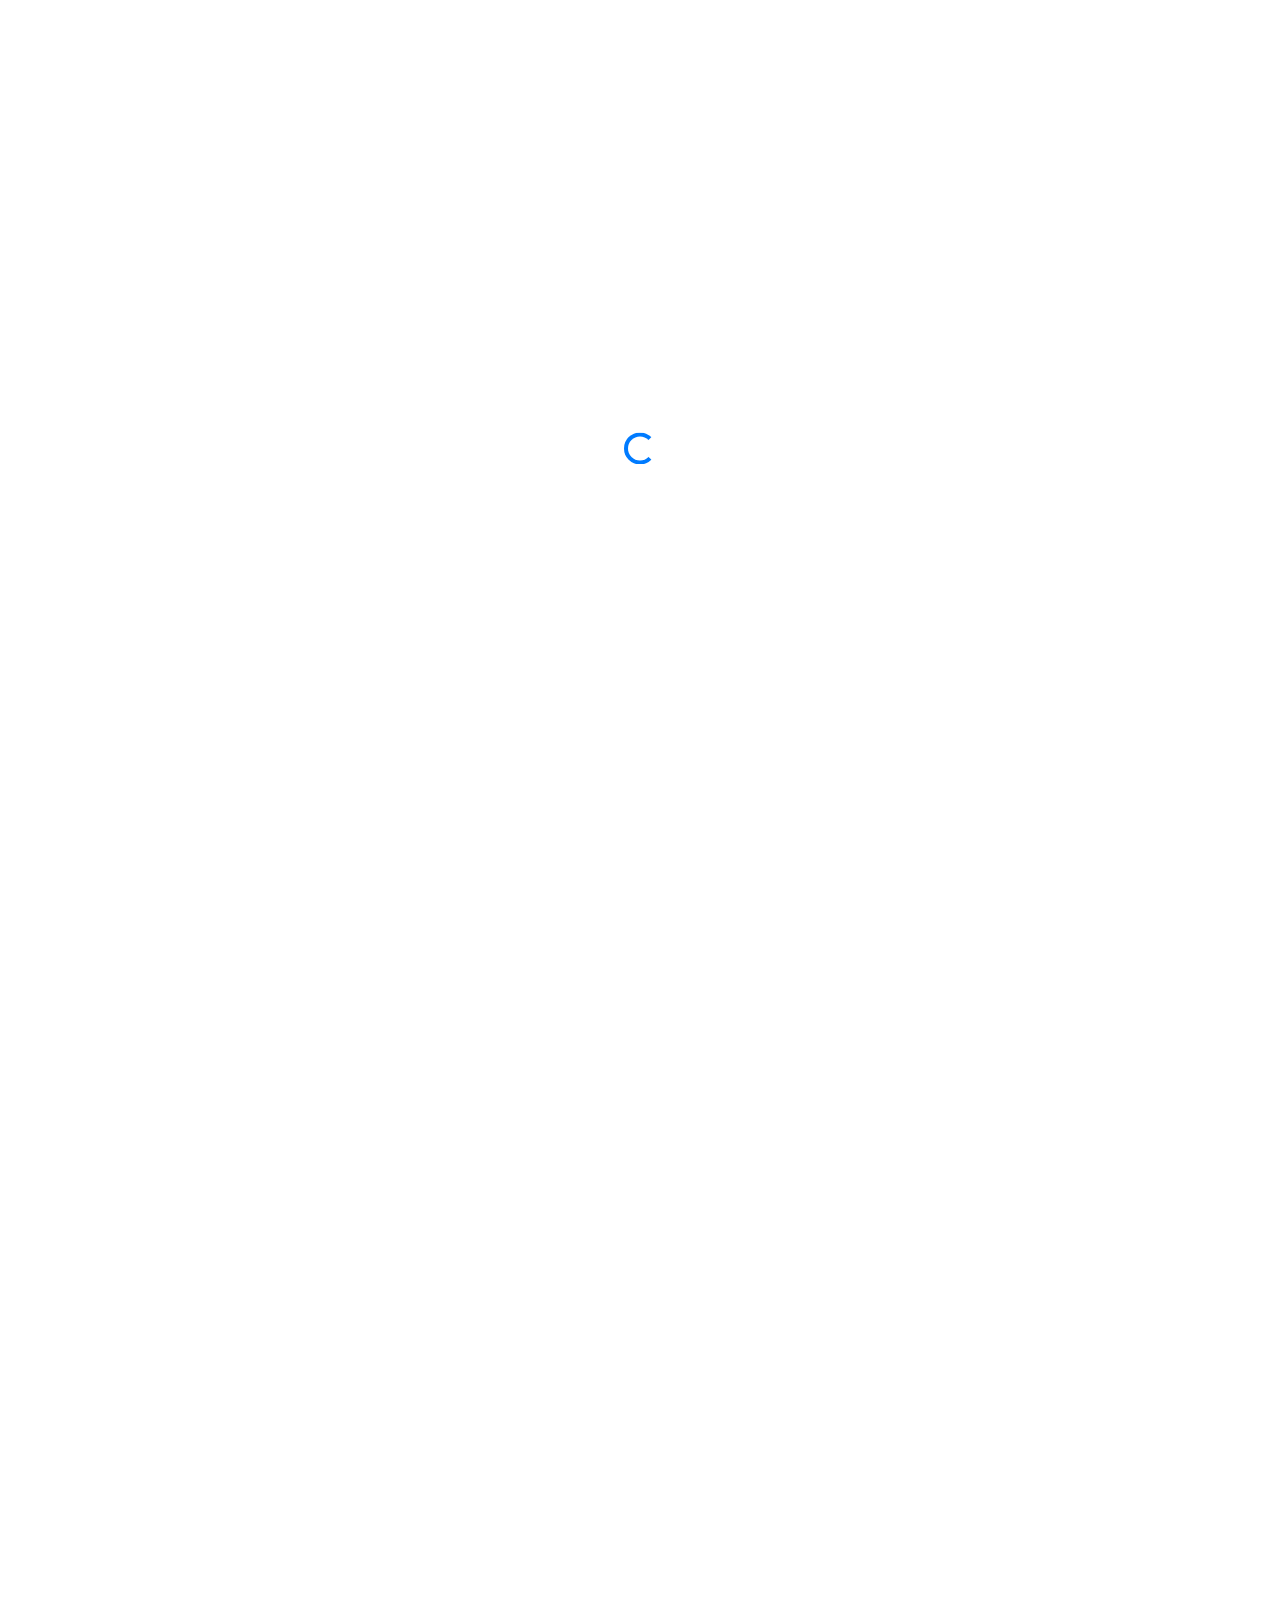
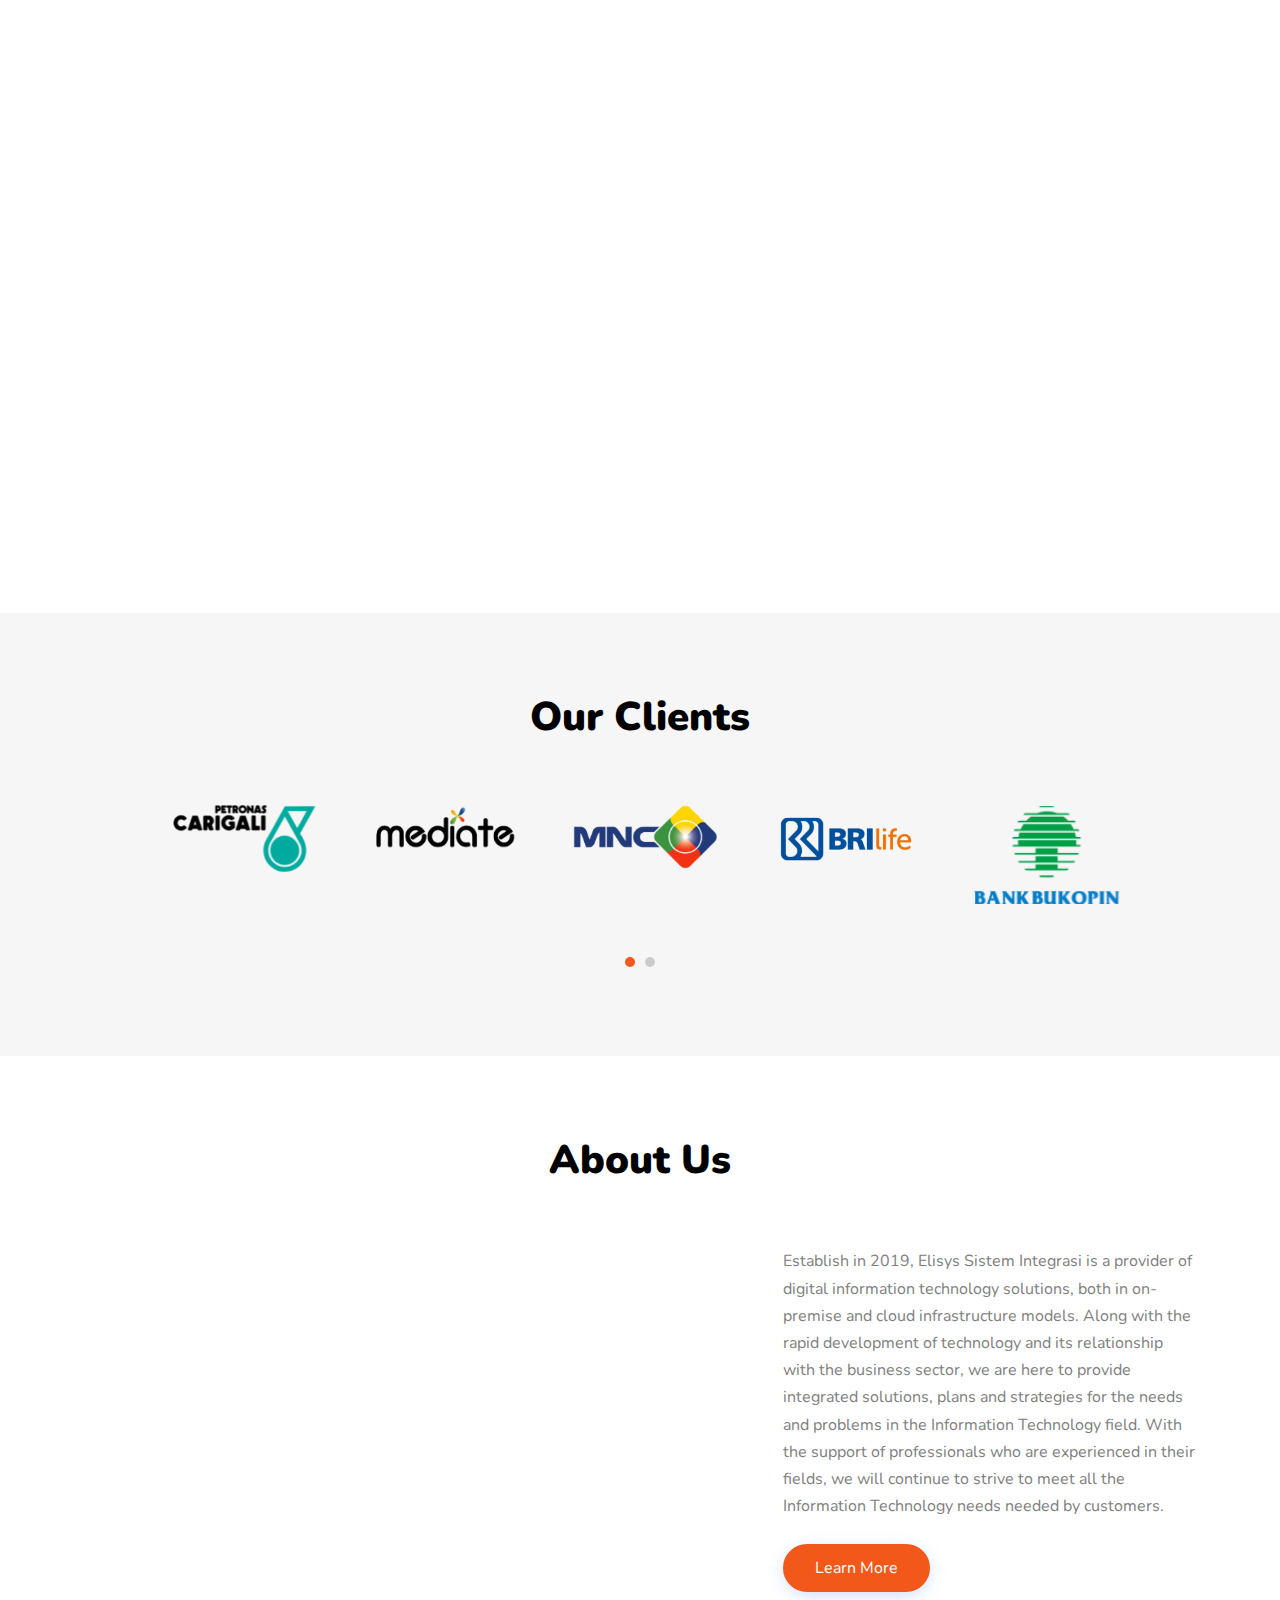
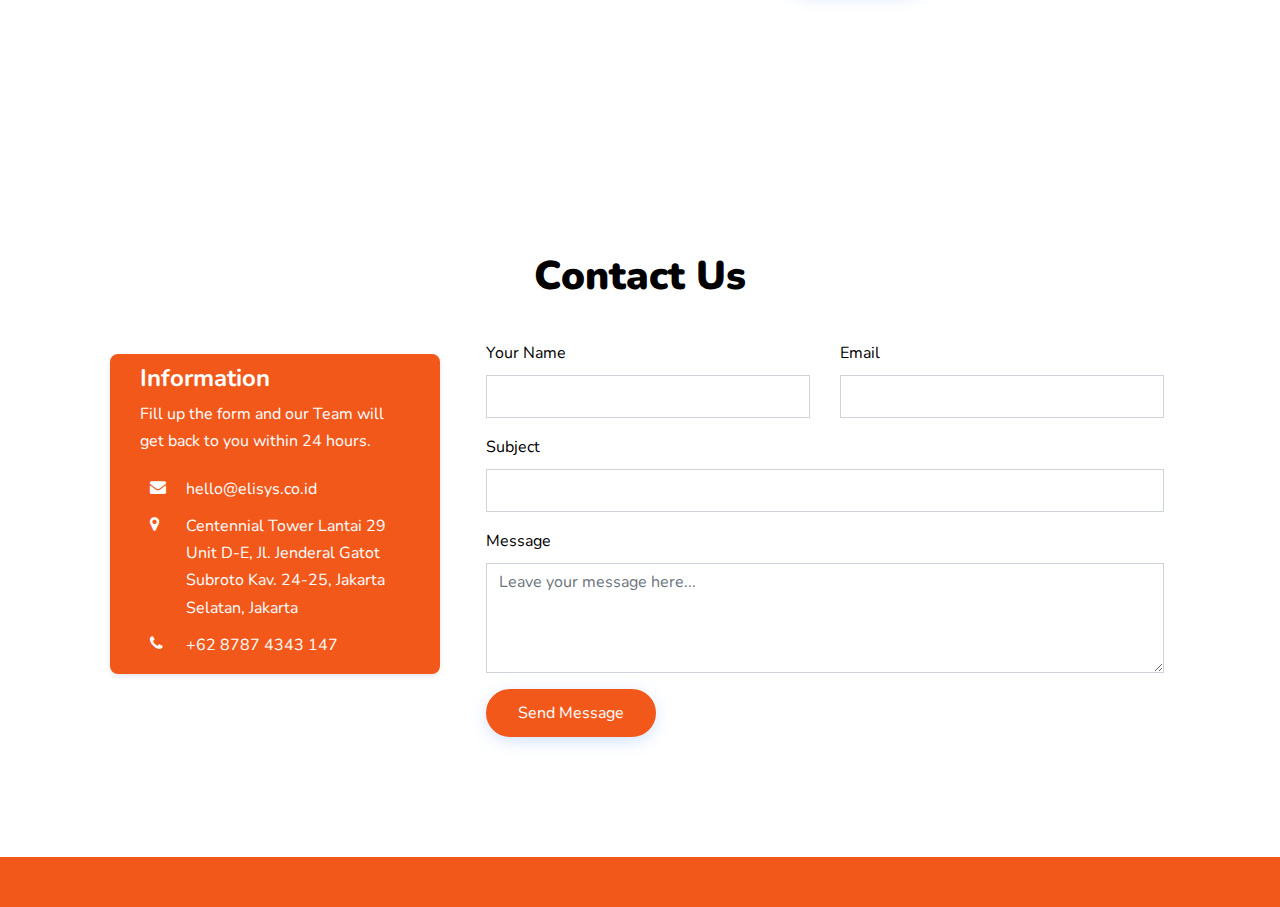
<file: index.html>
<!DOCTYPE html>
<html lang="en">

<!-- Mirrored from preview.colorlib.com/theme/imagine/ by HTTrack Website Copier/3.x [XR&CO'2014], Wed, 28 Aug 2024 03:59:37 GMT -->

<head>
    <title>Elisys Sistem Integrasi</title>
    <meta charset="utf-8">
    <meta name="viewport" content="width=device-width, initial-scale=1, shrink-to-fit=no">

    <!-- Tambahkan favicon di sini -->
    <link rel="icon" href="images/favicon.png" type="image/x-icon">

    <link href="https://fonts.googleapis.com/css?family=Nunito:300,400,700" rel="stylesheet">
    <link rel="stylesheet" href="fonts/icomoon/style.css">
    <link rel="stylesheet" href="css/bootstrap.min.css">
    <link rel="stylesheet" href="css/jquery-ui.css">
    <link rel="stylesheet" href="css/owl.carousel.min.css">
    <link rel="stylesheet" href="css/owl.theme.default.min.css">
    <link rel="stylesheet" href="css/jquery.fancybox.min.css">
    <link rel="stylesheet" href="css/bootstrap-datepicker.css">
    <link rel="stylesheet" href="fonts/flaticon/font/flaticon.css">
    <link rel="stylesheet" href="css/aos.css">
    <link rel="stylesheet" href="css/style.css">

    <style>
      /* Mengatur lebar kontainer slider */
 

/* Menyesuaikan slider */
.home-slider {
    display: flex;
    justify-content: center; /* Memusatkan slider di dalam kolom */
}

/* Menyesuaikan lebar item slider */
.owl-item {
    margin: 0 10px; /* Menyesuaikan jarak antar gambar */
}

/* Menyesuaikan gambar dalam slider */
.owl-carousel .item img {
    width: 100%; /* Menyesuaikan lebar gambar */
    height: auto; /* Menjaga rasio aspek gambar */
}

/* Menyusun gambar dalam satu tampilan */
.owl-carousel .owl-stage {
    display: flex;
    justify-content: center;
}

/* Menyusun gambar dalam baris dengan jarak kecil antar gambar */
.owl-stage-outer {
    padding: 0 20px; /* Mengatur jarak dari tepi slider */
}

/* CSS untuk indikator slider */
.owl-dots {
    text-align: center; /* Memusatkan bullet di tengah */
    margin-top: 20px; /* Jarak antara slider dan bullet */
}

.owl-dot {
    background: #ccc; /* Warna default bullet */
    border-radius: 50%; /* Membuat bullet menjadi bulat */
    width: 10px; /* Diameter bullet */
    height: 10px; /* Diameter bullet */
    display: inline-block; /* Menampilkan bullet dalam baris */
    margin: 0 5px; /* Jarak antara bullet */
    cursor: pointer; /* Mengubah kursor saat hover di bullet */
}

.owl-dot.active {
    background: #F3581B; /* Warna bullet aktif */
}

 


.unit-4-icon {
    display: flex;
    justify-content: center;
    align-items: center;
    width: 80px; /* Ukuran lingkaran luar */
    height: 80px; /* Ukuran lingkaran luar */
    border-radius: 50%;
    background-color: #f8f9fa; /* Warna latar belakang lingkaran luar */
    margin: 0 auto;
}

.icon-wrap {
    display: flex;
    justify-content: center;
    align-items: center;
    width: 100%;
    height: 100%;
}

.icon-img {
    width: 80px; /* Ukuran gambar ikon, sesuaikan dengan lingkaran luar */
    height: 80px; /* Ukuran gambar ikon, sesuaikan dengan lingkaran luar */
    object-fit: contain;
}


    </style>
      

</head>


<body data-spy="scroll" data-target=".site-navbar-target" data-offset="300">
    <div id="overlayer"></div>
    <div class="loader">
        <div class="spinner-border text-primary" role="status">
            <span class="sr-only">Loading...</span>
        </div>
    </div>
    <div class="site-wrap" id="home-section">
        <div class="site-mobile-menu site-navbar-target">
            <div class="site-mobile-menu-header">
                <div class="site-mobile-menu-close mt-3">
                    <span class="icon-close2 js-menu-toggle"></span>
                </div>
            </div>
            <div class="site-mobile-menu-body"></div>
        </div>
        <header class="site-navbar py-4 js-sticky-header site-navbar-target" role="banner">
            <div class="container">
                <div class="row align-items-center">
                    <div class="col-6 col-md-3 col-xl-4 d-block">
                        <h1 class="mb-0 site-logo">
                            <a href="index.html" class="text-black h2 mb-0">
                                <img src="images/elisys-logo.png" alt="Elisys Logo" style="width: 150px; height: auto;">
                            </a>
                        </h1>
                    </div>

                    <div class="col-12 col-md-9 col-xl-8 main-menu">
                        <nav class="site-navigation position-relative text-right" role="navigation">
                            <ul class="site-menu main-menu js-clone-nav mr-auto d-none d-lg-block ml-0 pl-0">
                                <li><a href="#home-section" class="nav-link">Home</a></li>
                                <li><a href="#services-section" class="nav-link">Services</a></li>
                                <li><a href="#products-section" class="nav-link">Products</a></li>
                                <li><a href="#client-section" class="nav-link">Client</a></li>
                                <li><a href="#about-section" class="nav-link">About Us</a></li>
                                <li><a href="#contact-section" class="nav-link">Contact Us</a></li>
                            </ul>
                        </nav>
                    </div>
                    <div class="col-6 col-md-9 d-inline-block d-lg-none ml-md-0"><a href="#" class="site-menu-toggle js-menu-toggle text-black float-right"><span class="icon-menu h3"></span></a></div>
                </div>
            </div>
        </header>
        <div class="site-blocks-cover" style="overflow: hidden; background-image: url('images/atas.svg'); background-size: cover; background-repeat: no-repeat; background-position: center;">
            <div class="container">
                <div class="row align-items-center justify-content-center">
                    <div class="col-md-12" data-aos="fade-up" data-aos-delay="200">
                        <div>
                            <img src="images/header3.png" alt="Image" class="img-fluid img-absolute" style="width: 75%; height: auto;">
                        </div>
                        <div class="row mb-4" data-aos="fade-up" data-aos-delay="200">
                            <div class="col-lg-6 mr-auto">
                                <h1 style="color: #F3581B;">We bring your ideas to life through smart and innovate solution</h1>
                                <p class="mb-5">Upscale your business by partnering with us that uses IT solution, AI technology, IoT engineering and advanced survey technology to build solutions that accelerate the growth of your business performance and change how people look at your business</p>
                            </div>
                        </div>
                    </div>
                </div>
            </div>
        </div>
        
        
        
        
        <div class="site-section" style="margin-bottom: -100px;" id="services-section">
            <div class="container">
                <div class="row mb-5 justify-content-center text-center" data-aos="fade-up">
                    <div class="col-7 text-center  mb-5">
                        <h2 class="section-title">Our Services</h2>
                        <!-- <p class="lead">Lorem ipsum dolor sit amet, consectetur adipisicing elit. Fuga quos quaerat sapiente nam, id vero.</p> -->
                    </div>
                </div>
                <div class="row align-items-stretch">
                    <div class="col-md-6 col-lg-4 mb-4 mb-lg-4" data-aos="fade-up">
                        <div class="unit-4 d-block">
                            <div class="unit-4-icon mb-3">
                                
                                    <img src="images/e1.png" alt="Software Development" class="icon-img">
                                
                            </div>
                            <div>
                                <h3>Software Development</h3>
                                <p>We are ready to provide custom software development services together that suits your business goals, whether it’s web application, mobile application, integration with payment gateway or any other applications.</p>
                                <p><a href="#">Learn More</a></p>
                            </div>
                        </div>
                    </div>
                    <div class="col-md-6 col-lg-4 mb-4 mb-lg-4" data-aos="fade-up" data-aos-delay="100">
                        <div class="unit-4 d-block">
                            <div class="unit-4-icon mb-3">
                               
                                    <img src="images/e2.png" alt="Artificial Intelligence" class="icon-img">
                             
                            </div>
                            <div>
                                <h3>Artificial Intelligence</h3>
                                <p>We are ready to help identify opportunities, develop strategies and create roadmaps for implementation by aggregating our AI solution capabilities into a fully integrated custom platform.</p>
                                <p><a href="#">Learn More</a></p>
                            </div>
                        </div>
                    </div>
                    <div class="col-md-6 col-lg-4 mb-4 mb-lg-4" data-aos="fade-up" data-aos-delay="200">
                        <div class="unit-4 d-block">
                            <div class="unit-4-icon mb-3">
                              
                                    <img src="images/e3.png" alt="Maritime Survey & Engineering" class="icon-img">
                               
                            </div>
                            <div>
                                <h3>Maritime Survey & Engineering</h3>
                                <p>We are ready to help with your maritime business digitalization needs and also surveys with our integrated IoT system and data collection to deliver tailor-made Solutions..</p>
                                <p><a href="other.html">Learn More</a></p>
                            </div>
                        </div>
                    </div>
                </div>
                
                
            </div>
        </div>

        <div class="site-section" id="products-section">
            <div class="container">
                <div class="row mb-3 justify-content-center text-center" data-aos="fade-up">
                    <div class="col-7 text-center  mb-3">
                        <h2 class="section-title">Our Products</h2>
                        <!-- <p class="lead">Lorem ipsum dolor sit amet, consectetur adipisicing elit. Fuga quos quaerat sapiente nam, id vero.</p> -->
                    </div>
                </div>
                <div class="container">
                    <div class="row justify-content-center">
                        <div class="col-md-6 col-lg-4 mb-4 mb-lg-4" data-aos="fade-up">
                            <div class="unit-4 d-block">
                                <div>
                                    <img src="images/p1.png" alt="Ikon" style="width: 100px; height: auto;">
                                    <br><br>
                                    <h3>Elisys Sales Activity Management</h3>
                                    <p>Web and Mobile based application systems to <br>manage all sales activities.</p>
                                    <p><a href="#">Learn More</a></p>
                                </div>
                            </div>
                        </div>
                        <div class="col-md-6 col-lg-4 mb-4 mb-lg-4" data-aos="fade-up" data-aos-delay="100">
                            <div class="unit-4 d-block">
                                <div>
                                    <img src="images/p2.png" alt="Ikon" style="width: 100px; height: auto;">
                                    <br><br>
                                    <h3>Elisys Attendance Management</h3>
                                    <p>Web and Mobile based application systems for managing attendance & meetings.</p>
                                    <p><a href="#">Learn More</a></p>
                                </div>
                            </div>
                        </div>
                    </div>
                </div>

            </div>
        </div>

        <div class="site-section testimonial-wrap bg-light" id="client-section">
            <div class="container">
                <div class="row mb-5">
                    <div class="col-12 text-center">
                        <h2 class="section-title mb-3">Our Clients</h2>
                    </div>
                </div>
            </div>

            <div class="container" style="width: 80%;">
                <div class="row justify-content-center">
                    <div class="col-12 col-md-10 col-lg-8">
                        <div class="slide-five-items home-slider owl-carousel">
                            <div class="item">
                                <div class="testimonial">
                                    <div class="mb-4 d-block align-items-center justify-content-center">
                                        <div>
                                            <img src="images/s1.png" alt="Image" style="width: 80%; height: auto; object-fit: cover;">
                                        </div>
                                    </div>
                                </div>
                            </div>
                            <div class="item">
                                <div class="testimonial">
                                    <div class="mb-4 d-block align-items-center justify-content-center">
                                        <div>
                                            <img src="images/s2.png" alt="Image" style="width: 80%; height: auto; object-fit: cover;">
                                        </div>
                                    </div>
                                </div>
                            </div>
                            <div class="item">
                                <div class="testimonial">
                                    <div class="mb-4 d-block align-items-center justify-content-center">
                                        <div>
                                            <img src="images/s3.png" alt="Image" style="width: 80%; height: auto; object-fit: cover;">
                                        </div>
                                    </div>
                                </div>
                            </div>
                            <div class="item">
                                <div class="testimonial">
                                    <div class="mb-4 d-block align-items-center justify-content-center">
                                        <div>
                                            <img src="images/s4.png" alt="Image" style="width: 80%; height: auto; object-fit: cover;">
                                        </div>
                                    </div>
                                </div>
                            </div>
                            <div class="item">
                                <div class="testimonial">
                                    <div class="mb-4 d-block align-items-center justify-content-center">
                                        <div>
                                            <img src="images/s5.png" alt="Image" style="width: 80%; height: auto; object-fit: cover;">
                                        </div>
                                    </div>
                                </div>
                            </div>
                            <div class="item">
                                <div class="testimonial">
                                    <div class="mb-4 d-block align-items-center justify-content-center">
                                        <div>
                                            <img src="images/s3.png" alt="Image" style="width: 80%; height: auto; object-fit: cover;">
                                        </div>
                                    </div>
                                </div>
                            </div>
                            <div class="item">
                                <div class="testimonial">
                                    <div class="mb-4 d-block align-items-center justify-content-center">
                                        <div>
                                            <img src="images/s2.png" alt="Image" style="width: 80%; height: auto; object-fit: cover;">
                                        </div>
                                    </div>
                                </div>
                            </div>
                        </div>
                        
                    </div>
                </div>
            </div>
            
            

        </div>
        
        
        

     


    


        <div class="site-section bg-white" id="about-section">
            <div class="container">
                <div class="row mb-5">
                    <div class="col-12 text-center">
                        <h2 class="section-title mb-3">About Us</h2>
                    </div>
                </div>
                <div class="row mb-5">
                    <div class="col-lg-6" data-aos="fade-right">
                        <img src="images/about-us.png" alt="Image" class="img-fluid">
                    </div>
                    <div class="col-lg-5 ml-auto pl-lg-5">
                         
                        <p class="mb-4">Establish in 2019,
                          Elisys Sistem Integrasi is a provider of digital information technology solutions, both in on-premise and cloud infrastructure models.
                          
                          Along with the rapid development of technology and its relationship with the business sector, we are here to provide integrated solutions, plans and strategies for the needs and problems in the Information Technology field.
                          
                          With the support of professionals who are experienced in their fields, we will continue to strive to meet all the Information Technology needs needed by customers.</p>
                        
                        <p><a href="#" class="btn btn-primary">Learn More</a></p>
                    </div>
                </div>
            </div>
        </div>



      
     
     
        <div class="site-section bg-image2" id="contact-section" style="background-image: url('images/bawah.svg'); background-size: cover; background-repeat: no-repeat; background-position: center;">
            <div class="container">
                <div class="row mb-2">
                    <div class="col-12 text-center">
                        <h2 class="section-title mb-3">Contact Us</h2>
                    </div>
                </div>
                <div class="container bg-white" style="border-radius: 15px;">
                    <div class="row">
                        <div class="col-lg-4">
                            <div style="border-radius: 8px; margin-top: 20px; margin-left: 10px; background: #F3581B; color: white; box-shadow: 0 2px 5px rgba(0,0,0,0.1);">
                                <div style="margin: 30px; padding-top: 10px; padding-bottom: 10px;">
                                    <h4><strong>Information</strong></h4>
                                    <p>Fill up the form and our Team will get back to you within 24 hours.</p>
                                    <table style="width: 100%; border-collapse: collapse;">
                                        <tr>
                                            <td style="padding: 5px 10px; vertical-align: top;">
                                                <span class="icon-envelope" style="color: white;"></span>
                                            </td>
                                            <td style="padding: 5px 10px;">
                                                <a href="mailto:hello@elisys.co.id" style="color: white; text-decoration: none;">hello@elisys.co.id</a>
                                            </td>
                                        </tr>
                                        <tr>
                                            <td style="padding: 5px 10px; vertical-align: top;">
                                                <span class="icon-map-marker" style="color: white;"></span>
                                            </td>
                                            <td style="padding: 5px 10px;">
                                                <a href="#" style="color: white; text-decoration: none;">Centennial Tower Lantai 29 Unit D-E, Jl. Jenderal Gatot Subroto Kav. 24-25, Jakarta Selatan, Jakarta</a>
                                            </td>
                                        </tr>
                                        <tr>
                                            <td style="padding: 5px 10px; vertical-align: top;">
                                                <span class="icon-phone" style="color: white;"></span>
                                            </td>
                                            <td style="padding: 5px 10px;">
                                                <a href="tel:+6287874343147" style="color: white; text-decoration: none;">+62 8787 4343 147</a>
                                            </td>
                                        </tr>
                                    </table>
                                </div>
                            </div>
                        </div>
                        <div class="col-xl-8">
                            <form action="#" class="p-3">
                                <div class="row form-group">
                                    <div class="col-md-6 mb-3 mb-md-0">
                                        <label class="text-black" for="fname">Your Name</label>
                                        <input type="text" id="fname" class="form-control rounded-0">
                                    </div>
                                    <div class="col-md-6">
                                        <label class="text-black" for="email">Email</label>
                                        <input type="email" id="email" class="form-control rounded-0">
                                    </div>
                                </div>
                                <div class="row form-group">
                                    <div class="col-md-12">
                                        <label class="text-black" for="subject">Subject</label>
                                        <input type="subject" id="subject" class="form-control rounded-0">
                                    </div>
                                </div>
                                <div class="row form-group">
                                    <div class="col-md-12">
                                        <label class="text-black" for="message">Message</label>
                                        <textarea name="message" id="message" cols="30" rows="4" class="form-control rounded-0" placeholder="Leave your message here..."></textarea>
                                    </div>
                                </div>
                                <div class="row form-group">
                                    <div class="col-md-12">
                                        <input type="submit" value="Send Message" class="btn btn-primary mr-2 mb-2">
                                    </div>
                                </div>
                            </form>
                        </div>
                    </div>
                </div>
            </div>
        </div>
        


        <div class="footer text-center" style="background-color: #F3581B; padding: 20px 0; min-height: 50px;">
            <!-- Konten footer di sini -->
        </div>
      
    </div>

    
    <script src="js/jquery-3.3.1.min.js"></script>
    <script src="js/jquery-ui.js"></script>
    <script src="js/popper.min.js"></script>
    <script src="js/bootstrap.min.js"></script>
    <script src="js/owl.carousel.min.js"></script>
    <script src="js/jquery.countdown.min.js"></script>
    <script src="js/bootstrap-datepicker.min.js"></script>
    <script src="js/jquery.easing.1.3.js"></script>
    <script src="js/aos.js"></script>
    <script src="js/jquery.fancybox.min.js"></script>
    <script src="js/jquery.sticky.js"></script>
    <script src="js/main.js"></script>

 

    <!-- <script async src="https://www.googletagmanager.com/gtag/js?id=UA-23581568-13"></script> -->
    <!-- <script>
        window.dataLayer = window.dataLayer || [];

        function gtag() {
            dataLayer.push(arguments);
        }
        gtag('js', new Date());

        gtag('config', 'UA-23581568-13');
    </script>
    <script defer src="https://static.cloudflareinsights.com/beacon.min.js/vcd15cbe7772f49c399c6a5babf22c1241717689176015" integrity="sha512-ZpsOmlRQV6y907TI0dKBHq9Md29nnaEIPlkf84rnaERnq6zvWvPUqr2ft8M1aS28oN72PdrCzSjY4U6VaAw1EQ==" data-cf-beacon='{"rayId":"8ba163c42b9ca98e","version":"2024.8.0","serverTiming":{"name":{"cfL4":true}},"token":"cd0b4b3a733644fc843ef0b185f98241","b":1}' crossorigin="anonymous"></script> -->
    <script>
        $(document).ready(function(){
            $('.slide-five-items').owlCarousel({
                loop: true,
                margin: 10,
                nav: true, /* Tombol navigasi (panah) */
                dots: true, /* Menampilkan indikator bullet */
                autoplay: true, /* Mengaktifkan autoplay */
                autoplayTimeout: 3000, /* Waktu antara slide dalam milidetik (3000ms = 3 detik) */
                autoplayHoverPause: true, /* Pause ketika kursor berada di atas slider */
                responsive: {
                    0: {
                        items: 1
                    },
                    600: {
                        items: 3
                    },
                    1000: {
                        items: 5
                    }
                }
            });
        });
        </script>
        

</body>

 

</html>
</file>
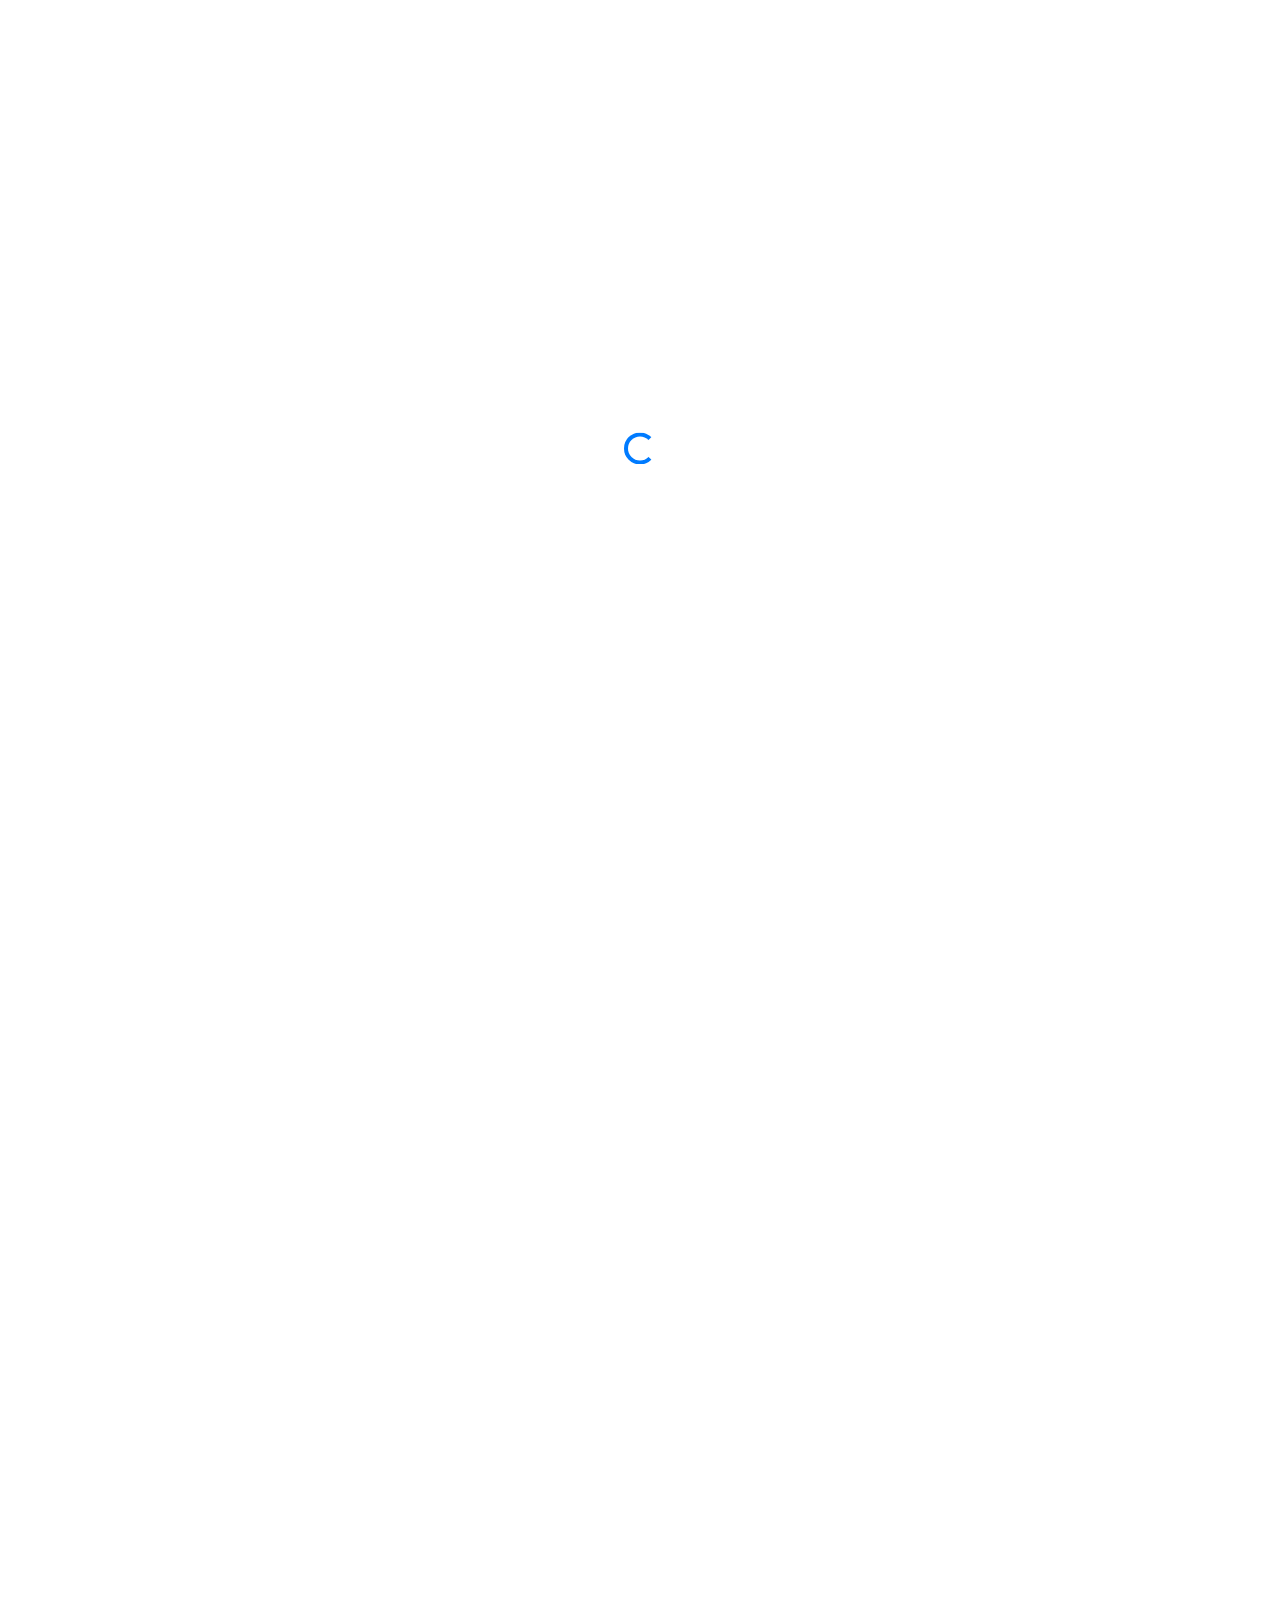
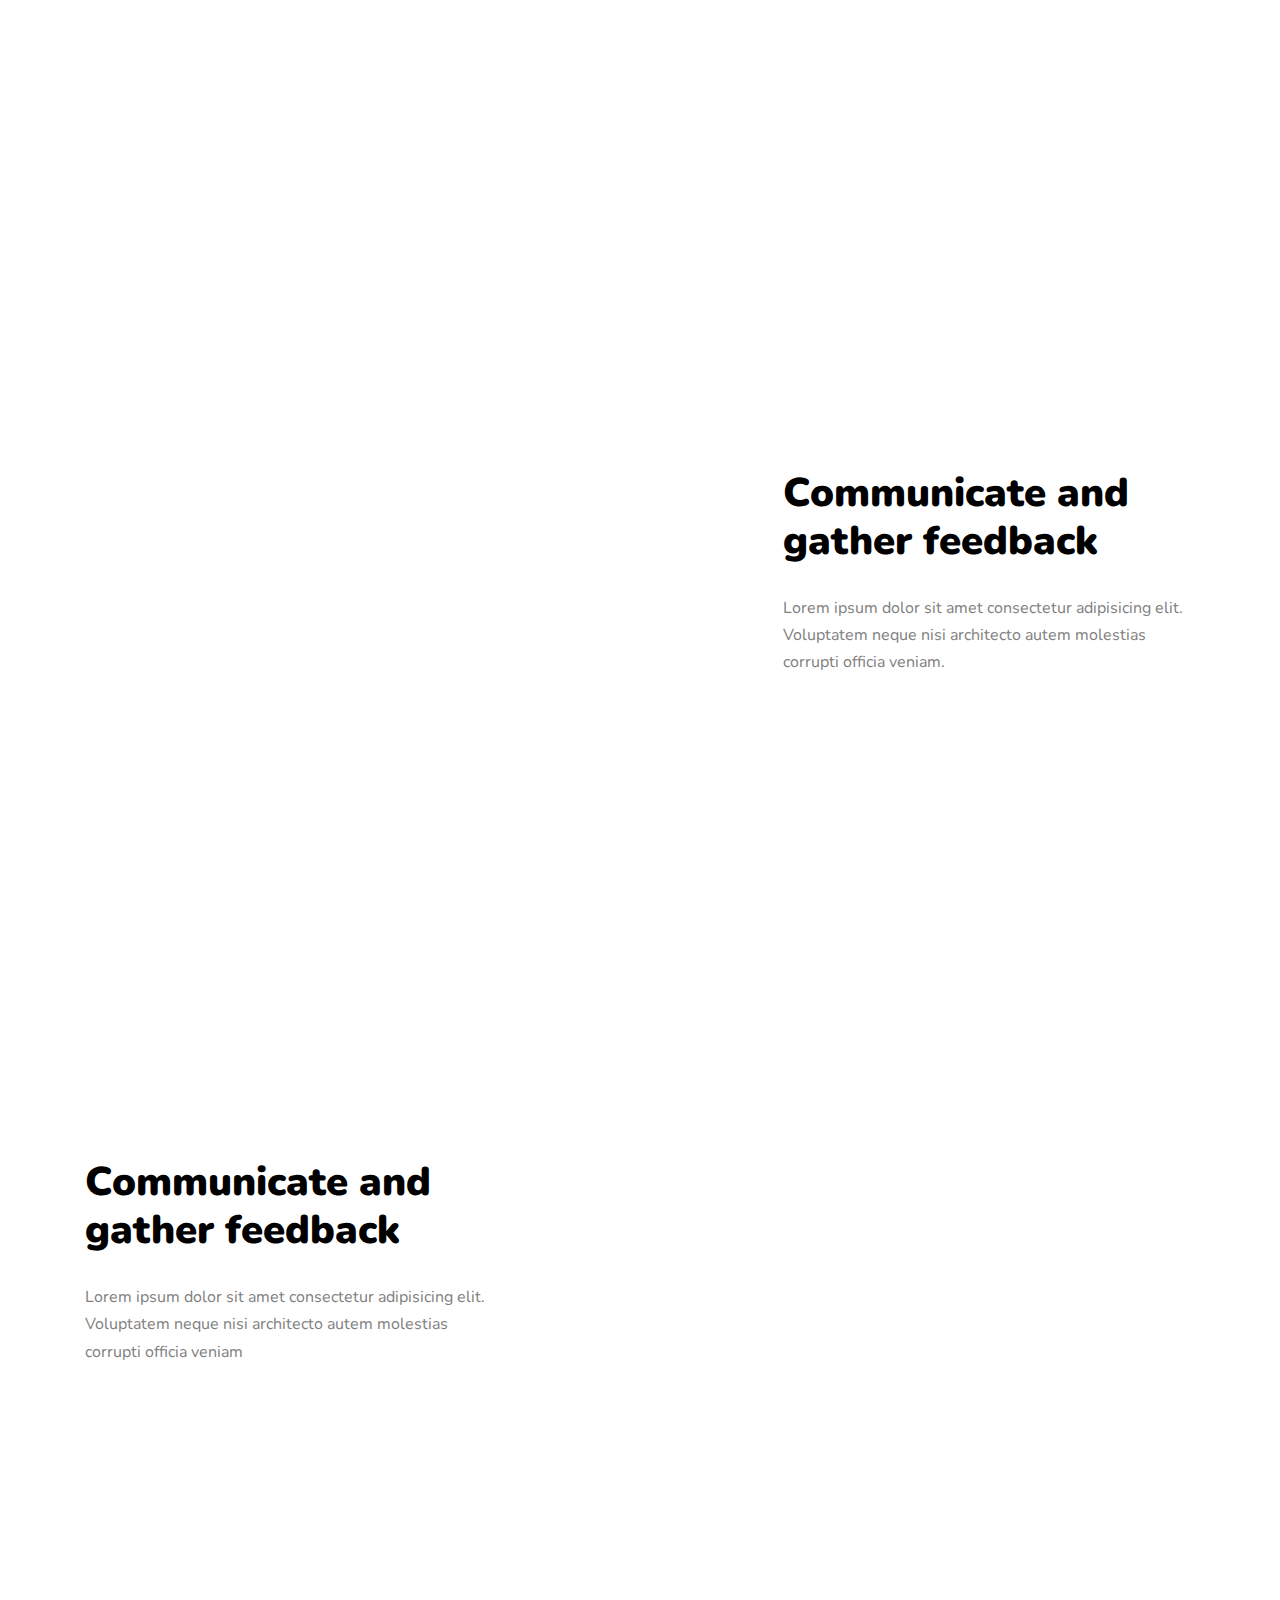
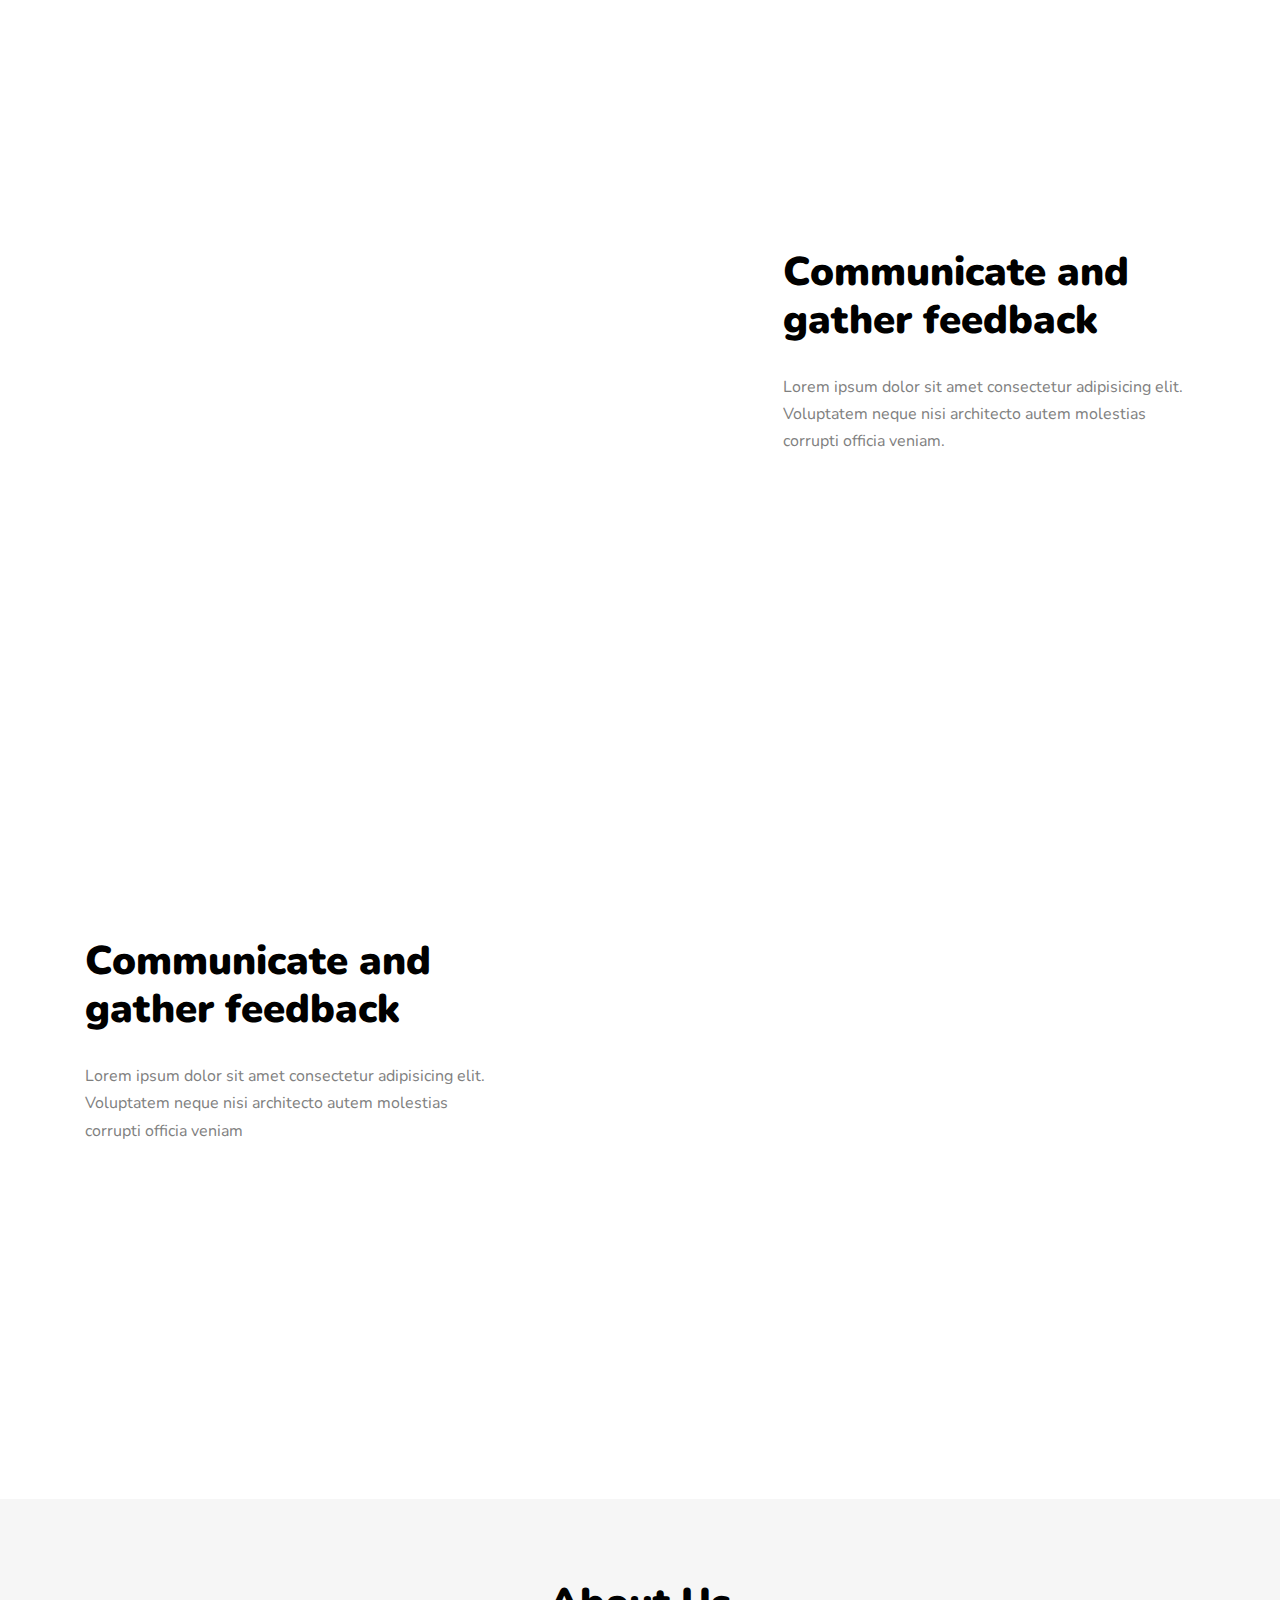
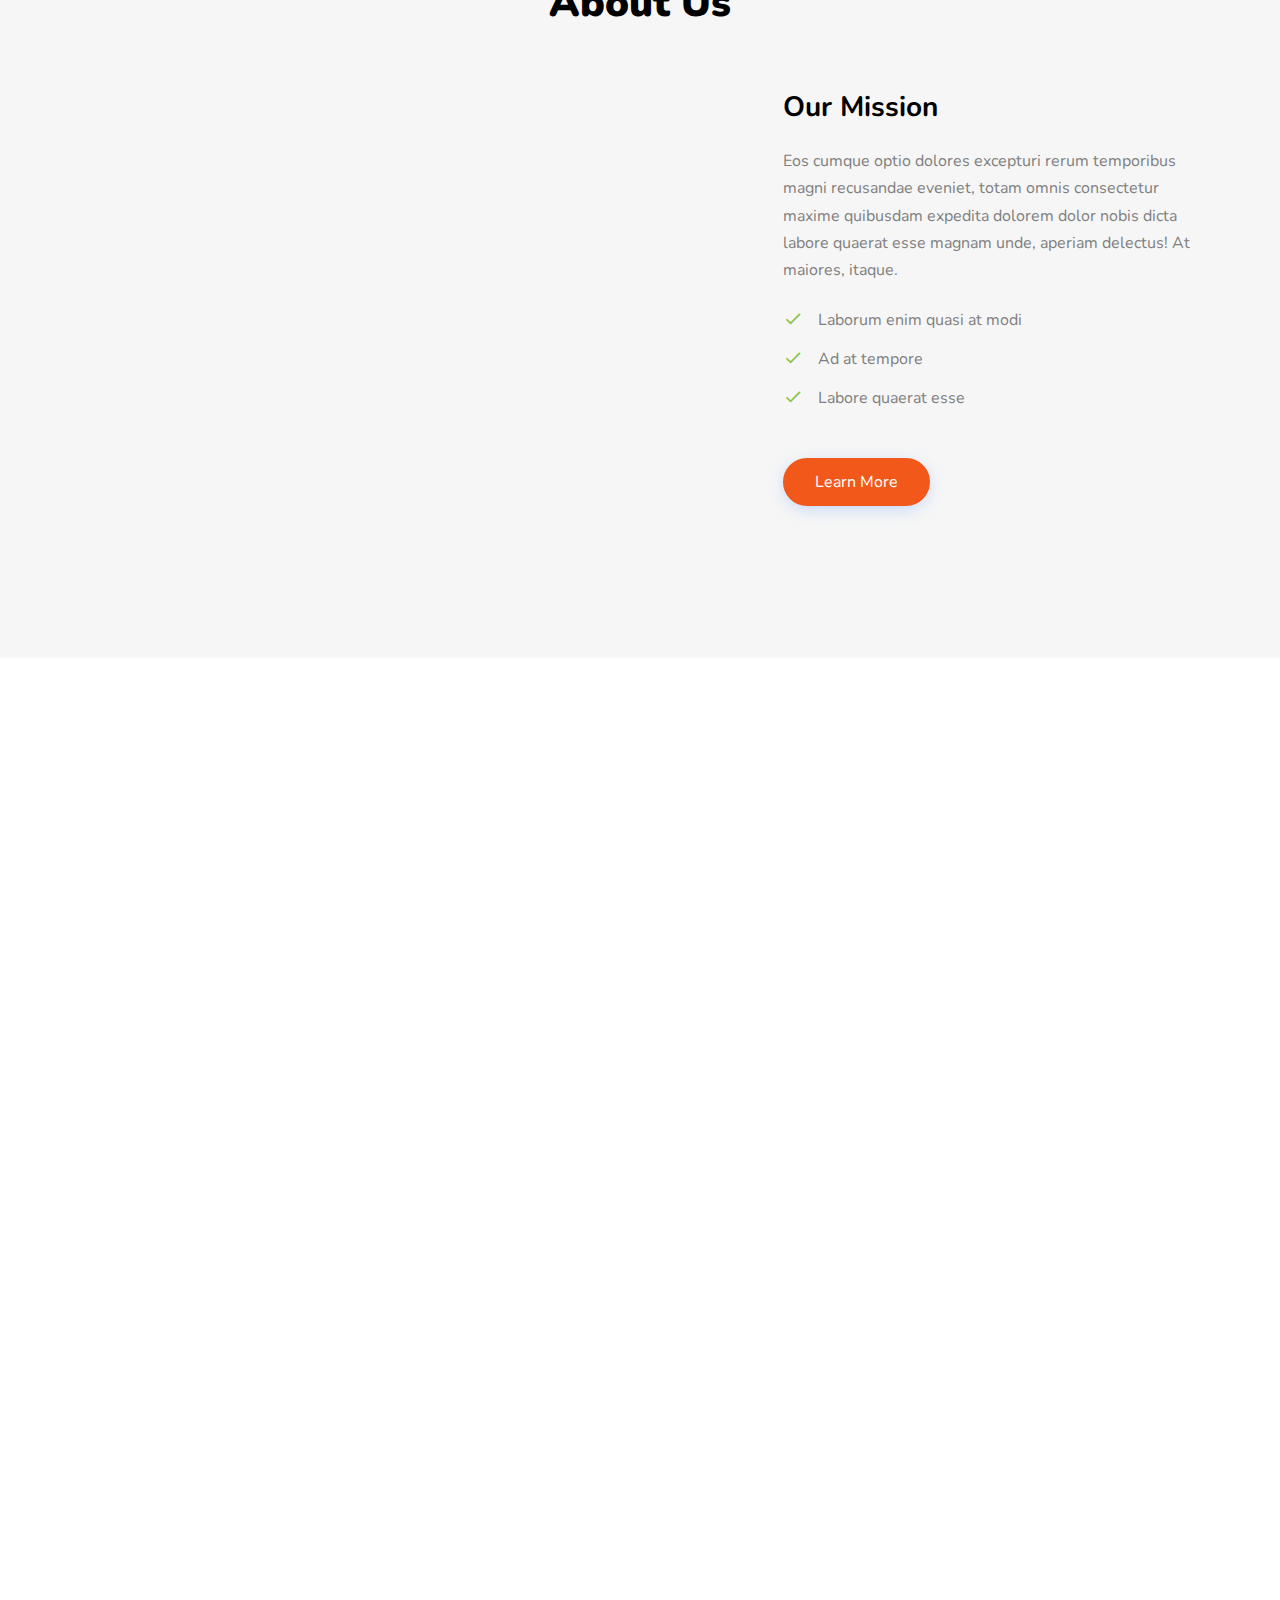
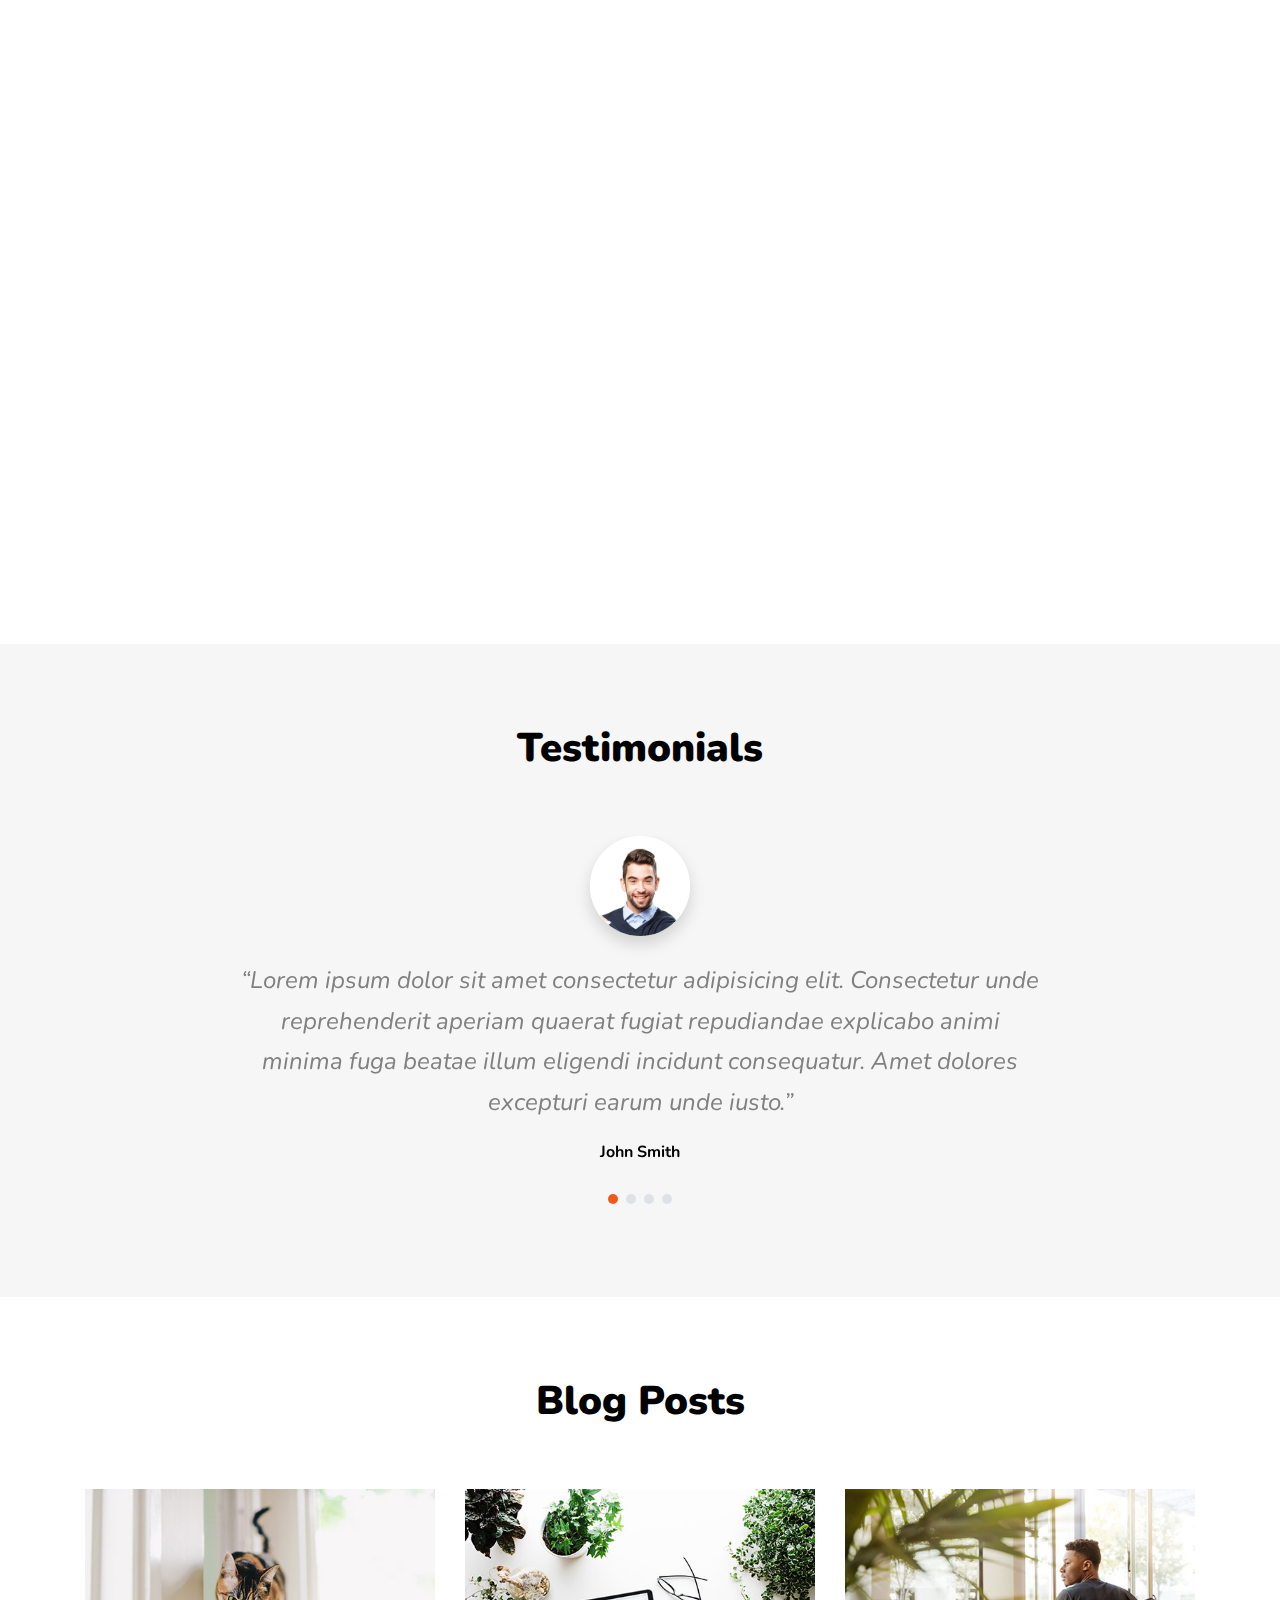
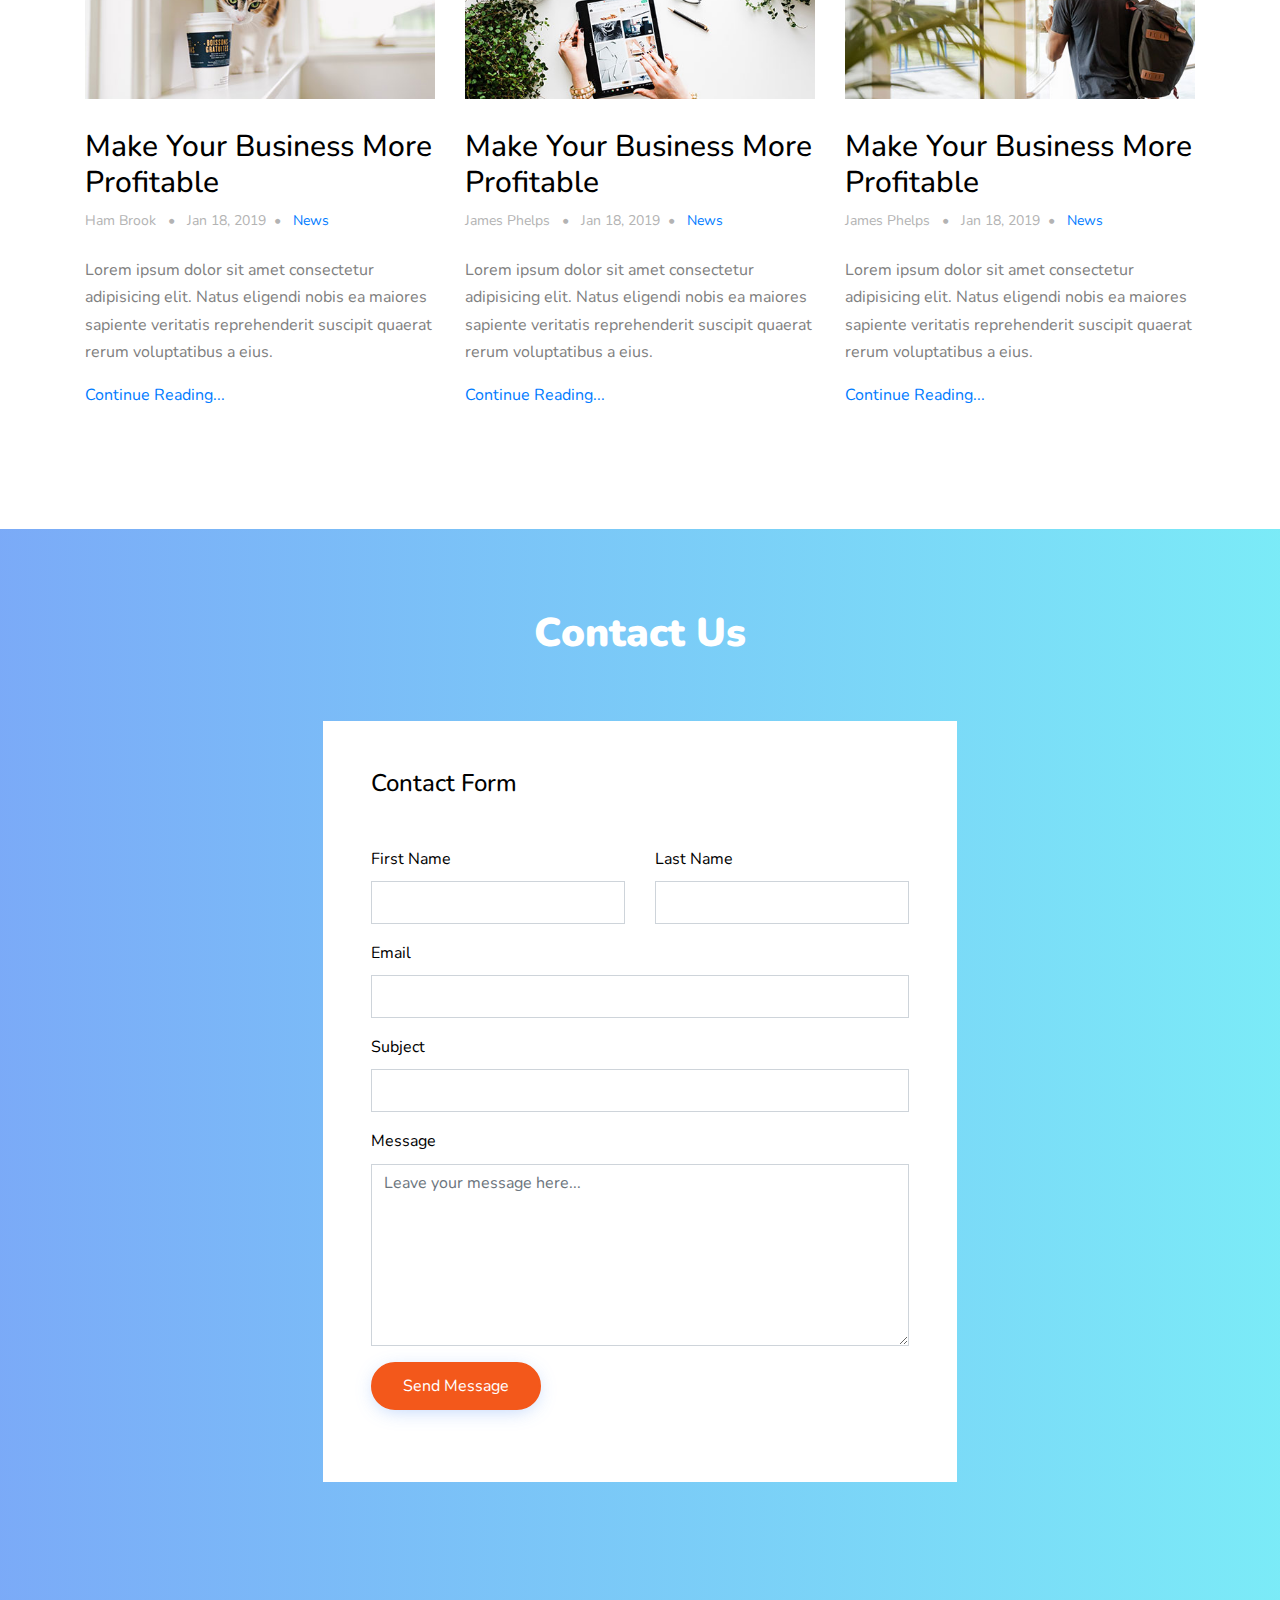
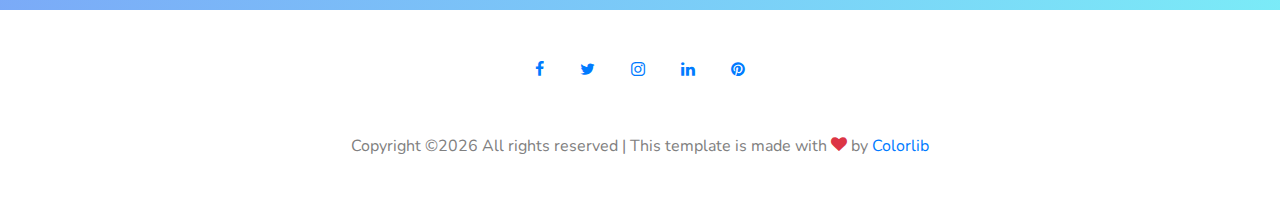
<file: index-2.html>
<!DOCTYPE html>
<html lang="en">

<!-- Mirrored from preview.colorlib.com/theme/imagine/index.html by HTTrack Website Copier/3.x [XR&CO'2014], Wed, 28 Aug 2024 04:00:00 GMT -->
<head>
<title>imagine &mdash; Onepage Template by Colorlib</title>
<meta charset="utf-8">
<meta name="viewport" content="width=device-width, initial-scale=1, shrink-to-fit=no">
<link href="https://fonts.googleapis.com/css?family=Nunito:300,400,700" rel="stylesheet">
<link rel="stylesheet" href="fonts/icomoon/style.css">
<link rel="stylesheet" href="css/bootstrap.min.css">
<link rel="stylesheet" href="css/jquery-ui.css">
<link rel="stylesheet" href="css/owl.carousel.min.css">
<link rel="stylesheet" href="css/owl.theme.default.min.css">
<link rel="stylesheet" href="css/owl.theme.default.min.css">
<link rel="stylesheet" href="css/jquery.fancybox.min.css">
<link rel="stylesheet" href="css/bootstrap-datepicker.css">
<link rel="stylesheet" href="fonts/flaticon/font/flaticon.css">
<link rel="stylesheet" href="css/aos.css">
<link rel="stylesheet" href="css/style.css">
</head>
<body data-spy="scroll" data-target=".site-navbar-target" data-offset="300">
<div id="overlayer"></div>
<div class="loader">
<div class="spinner-border text-primary" role="status">
<span class="sr-only">Loading...</span>
</div>
</div>
<div class="site-wrap" id="home-section">
<div class="site-mobile-menu site-navbar-target">
<div class="site-mobile-menu-header">
<div class="site-mobile-menu-close mt-3">
<span class="icon-close2 js-menu-toggle"></span>
</div>
</div>
<div class="site-mobile-menu-body"></div>
</div>
<header class="site-navbar py-4 js-sticky-header site-navbar-target" role="banner">
<div class="container">
<div class="row align-items-center">
<div class="col-6 col-md-3 col-xl-4  d-block">
<h1 class="mb-0 site-logo"><a href="index-2.html" class="text-black h2 mb-0">imagine<span class="text-primary">.</span> </a></h1>
</div>
<div class="col-12 col-md-9 col-xl-8 main-menu">
<nav class="site-navigation position-relative text-right" role="navigation">
<ul class="site-menu main-menu js-clone-nav mr-auto d-none d-lg-block ml-0 pl-0">
<li><a href="#home-section" class="nav-link">Home</a></li>
<li><a href="#features-section" class="nav-link">Features</a></li>
<li class="has-children">
<a href="#about-section" class="nav-link">About Us</a>
<ul class="dropdown arrow-top">
<li><a href="#" target="_blank" class="nav-link"><span class="text-primary">More Free Templates</span></a></li>
<li><a href="#our-team-section" class="nav-link">Our Team</a></li>
<li class="has-children">
<a href="#">More Links</a>
<ul class="dropdown">
<li><a href="#">Menu One</a></li>
<li><a href="#">Menu Two</a></li>
<li><a href="#">Menu Three</a></li>
</ul>
</li>
</ul>
</li>
<li><a href="#testimonials-section" class="nav-link">Testimonials</a></li>
<li><a href="#blog-section" class="nav-link">Blog</a></li>
<li><a href="#contact-section" class="nav-link">Contact</a></li>
</ul>
</nav>
</div>
<div class="col-6 col-md-9 d-inline-block d-lg-none ml-md-0"><a href="#" class="site-menu-toggle js-menu-toggle text-black float-right"><span class="icon-menu h3"></span></a></div>
</div>
</div>
</header>
<div class="site-blocks-cover" style="overflow: hidden;">
<div class="container">
<div class="row align-items-center justify-content-center">
<div class="col-md-12" style="position: relative;" data-aos="fade-up" data-aos-delay="200">
<img src="images/undraw_investing_7u74.svg" alt="Image" class="img-fluid img-absolute">
<div class="row mb-4" data-aos="fade-up" data-aos-delay="200">
<div class="col-lg-6 mr-auto">
<h1>Make Your Business More Profitable</h1>
<p class="mb-5">Lorem ipsum dolor sit amet consectetur adipisicing elit. Laboriosam assumenda ea quo cupiditate facere deleniti fuga officia.</p>
<div>
<a href="#" class="btn btn-primary mr-2 mb-2">Get Started</a>
</div>
</div>
</div>
</div>
</div>
</div>
</div>
<div class="site-section" id="features-section">
<div class="container">
<div class="row mb-5 justify-content-center text-center" data-aos="fade-up">
<div class="col-7 text-center  mb-5">
<h2 class="section-title">Imagine Features</h2>
<p class="lead">Lorem ipsum dolor sit amet, consectetur adipisicing elit. Fuga quos quaerat sapiente nam, id vero.</p>
</div>
</div>
<div class="row align-items-stretch">
<div class="col-md-6 col-lg-4 mb-4 mb-lg-4" data-aos="fade-up">
<div class="unit-4 d-block">
<div class="unit-4-icon mb-3">
<span class="icon-wrap"><span class="text-primary icon-autorenew"></span></span>
</div>
<div>
<h3>Marketing Consulting</h3>
<p>Lorem ipsum dolor sit amet consectetur adipisicing elit. Perferendis quis molestiae vitae eligendi at.</p>
<p><a href="#">Learn More</a></p>
</div>
</div>
</div>
<div class="col-md-6 col-lg-4 mb-4 mb-lg-4" data-aos="fade-up" data-aos-delay="100">
<div class="unit-4 d-block">
<div class="unit-4-icon mb-3">
<span class="icon-wrap"><span class="text-primary icon-store_mall_directory"></span></span>
</div>
<div>
<h3>Market Analysis</h3>
<p>Lorem ipsum dolor sit amet consectetur adipisicing elit. Perferendis quis molestiae vitae eligendi at.</p>
<p><a href="#">Learn More</a></p>
</div>
</div>
</div>
<div class="col-md-6 col-lg-4 mb-4 mb-lg-4" data-aos="fade-up" data-aos-delay="200">
<div class="unit-4 d-block">
<div class="unit-4-icon mb-3">
<span class="icon-wrap"><span class="text-primary icon-shopping_basket"></span></span>
</div>
<div>
<h3>Easy Purchase</h3>
<p>Lorem ipsum dolor sit amet consectetur adipisicing elit. Perferendis quis molestiae vitae eligendi at.</p>
<p><a href="#">Learn More</a></p>
</div>
</div>
</div>
<div class="col-md-6 col-lg-4 mb-4 mb-lg-4" data-aos="fade-up">
<div class="unit-4 d-block">
<div class="unit-4-icon mb-3">
<span class="icon-wrap"><span class="text-primary icon-settings_backup_restore"></span></span>
</div>
<div>
<h3>Free Updates</h3>
<p>Lorem ipsum dolor sit amet consectetur adipisicing elit. Perferendis quis molestiae vitae eligendi at.</p>
<p><a href="#">Learn More</a></p>
</div>
</div>
</div>
<div class="col-md-6 col-lg-4 mb-4 mb-lg-4" data-aos="fade-up" data-aos-delay="100">
<div class="unit-4 d-block">
<div class="unit-4-icon mb-3">
<span class="icon-wrap"><span class="text-primary icon-sentiment_satisfied"></span></span>
</div>
<div>
<h3>100% Satistified</h3>
<p>Lorem ipsum dolor sit amet consectetur adipisicing elit. Perferendis quis molestiae vitae eligendi at.</p>
<p><a href="#">Learn More</a></p>
</div>
</div>
</div>
<div class="col-md-6 col-lg-4 mb-4 mb-lg-4" data-aos="fade-up" data-aos-delay="200">
<div class="unit-4 d-block">
<div class="unit-4-icon mb-3">
<span class="icon-wrap"><span class="text-primary icon-power"></span></span>
</div>
<div>
<h3>Easy Plugin</h3>
<p>Lorem ipsum dolor sit amet consectetur adipisicing elit. Perferendis quis molestiae vitae eligendi at.</p>
<p><a href="#">Learn More</a></p>
</div>
</div>
</div>
</div>
</div>
</div>
<div class="feature-big">
<div class="container">
<div class="row mb-5 site-section">
<div class="col-lg-7" data-aos="fade-right">
<img src="images/undraw_gift_card_6ekc.svg" alt="Image" class="img-fluid">
</div>
<div class="col-lg-5 pl-lg-5 ml-auto mt-md-5">
<h2 class="text-black">Communicate and gather feedback</h2>
<p class="mb-4">Lorem ipsum dolor sit amet consectetur adipisicing elit. Voluptatem neque nisi architecto autem molestias corrupti officia veniam.</p>
<div class="author-box" data-aos="fade-left">
<div class="d-flex mb-4">
<div class="mr-3">
<img src="images/person_4.jpg" alt="Image" class="img-fluid rounded-circle">
</div>
<div class="mr-auto text-black">
<strong class="font-weight-bold mb-0">Grey Simpson</strong> <br>
Co-Founder, XYZ Inc.
</div>
</div>
<blockquote>&ldquo;Lorem ipsum dolor sit amet, consectetur adipisicing elit. Ducimus vitae ipsa asperiores inventore aperiam iure?&rdquo;</blockquote>
</div>
</div>
</div>
<div class="mt-5 row mb-5 site-section ">
<div class="col-lg-7 order-1 order-lg-2" data-aos="fade-left">
<img src="images/undraw_metrics_gtu7.svg" alt="Image" class="img-fluid">
</div>
<div class="col-lg-5 pr-lg-5 mr-auto mt-5 order-2 order-lg-1">
<h2 class="text-black">Communicate and gather feedback</h2>
<p class="mb-4">Lorem ipsum dolor sit amet consectetur adipisicing elit. Voluptatem neque nisi architecto autem molestias corrupti officia veniam</p>
<div class="author-box" data-aos="fade-right">
<div class="d-flex mb-4">
<div class="mr-3">
<img src="images/person_1.jpg" alt="Image" class="img-fluid rounded-circle">
</div>
<div class="mr-auto text-black">
<strong class="font-weight-bold mb-0">Kimberly Gush</strong> <br>
Co-Founder, XYZ Inc.
</div>
</div>
<blockquote>&ldquo;Lorem ipsum dolor sit amet, consectetur adipisicing elit. Ducimus vitae ipsa asperiores inventore aperiam iure?&rdquo;</blockquote>
</div>
</div>
</div>
<div class="row mb-5 site-section">
<div class="col-lg-7" data-aos="fade-right">
<img src="images/undraw_gift_card_6ekc.svg" alt="Image" class="img-fluid">
</div>
<div class="col-lg-5 pl-lg-5 ml-auto mt-md-5">
<h2 class="text-black">Communicate and gather feedback</h2>
<p class="mb-4">Lorem ipsum dolor sit amet consectetur adipisicing elit. Voluptatem neque nisi architecto autem molestias corrupti officia veniam.</p>
<div class="author-box" data-aos="fade-left">
<div class="d-flex mb-4">
<div class="mr-3">
<img src="images/person_4.jpg" alt="Image" class="img-fluid rounded-circle">
</div>
<div class="mr-auto text-black">
<strong class="font-weight-bold mb-0">Grey Simpson</strong> <br>
Co-Founder, XYZ Inc.
</div>
</div>
<blockquote>&ldquo;Lorem ipsum dolor sit amet, consectetur adipisicing elit. Ducimus vitae ipsa asperiores inventore aperiam iure?&rdquo;</blockquote>
</div>
</div>
</div>
<div class="mt-5 row mb-5 site-section ">
<div class="col-lg-7 order-1 order-lg-2" data-aos="fade-left">
<img src="images/undraw_metrics_gtu7.svg" alt="Image" class="img-fluid">
</div>
<div class="col-lg-5 pr-lg-5 mr-auto mt-5 order-2 order-lg-1">
<h2 class="text-black">Communicate and gather feedback</h2>
<p class="mb-4">Lorem ipsum dolor sit amet consectetur adipisicing elit. Voluptatem neque nisi architecto autem molestias corrupti officia veniam</p>
<div class="author-box" data-aos="fade-right">
<div class="d-flex mb-4">
<div class="mr-3">
<img src="images/person_1.jpg" alt="Image" class="img-fluid rounded-circle">
</div>
<div class="mr-auto text-black">
<strong class="font-weight-bold mb-0">Kimberly Gush</strong> <br>
Co-Founder, XYZ Inc.
</div>
</div>
<blockquote>&ldquo;Lorem ipsum dolor sit amet, consectetur adipisicing elit. Ducimus vitae ipsa asperiores inventore aperiam iure?&rdquo;</blockquote>
</div>
</div>
</div>
</div>
</div>
<div class="site-section bg-light" id="about-section">
<div class="container">
<div class="row mb-5">
<div class="col-12 text-center">
<h2 class="section-title mb-3">About Us</h2>
</div>
</div>
<div class="row mb-5">
<div class="col-lg-6" data-aos="fade-right">
<img src="images/undraw_bookmarks_r6up.svg" alt="Image" class="img-fluid">
</div>
<div class="col-lg-5 ml-auto pl-lg-5">
<h2 class="text-black mb-4 h3 font-weight-bold">Our Mission</h2>
<p class="mb-4">Eos cumque optio dolores excepturi rerum temporibus magni recusandae eveniet, totam omnis consectetur maxime quibusdam expedita dolorem dolor nobis dicta labore quaerat esse magnam unde, aperiam delectus! At maiores, itaque.</p>
<ul class="ul-check mb-5 list-unstyled success">
<li>Laborum enim quasi at modi</li>
<li>Ad at tempore</li>
<li>Labore quaerat esse</li>
</ul>
<p><a href="#" class="btn btn-primary">Learn More</a></p>
</div>
</div>
</div>
</div>
<div class="site-section" id="our-team-section">
<div class="container">
<div class="row mb-5 justify-content-center text-center" data-aos="fade-up">
<div class="col-7 text-center  mb-5">
<h2 class="section-title">Our Team</h2>
<p class="lead">Lorem ipsum dolor sit amet, consectetur adipisicing elit. Fuga quos quaerat sapiente nam, id vero.</p>
</div>
</div>
<div class="row">
<div class="col-lg-4 col-md-6 mb-4" data-aos="fade-up" data-aos-delay="100">
<div class="person">
<div class="bio-img">
<figure>
<img src="images/person_1.jpg" alt="Image" class="img-fluid">
</figure>
<div class="social">
<a href="#"><span class="icon-facebook"></span></a>
<a href="#"><span class="icon-twitter"></span></a>
<a href="#"><span class="icon-instagram"></span></a>
</div>
</div>
<h2 class="text-black h1">Cloe Marena</h2>
<span class="sub-title d-block mb-3">President</span>
<p>Lorem ipsum dolor sit amet, consectetur adipisicing elit. Voluptatum excepturi corporis qui doloribus perspiciatis ipsa modi accusantium repellat.</p>
</div>
</div>
<div class="col-lg-4 col-md-6 mb-4" data-aos="fade-up" data-aos-delay="200">
<div class="person">
<div class="bio-img">
<figure>
<img src="images/person_2.jpg" alt="Image" class="img-fluid">
</figure>
<div class="social">
<a href="#"><span class="icon-facebook"></span></a>
<a href="#"><span class="icon-twitter"></span></a>
<a href="#"><span class="icon-instagram"></span></a>
</div>
</div>
<h2 class="text-black h1">John Rooster</h2>
<span class="sub-title d-block mb-3">Marketing</span>
<p>Lorem ipsum dolor sit amet, consectetur adipisicing elit. Voluptatum excepturi corporis qui doloribus perspiciatis ipsa modi accusantium repellat.</p>
</div>
</div>
<div class="col-lg-4 col-md-6 mb-4" data-aos="fade-up" data-aos-delay="300">
<div class="person">
<div class="bio-img">
<figure>
<img src="images/person_3.jpg" alt="Image" class="img-fluid">
</figure>
<div class="social">
<a href="#"><span class="icon-facebook"></span></a>
<a href="#"><span class="icon-twitter"></span></a>
<a href="#"><span class="icon-instagram"></span></a>
</div>
</div>
<h2 class="text-black h1">Will Turner</h2>
<span class="sub-title d-block mb-3">Marketing</span>
<p>Lorem ipsum dolor sit amet, consectetur adipisicing elit. Voluptatum excepturi corporis qui doloribus perspiciatis ipsa modi accusantium repellat.</p>
</div>
</div>
<div class="col-lg-4 col-md-6 mb-4" data-aos="fade-up">
<div class="person">
<div class="bio-img">
<figure>
<img src="images/person_4.jpg" alt="Image" class="img-fluid">
</figure>
<div class="social">
<a href="#"><span class="icon-facebook"></span></a>
<a href="#"><span class="icon-twitter"></span></a>
<a href="#"><span class="icon-instagram"></span></a>
</div>
</div>
<h2 class="text-black h1">Nicolas Stainer</h2>
<span class="sub-title d-block mb-3">Financing</span>
<p>Lorem ipsum dolor sit amet, consectetur adipisicing elit. Voluptatum excepturi corporis qui doloribus perspiciatis ipsa modi accusantium repellat.</p>
</div>
</div>
<div class="col-lg-4 col-md-6 mb-4" data-aos="fade-up" data-aos-delay="100">
<div class="person">
<div class="bio-img">
<figure>
<img src="images/person_5.jpg" alt="Image" class="img-fluid">
</figure>
<div class="social">
<a href="#"><span class="icon-facebook"></span></a>
<a href="#"><span class="icon-twitter"></span></a>
<a href="#"><span class="icon-instagram"></span></a>
</div>
</div>
<h2 class="text-black h1">George Brook</h2>
<span class="sub-title d-block mb-3">Founder</span>
<p>Lorem ipsum dolor sit amet, consectetur adipisicing elit. Voluptatum excepturi corporis qui doloribus perspiciatis ipsa modi accusantium repellat.</p>
</div>
</div>
<div class="col-lg-4 col-md-6 mb-4" data-aos="fade-up" data-aos-delay="200">
<div class="person">
<div class="bio-img">
<figure>
<img src="images/person_6.jpg" alt="Image" class="img-fluid">
</figure>
<div class="social">
<a href="#"><span class="icon-facebook"></span></a>
<a href="#"><span class="icon-twitter"></span></a>
<a href="#"><span class="icon-instagram"></span></a>
</div>
</div>
<h2 class="text-black h1">Emely Hopson</h2>
<span class="sub-title d-block mb-3">Marketing</span>
<p>Lorem ipsum dolor sit amet, consectetur adipisicing elit. Voluptatum excepturi corporis qui doloribus perspiciatis ipsa modi accusantium repellat.</p>
</div>
</div>
</div>
</div>
</div>
<div class="site-section testimonial-wrap bg-light" id="testimonials-section">
<div class="container">
<div class="row mb-5">
<div class="col-12 text-center">
<h2 class="section-title mb-3">Testimonials</h2>
</div>
</div>
</div>
<div class="slide-one-item home-slider owl-carousel">
<div>
<div class="testimonial">
<figure class="mb-4 d-block align-items-center justify-content-center">
<div><img src="images/person_3.jpg" alt="Image" class="w-100 img-fluid mb-3 shadow"></div>
</figure>
<blockquote class="mb-3">
<p>&ldquo;Lorem ipsum dolor sit amet consectetur adipisicing elit. Consectetur unde reprehenderit aperiam quaerat fugiat repudiandae explicabo animi minima fuga beatae illum eligendi incidunt consequatur. Amet dolores excepturi earum unde iusto.&rdquo;</p>
</blockquote>
<p class="text-black"><strong>John Smith</strong></p>
</div>
</div>
<div>
<div class="testimonial">
<figure class="mb-4 d-block align-items-center justify-content-center">
<div><img src="images/person_2.jpg" alt="Image" class="w-100 img-fluid mb-3 shadow"></div>
</figure>
<blockquote class="mb-3">
<p>&ldquo;Lorem ipsum dolor sit amet consectetur adipisicing elit. Consectetur unde reprehenderit aperiam quaerat fugiat repudiandae explicabo animi minima fuga beatae illum eligendi incidunt consequatur. Amet dolores excepturi earum unde iusto.&rdquo;</p>
</blockquote>
<p class="text-black"><strong>Robert Aguilar</strong></p>
</div>
</div>
<div>
<div class="testimonial">
<figure class="mb-4 d-block align-items-center justify-content-center">
<div><img src="images/person_4.jpg" alt="Image" class="w-100 img-fluid mb-3 shadow"></div>
</figure>
<blockquote class="mb-3">
<p>&ldquo;Lorem ipsum dolor sit amet consectetur adipisicing elit. Consectetur unde reprehenderit aperiam quaerat fugiat repudiandae explicabo animi minima fuga beatae illum eligendi incidunt consequatur. Amet dolores excepturi earum unde iusto.&rdquo;</p>
</blockquote>
<p class="text-black"><strong>Roger Spears</strong></p>
</div>
</div>
<div>
<div class="testimonial">
<figure class="mb-4 d-block align-items-center justify-content-center">
<div><img src="images/person_1.jpg" alt="Image" class="w-100 img-fluid mb-3 shadow"></div>
</figure>
<blockquote class="mb-3">
<p>&ldquo;Lorem ipsum dolor sit amet consectetur adipisicing elit. Consectetur unde reprehenderit aperiam quaerat fugiat repudiandae explicabo animi minima fuga beatae illum eligendi incidunt consequatur. Amet dolores excepturi earum unde iusto.&rdquo;</p>
</blockquote>
<p class="text-black"><strong>Kyle McDonald</strong></p>
</div>
</div>
</div>
</div>
<div class="site-section" id="blog-section">
<div class="container">
<div class="row mb-5">
<div class="col-12 text-center">
<h2 class="section-title mb-3">Blog Posts</h2>
</div>
</div>
<div class="row">
<div class="col-md-6 col-lg-4 mb-4 mb-lg-4">
<div class="h-entry">
<img src="images/img_1.jpg" alt="Image" class="img-fluid">
<h2><a href="#">Make Your Business More Profitable</a></h2>
<div class="meta mb-4">Ham Brook <span class="mx-2">&bullet;</span> Jan 18, 2019<span class="mx-2">&bullet;</span> <a href="#">News</a></div>
<p>Lorem ipsum dolor sit amet consectetur adipisicing elit. Natus eligendi nobis ea maiores sapiente veritatis reprehenderit suscipit quaerat rerum voluptatibus a eius.</p>
<p><a href="#">Continue Reading...</a></p>
</div>
</div>
<div class="col-md-6 col-lg-4 mb-4 mb-lg-4">
<div class="h-entry">
<img src="images/img_2.jpg" alt="Image" class="img-fluid">
<h2><a href="#">Make Your Business More Profitable</a></h2>
<div class="meta mb-4">James Phelps <span class="mx-2">&bullet;</span> Jan 18, 2019<span class="mx-2">&bullet;</span> <a href="#">News</a></div>
<p>Lorem ipsum dolor sit amet consectetur adipisicing elit. Natus eligendi nobis ea maiores sapiente veritatis reprehenderit suscipit quaerat rerum voluptatibus a eius.</p>
<p><a href="#">Continue Reading...</a></p>
</div>
</div>
<div class="col-md-6 col-lg-4 mb-4 mb-lg-4">
<div class="h-entry">
<img src="images/img_3.jpg" alt="Image" class="img-fluid">
<h2><a href="#">Make Your Business More Profitable</a></h2>
<div class="meta mb-4">James Phelps <span class="mx-2">&bullet;</span> Jan 18, 2019<span class="mx-2">&bullet;</span> <a href="#">News</a></div>
<p>Lorem ipsum dolor sit amet consectetur adipisicing elit. Natus eligendi nobis ea maiores sapiente veritatis reprehenderit suscipit quaerat rerum voluptatibus a eius.</p>
<p><a href="#">Continue Reading...</a></p>
</div>
</div>
</div>
</div>
</div>
<div class="site-section bg-image2 overlay" id="contact-section" style="background-image: url('images/hero_1.jpg');">
<div class="container">
<div class="row mb-5">
<div class="col-12 text-center">
<h2 class="section-title mb-3 text-white">Contact Us</h2>
</div>
</div>
<div class="row justify-content-center">
<div class="col-lg-7 mb-5">
<form action="#" class="p-5 bg-white">
<h2 class="h4 text-black mb-5">Contact Form</h2>
<div class="row form-group">
<div class="col-md-6 mb-3 mb-md-0">
<label class="text-black" for="fname">First Name</label>
<input type="text" id="fname" class="form-control rounded-0">
</div>
<div class="col-md-6">
<label class="text-black" for="lname">Last Name</label>
<input type="text" id="lname" class="form-control rounded-0">
</div>
</div>
<div class="row form-group">
<div class="col-md-12">
<label class="text-black" for="email">Email</label>
<input type="email" id="email" class="form-control rounded-0">
</div>
</div>
<div class="row form-group">
<div class="col-md-12">
<label class="text-black" for="subject">Subject</label>
<input type="subject" id="subject" class="form-control rounded-0">
</div>
</div>
<div class="row form-group">
<div class="col-md-12">
<label class="text-black" for="message">Message</label>
<textarea name="message" id="message" cols="30" rows="7" class="form-control rounded-0" placeholder="Leave your message here..."></textarea>
</div>
</div>
<div class="row form-group">
<div class="col-md-12">
<input type="submit" value="Send Message" class="btn btn-primary mr-2 mb-2">
</div>
</div>
</form>
</div>
</div>
</div>
</div>
<div class="footer py-5 text-center">
<div class="container">
<div class="row mb-5">
<div class="col-12">
<p class="mb-0">
<a href="#" class="p-3"><span class="icon-facebook"></span></a>
<a href="#" class="p-3"><span class="icon-twitter"></span></a>
<a href="#" class="p-3"><span class="icon-instagram"></span></a>
<a href="#" class="p-3"><span class="icon-linkedin"></span></a>
<a href="#" class="p-3"><span class="icon-pinterest"></span></a>
</p>
</div>
</div>
<div class="row">
<div class="col-md-12">
<p class="mb-0">

Copyright &copy;<script>document.write(new Date().getFullYear());</script> All rights reserved | This template is made with <i class="icon-heart text-danger" aria-hidden="true"></i> by <a href="https://colorlib.com/" target="_blank">Colorlib</a>

</p>
</div>
</div>
</div>
</div>
</div> 
<script src="js/jquery-3.3.1.min.js"></script>
<script src="js/jquery-ui.js"></script>
<script src="js/popper.min.js"></script>
<script src="js/bootstrap.min.js"></script>
<script src="js/owl.carousel.min.js"></script>
<script src="js/jquery.countdown.min.js"></script>
<script src="js/bootstrap-datepicker.min.js"></script>
<script src="js/jquery.easing.1.3.js"></script>
<script src="js/aos.js"></script>
<script src="js/jquery.fancybox.min.js"></script>
<script src="js/jquery.sticky.js"></script>
<script src="js/main.js"></script>

<script async src="https://www.googletagmanager.com/gtag/js?id=UA-23581568-13"></script>
<script>
  window.dataLayer = window.dataLayer || [];
  function gtag(){dataLayer.push(arguments);}
  gtag('js', new Date());

  gtag('config', 'UA-23581568-13');
</script>
<script defer src="https://static.cloudflareinsights.com/beacon.min.js/vcd15cbe7772f49c399c6a5babf22c1241717689176015" integrity="sha512-ZpsOmlRQV6y907TI0dKBHq9Md29nnaEIPlkf84rnaERnq6zvWvPUqr2ft8M1aS28oN72PdrCzSjY4U6VaAw1EQ==" data-cf-beacon='{"rayId":"8ba163daa9118330","version":"2024.8.0","serverTiming":{"name":{"cfL4":true}},"token":"cd0b4b3a733644fc843ef0b185f98241","b":1}' crossorigin="anonymous"></script>
</body>

<!-- Mirrored from preview.colorlib.com/theme/imagine/index.html by HTTrack Website Copier/3.x [XR&CO'2014], Wed, 28 Aug 2024 04:00:00 GMT -->
</html>
</file>
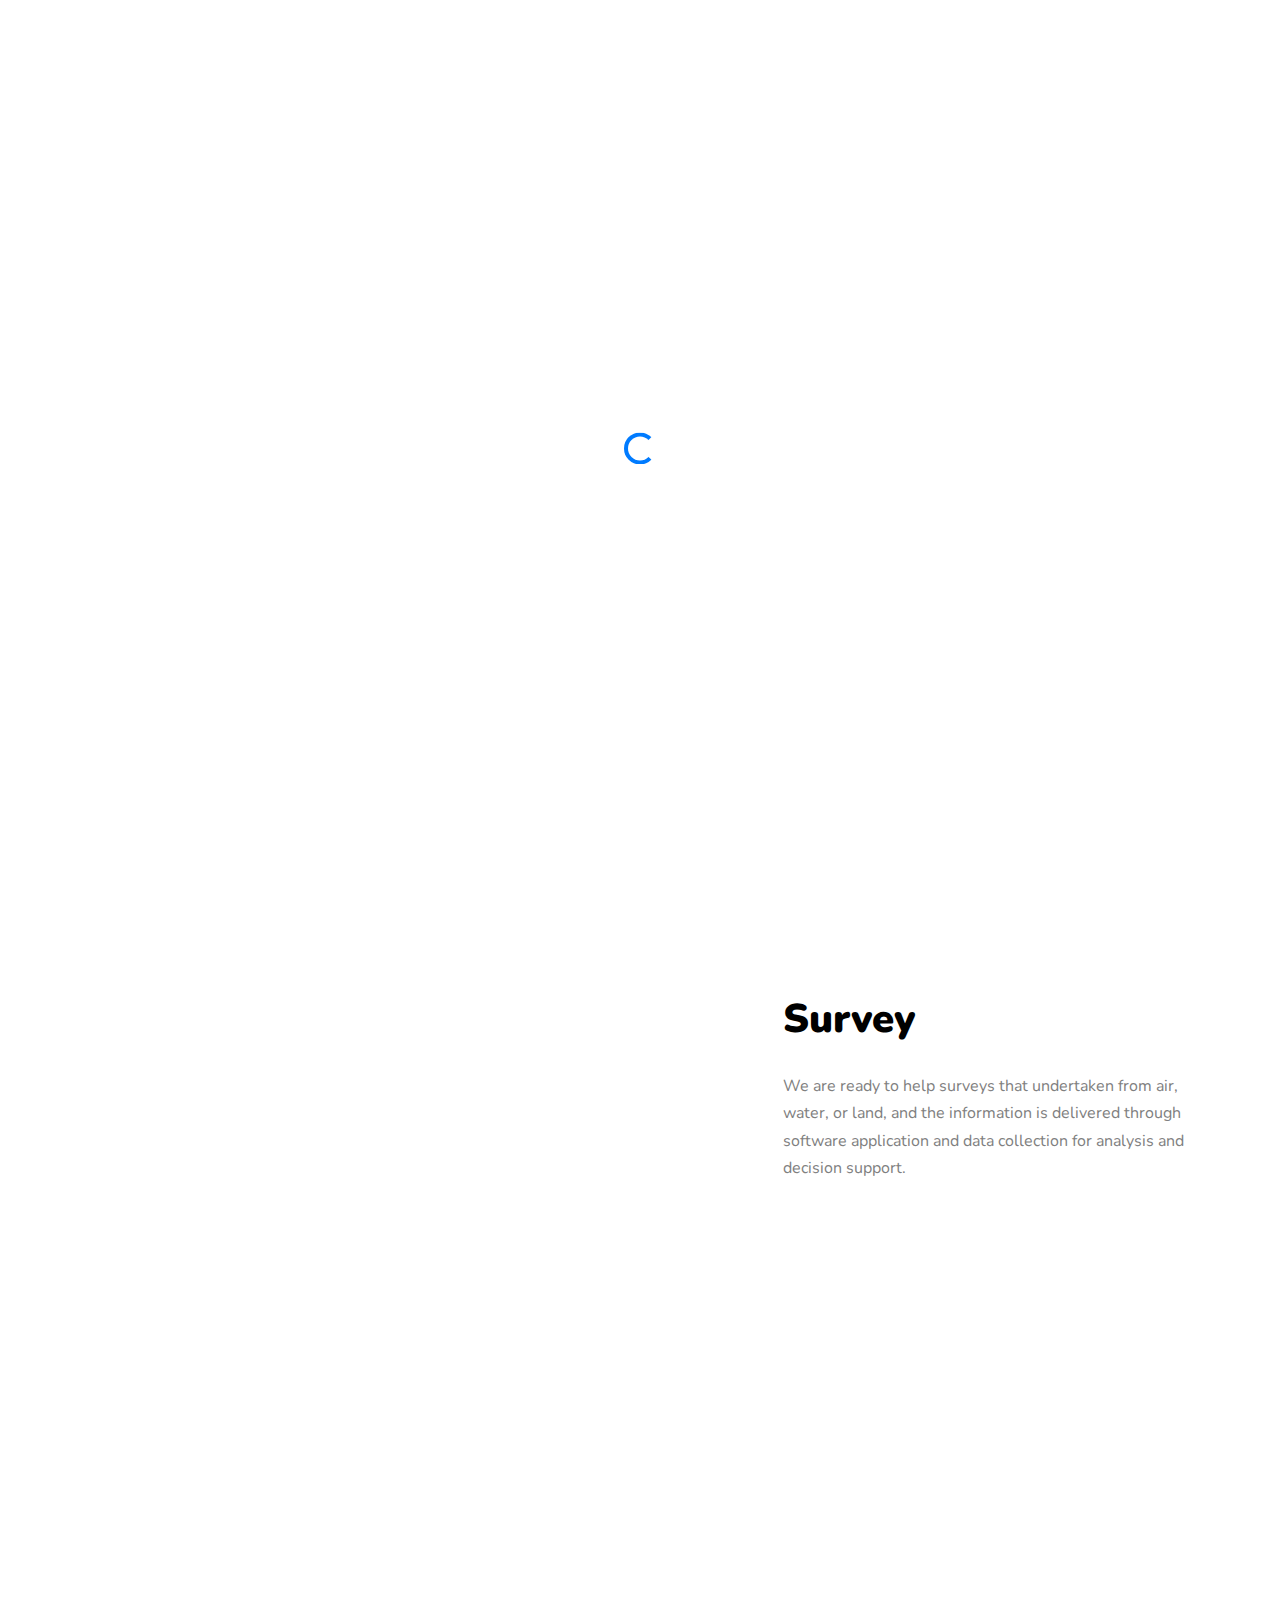
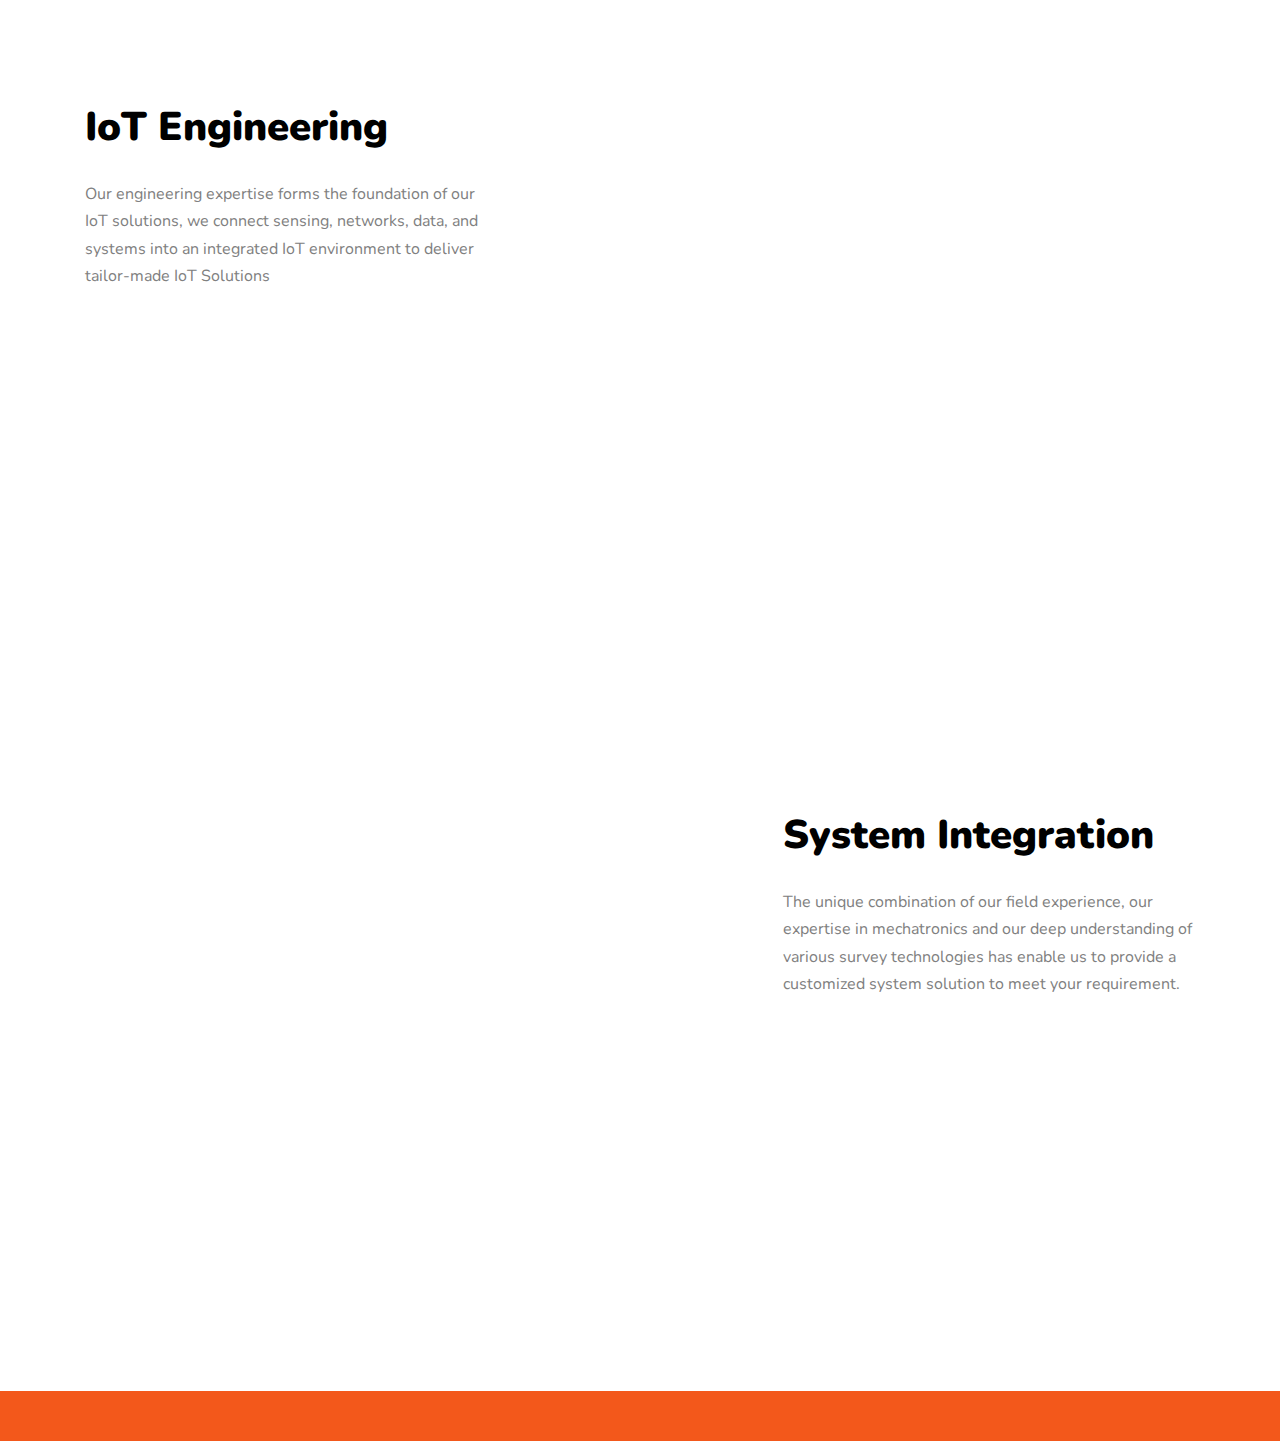
<file: other.html>
<!DOCTYPE html>
<html lang="en">

<!-- Mirrored from preview.colorlib.com/theme/imagine/ by HTTrack Website Copier/3.x [XR&CO'2014], Wed, 28 Aug 2024 03:59:37 GMT -->

<head>
    <title>Maritime Page - Elisys Sistem Integrasi</title>
    <meta charset="utf-8">
    <meta name="viewport" content="width=device-width, initial-scale=1, shrink-to-fit=no">

    <!-- Tambahkan favicon di sini -->
    <link rel="icon" href="images/favicon.png" type="image/x-icon">

    <link href="https://fonts.googleapis.com/css?family=Nunito:300,400,700" rel="stylesheet">
    <link rel="stylesheet" href="fonts/icomoon/style.css">
    <link rel="stylesheet" href="css/bootstrap.min.css">
    <link rel="stylesheet" href="css/jquery-ui.css">
    <link rel="stylesheet" href="css/owl.carousel.min.css">
    <link rel="stylesheet" href="css/owl.theme.default.min.css">
    <link rel="stylesheet" href="css/jquery.fancybox.min.css">
    <link rel="stylesheet" href="css/bootstrap-datepicker.css">
    <link rel="stylesheet" href="fonts/flaticon/font/flaticon.css">
    <link rel="stylesheet" href="css/aos.css">
    <link rel="stylesheet" href="css/style.css">


 
</head>


<body data-spy="scroll" data-target=".site-navbar-target" data-offset="300">
    <div id="overlayer"></div>
    <div class="loader">
        <div class="spinner-border text-primary" role="status">
            <span class="sr-only">Loading...</span>
        </div>
    </div>
    <div class="site-wrap" id="home-section">
        <div class="site-mobile-menu site-navbar-target">
            <div class="site-mobile-menu-header">
                <div class="site-mobile-menu-close mt-3">
                    <span class="icon-close2 js-menu-toggle"></span>
                </div>
            </div>
            <div class="site-mobile-menu-body"></div>
        </div>
        <header class="site-navbar py-4 js-sticky-header site-navbar-target" role="banner">
            <div class="container">
                <div class="row align-items-center">
                    <div class="col-6 col-md-3 col-xl-4 d-block">
                        <h1 class="mb-0 site-logo">
                            <a href="index.html" class="text-black h2 mb-0">
                                <img src="images/elisys-logo.png" alt="Elisys Logo" style="width: 150px; height: auto;">
                            </a>
                        </h1>
                    </div>

                    <div class="col-12 col-md-9 col-xl-8 main-menu">
                        <nav class="site-navigation position-relative text-right" role="navigation">
                            <ul class="site-menu main-menu js-clone-nav mr-auto d-none d-lg-block ml-0 pl-0">
                                <li><a href="#home-section" class="nav-link">Home</a></li>
                                <li><a href="#features-section" class="nav-link">Services</a></li>
                                <li><a href="#products" class="nav-link">Products</a></li>
                                <li><a href="#testimonials-section" class="nav-link">Client</a></li>
                                <li><a href="#blog-section" class="nav-link">About Us</a></li>
                                <li><a href="#contact-section" class="nav-link">Contact Us</a></li>
                            </ul>
                        </nav>
                    </div>
                    <div class="col-6 col-md-9 d-inline-block d-lg-none ml-md-0"><a href="#" class="site-menu-toggle js-menu-toggle text-black float-right"><span class="icon-menu h3"></span></a></div>
                </div>
            </div>
        </header>
       <br><br>
       
 

     




        <div class="site-section bg-white" id="about-section" style="background-image: url('images/hero.jpeg'); background-size: cover; background-position: center; padding: 100px 0; position: relative;">
            <div class="overlay" style="position: absolute; top: 0; left: 0; width: 100%; height: 100%; background-color: rgba(0, 0, 0, 0.5);"></div>
            <div class="container" style="position: relative; z-index: 2;">
                <div class="row mb-5 justify-content-center">
                    <div class="col-12 text-center">
                        <h2 class="section-title mb-3" style="color: white;">Maritim Page</h2>
                        <p class="mb-4" style="color: white;">Established in 2019, Elisys Sistem Integrasi is a provider of digital information technology solutions, both in on-premise and cloud infrastructure models.</p>
                        <p><a href="#" class="btn btn-primary">Learn More</a></p>
                    </div>
                </div>
            </div>
        </div>
        
        <div class="site-section bg-white" id="about-section">
            <div class="container">
                <div class="row mb-2">
                    <div class="col-12 text-center">
                        <h2 class="section-title mb-3">Survey, IoT Engineering & System Integration</h2>
                    </div>
                </div>
                <div class="row mb-5">
                    
                    <div class="col-lg-12 text-center">
                         
                        <p class="mb-4">Establish in 2019,
                          Elisys Sistem Integrasi is a provider of digital information technology solutions, both in on-premise and cloud infrastructure models.
                          
                          Along with the rapid development of technology and its relationship with the business sector, we are here to provide integrated solutions, plans and strategies for the needs and problems in the Information Technology field.
                          
                          With the support of professionals who are experienced in their fields..</p>
                        
                       
                    </div>
                </div>
            </div>
        </div>


        
        <div class="feature-big">
            <div class="container">
                <div class="row mb-5 site-section">
                    <div class="col-lg-7" data-aos="fade-right">
                        <img src="images/h0.png" alt="Image" class="img-fluid">
                    </div>
                    <div class="col-lg-5 pl-lg-5 ml-auto mt-md-5">
                        <h2 class="text-black">Survey</h2>
                        <p class="mb-4">We are ready to help surveys that undertaken from air, water, or land, and the information is delivered through software application and data collection for analysis and decision support.</p>
                         
                    </div>
                </div>
                <div class="mt-5 row mb-5 site-section ">
                    <div class="col-lg-7 order-1 order-lg-2" data-aos="fade-left">
                        <img src="images/h2.png" alt="Image" class="img-fluid">
                    </div>
                    <div class="col-lg-5 pr-lg-5 mr-auto mt-5 order-2 order-lg-1">
                        <h2 class="text-black">IoT Engineering</h2>
                        <p class="mb-4">Our engineering expertise forms the foundation of our IoT solutions, we connect sensing, networks, data, and systems into an integrated IoT environment to deliver tailor-made IoT Solutions</p>
                        
                    </div>
                </div>
                <div class="row mb-5 site-section">
                    <div class="col-lg-7" data-aos="fade-right">
                        <img src="images/h1.png" alt="Image" class="img-fluid">
                    </div>
                    <div class="col-lg-5 pl-lg-5 ml-auto mt-md-5">
                        <h2 class="text-black">System Integration</h2>
                        <p class="mb-4">The unique combination of our field experience, our expertise in mechatronics and our deep understanding of various survey technologies has enable us to provide a customized system solution to meet your requirement.</p>
                         
                    </div>
                </div>
                
            </div>
        </div>
         
     
     
        
        <div class="footer text-center" style="background-color: #F3581B; padding: 20px 0; min-height: 50px;">
            <!-- Konten footer di sini -->
        </div>
        
      
    </div>

    
    <script src="js/jquery-3.3.1.min.js"></script>
    <script src="js/jquery-ui.js"></script>
    <script src="js/popper.min.js"></script>
    <script src="js/bootstrap.min.js"></script>
    <script src="js/owl.carousel.min.js"></script>
    <script src="js/jquery.countdown.min.js"></script>
    <script src="js/bootstrap-datepicker.min.js"></script>
    <script src="js/jquery.easing.1.3.js"></script>
    <script src="js/aos.js"></script>
    <script src="js/jquery.fancybox.min.js"></script>
    <script src="js/jquery.sticky.js"></script>
    <script src="js/main.js"></script>

    <script async src="https://www.googletagmanager.com/gtag/js?id=UA-23581568-13"></script>
    <script>
        window.dataLayer = window.dataLayer || [];

        function gtag() {
            dataLayer.push(arguments);
        }
        gtag('js', new Date());

        gtag('config', 'UA-23581568-13');
    </script>
    <script defer src="https://static.cloudflareinsights.com/beacon.min.js/vcd15cbe7772f49c399c6a5babf22c1241717689176015" integrity="sha512-ZpsOmlRQV6y907TI0dKBHq9Md29nnaEIPlkf84rnaERnq6zvWvPUqr2ft8M1aS28oN72PdrCzSjY4U6VaAw1EQ==" data-cf-beacon='{"rayId":"8ba163c42b9ca98e","version":"2024.8.0","serverTiming":{"name":{"cfL4":true}},"token":"cd0b4b3a733644fc843ef0b185f98241","b":1}' crossorigin="anonymous"></script>
</body>

<!-- Mirrored from preview.colorlib.com/theme/imagine/ by HTTrack Website Copier/3.x [XR&CO'2014], Wed, 28 Aug 2024 03:59:55 GMT -->

</html>
</file>
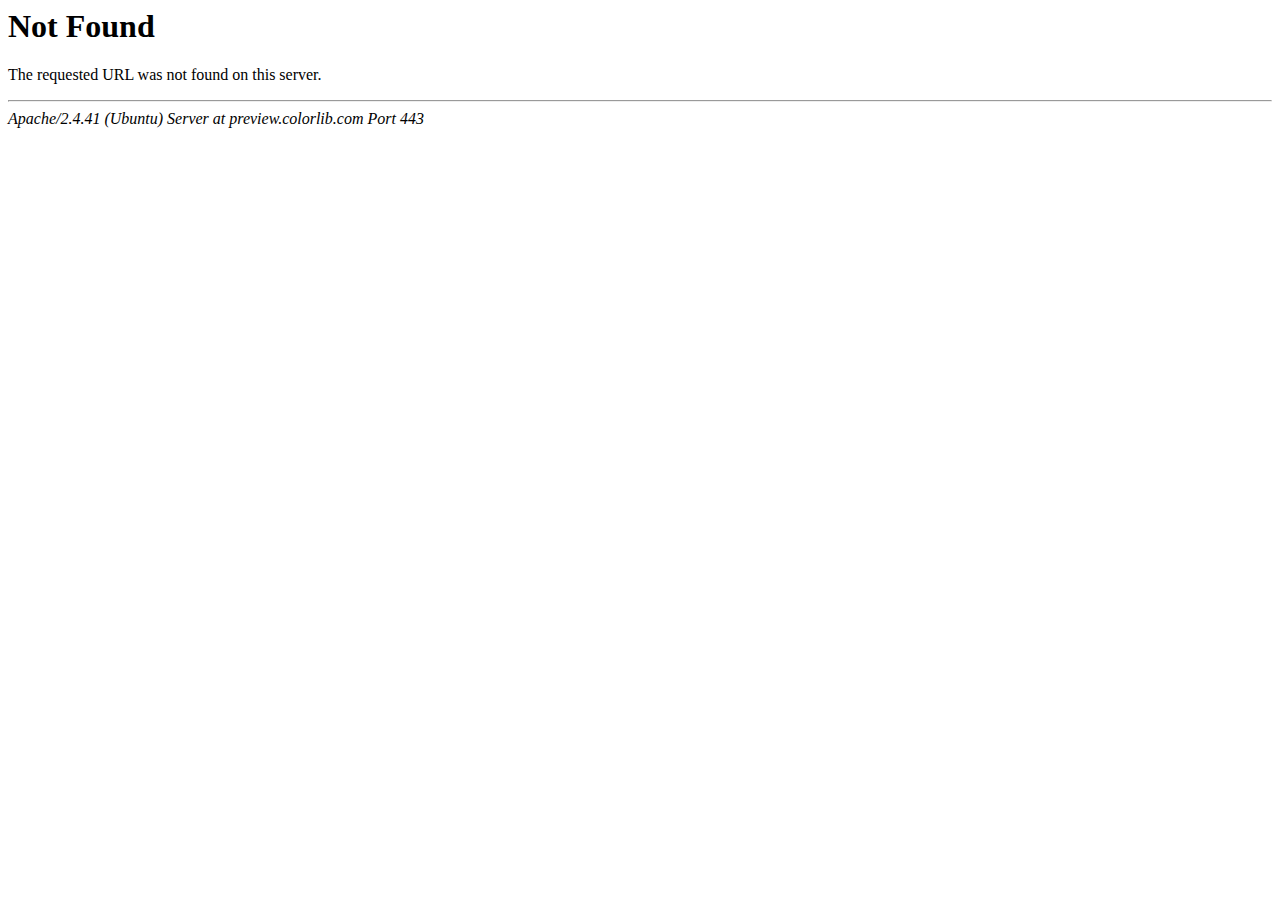
<file: css/owl.video.play.html>
<!DOCTYPE HTML PUBLIC "-//IETF//DTD HTML 2.0//EN">
<html><head>
<title>404 Not Found</title>
</head><body>
<h1>Not Found</h1>
<p>The requested URL was not found on this server.</p>
<hr>
<address>Apache/2.4.41 (Ubuntu) Server at preview.colorlib.com Port 443</address>
<script defer src="https://static.cloudflareinsights.com/beacon.min.js/vcd15cbe7772f49c399c6a5babf22c1241717689176015" integrity="sha512-ZpsOmlRQV6y907TI0dKBHq9Md29nnaEIPlkf84rnaERnq6zvWvPUqr2ft8M1aS28oN72PdrCzSjY4U6VaAw1EQ==" data-cf-beacon='{"rayId":"8ba16447e8a4a98e","version":"2024.8.0","serverTiming":{"name":{"cfL4":true}},"token":"cd0b4b3a733644fc843ef0b185f98241","b":1}' crossorigin="anonymous"></script>
</body></html>
</file>
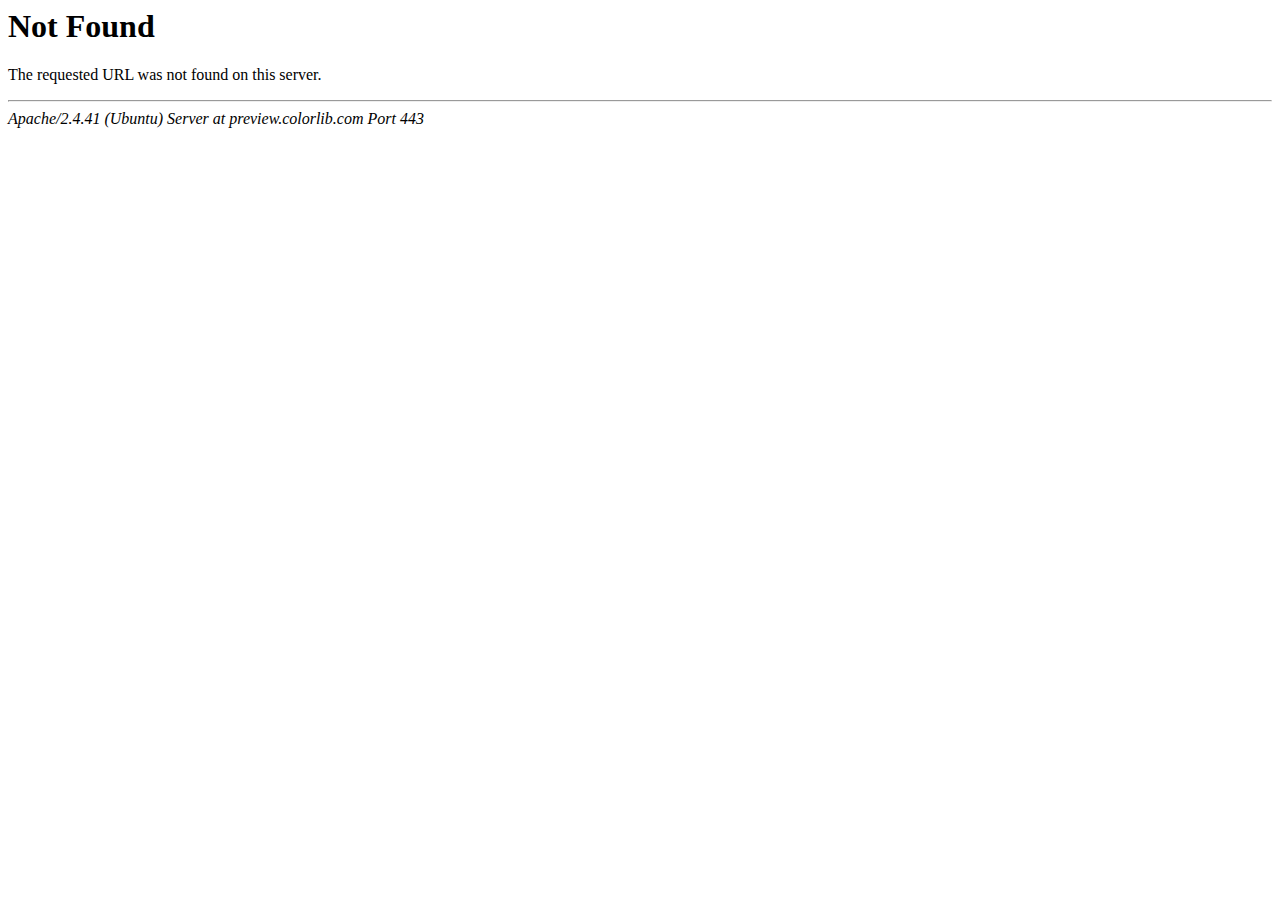
<file: css/images/ui-bg_glass_75_d0e5f5_1x400.html>
<!DOCTYPE HTML PUBLIC "-//IETF//DTD HTML 2.0//EN">
<html><head>
<title>404 Not Found</title>
</head><body>
<h1>Not Found</h1>
<p>The requested URL was not found on this server.</p>
<hr>
<address>Apache/2.4.41 (Ubuntu) Server at preview.colorlib.com Port 443</address>
<script defer src="https://static.cloudflareinsights.com/beacon.min.js/vcd15cbe7772f49c399c6a5babf22c1241717689176015" integrity="sha512-ZpsOmlRQV6y907TI0dKBHq9Md29nnaEIPlkf84rnaERnq6zvWvPUqr2ft8M1aS28oN72PdrCzSjY4U6VaAw1EQ==" data-cf-beacon='{"rayId":"8ba16443bc008330","version":"2024.8.0","serverTiming":{"name":{"cfL4":true}},"token":"cd0b4b3a733644fc843ef0b185f98241","b":1}' crossorigin="anonymous"></script>
</body></html>
</file>
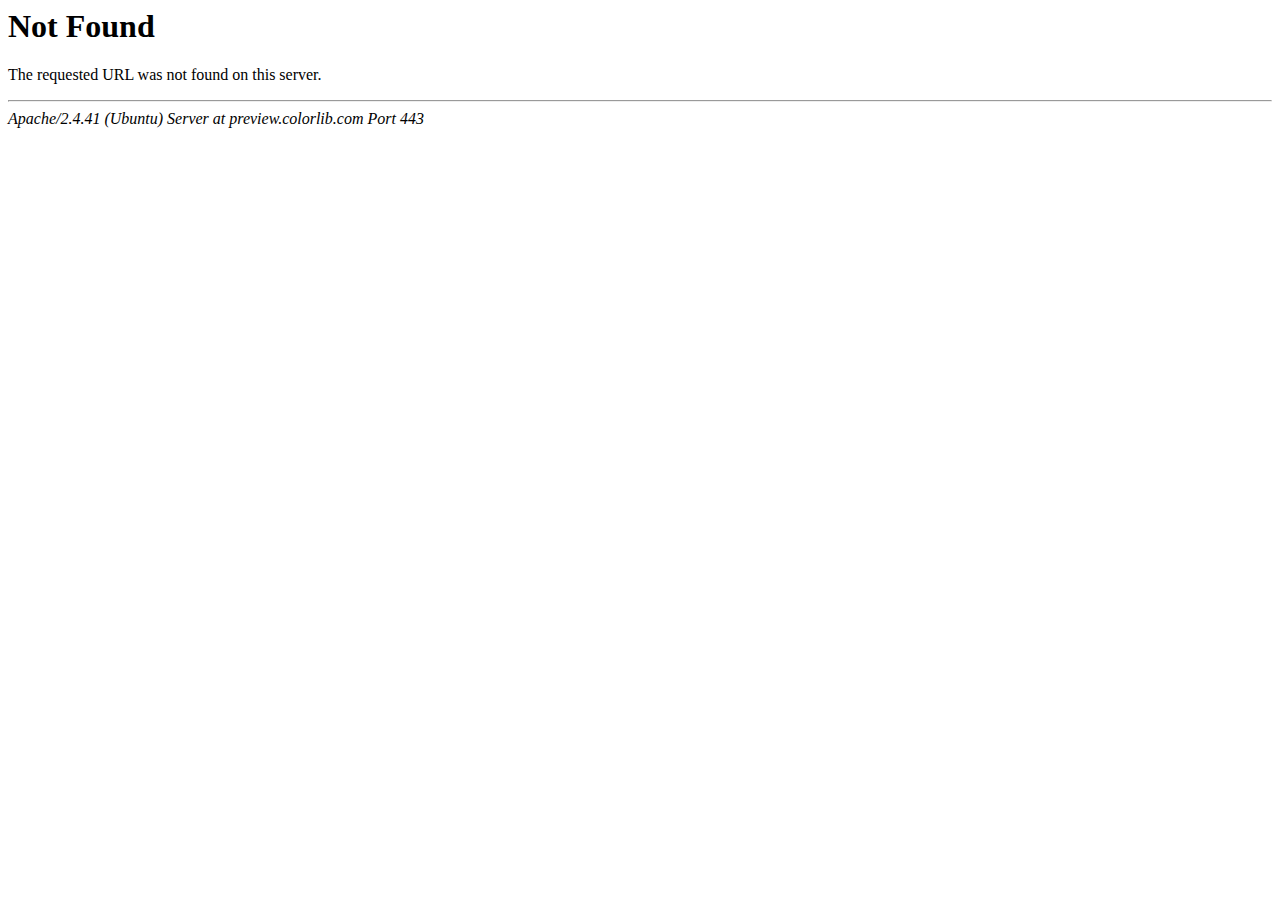
<file: css/images/ui-bg_glass_85_dfeffc_1x400.html>
<!DOCTYPE HTML PUBLIC "-//IETF//DTD HTML 2.0//EN">
<html><head>
<title>404 Not Found</title>
</head><body>
<h1>Not Found</h1>
<p>The requested URL was not found on this server.</p>
<hr>
<address>Apache/2.4.41 (Ubuntu) Server at preview.colorlib.com Port 443</address>
<script defer src="https://static.cloudflareinsights.com/beacon.min.js/vcd15cbe7772f49c399c6a5babf22c1241717689176015" integrity="sha512-ZpsOmlRQV6y907TI0dKBHq9Md29nnaEIPlkf84rnaERnq6zvWvPUqr2ft8M1aS28oN72PdrCzSjY4U6VaAw1EQ==" data-cf-beacon='{"rayId":"8ba16441a9558330","version":"2024.8.0","serverTiming":{"name":{"cfL4":true}},"token":"cd0b4b3a733644fc843ef0b185f98241","b":1}' crossorigin="anonymous"></script>
</body></html>
</file>
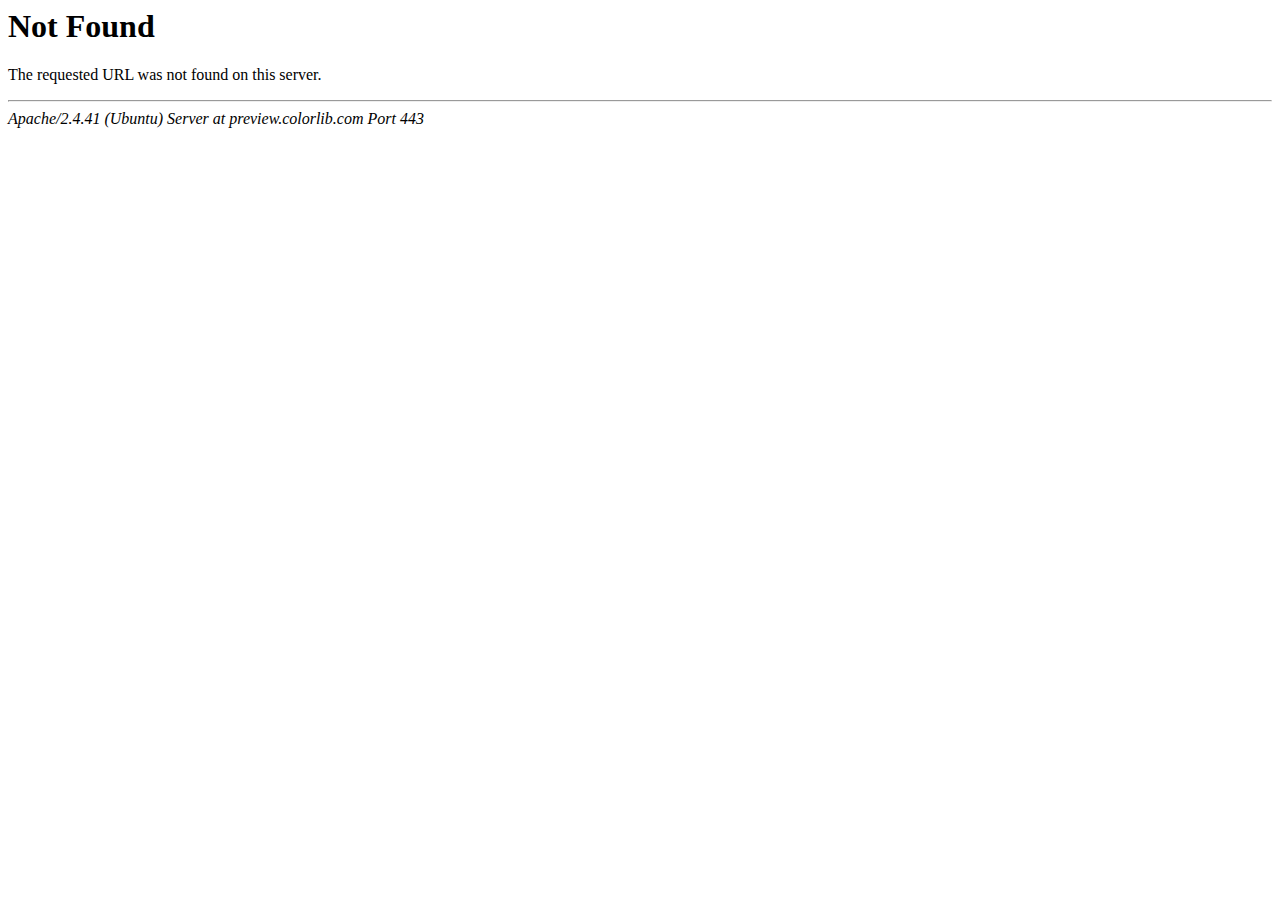
<file: css/images/ui-bg_gloss-wave_55_5c9ccc_500x100.html>
<!DOCTYPE HTML PUBLIC "-//IETF//DTD HTML 2.0//EN">
<html><head>
<title>404 Not Found</title>
</head><body>
<h1>Not Found</h1>
<p>The requested URL was not found on this server.</p>
<hr>
<address>Apache/2.4.41 (Ubuntu) Server at preview.colorlib.com Port 443</address>
<script defer src="https://static.cloudflareinsights.com/beacon.min.js/vcd15cbe7772f49c399c6a5babf22c1241717689176015" integrity="sha512-ZpsOmlRQV6y907TI0dKBHq9Md29nnaEIPlkf84rnaERnq6zvWvPUqr2ft8M1aS28oN72PdrCzSjY4U6VaAw1EQ==" data-cf-beacon='{"rayId":"8ba1643fcf3d8330","version":"2024.8.0","serverTiming":{"name":{"cfL4":true}},"token":"cd0b4b3a733644fc843ef0b185f98241","b":1}' crossorigin="anonymous"></script>
</body></html>
</file>
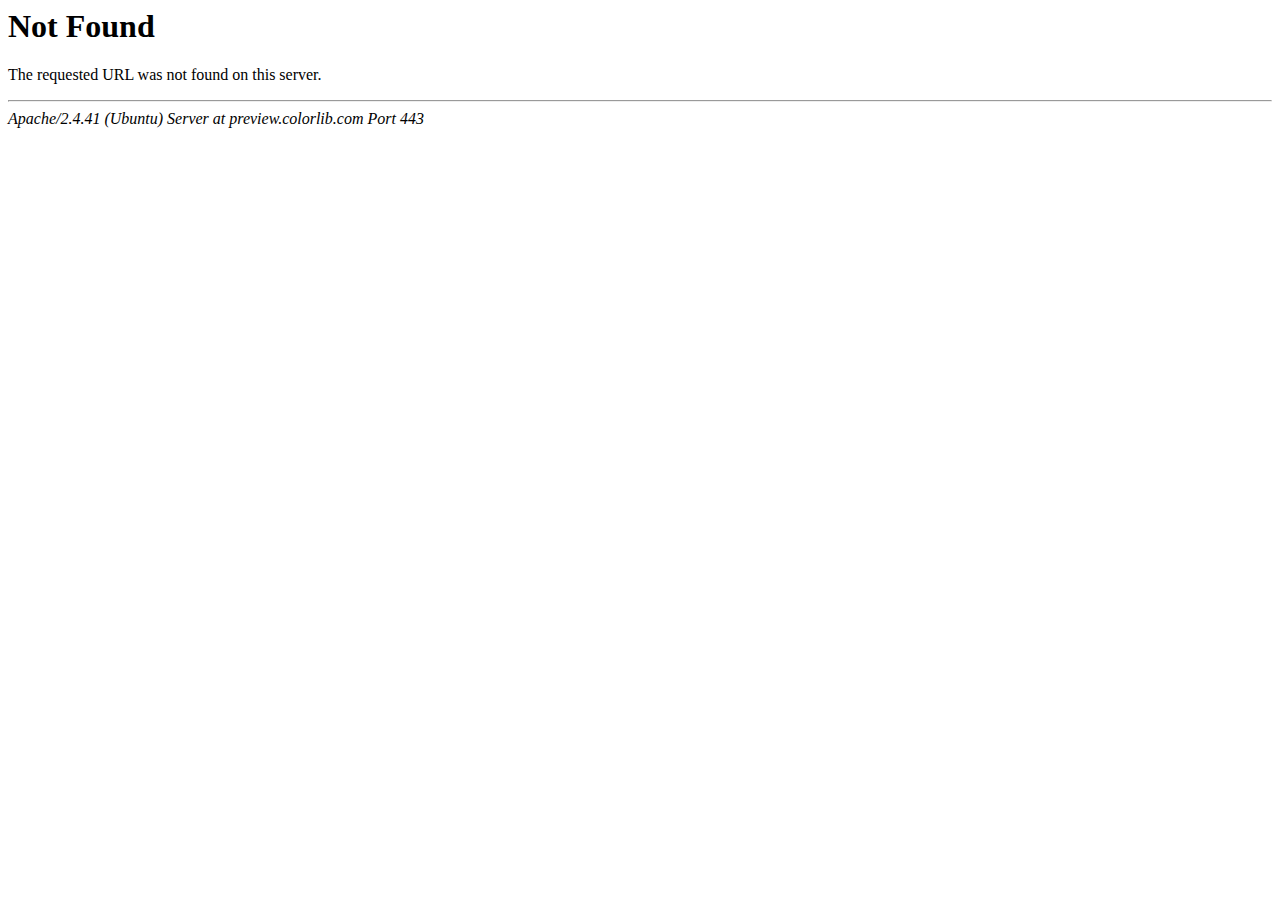
<file: css/images/ui-bg_inset-hard_100_f5f8f9_1x100.html>
<!DOCTYPE HTML PUBLIC "-//IETF//DTD HTML 2.0//EN">
<html><head>
<title>404 Not Found</title>
</head><body>
<h1>Not Found</h1>
<p>The requested URL was not found on this server.</p>
<hr>
<address>Apache/2.4.41 (Ubuntu) Server at preview.colorlib.com Port 443</address>
<script defer src="https://static.cloudflareinsights.com/beacon.min.js/vcd15cbe7772f49c399c6a5babf22c1241717689176015" integrity="sha512-ZpsOmlRQV6y907TI0dKBHq9Md29nnaEIPlkf84rnaERnq6zvWvPUqr2ft8M1aS28oN72PdrCzSjY4U6VaAw1EQ==" data-cf-beacon='{"rayId":"8ba16445bed0a98e","version":"2024.8.0","serverTiming":{"name":{"cfL4":true}},"token":"cd0b4b3a733644fc843ef0b185f98241","b":1}' crossorigin="anonymous"></script>
</body></html>
</file>
<file: fonts/icomoon/style.css>
@font-face {
  font-family: 'icomoon';
  src:  url('fonts/icomoon1a44.eot?10si43');
  src:  url('fonts/icomoon1a44.eot?10si43#iefix') format('embedded-opentype'),
    url('fonts/icomoon1a44.ttf?10si43') format('truetype'),
    url('fonts/icomoon1a44.woff?10si43') format('woff'),
    url('fonts/icomoon1a44.svg?10si43#icomoon') format('svg');
  font-weight: normal;
  font-style: normal;
}

[class^="icon-"], [class*=" icon-"] {
  /* use !important to prevent issues with browser extensions that change fonts */
  font-family: 'icomoon' !important;
  speak: none;
  font-style: normal;
  font-weight: normal;
  font-variant: normal;
  text-transform: none;
  line-height: 1;

  /* Better Font Rendering =========== */
  -webkit-font-smoothing: antialiased;
  -moz-osx-font-smoothing: grayscale;
}

.icon-asterisk:before {
  content: "\f069";
}
.icon-plus:before {
  content: "\f067";
}
.icon-question:before {
  content: "\f128";
}
.icon-minus:before {
  content: "\f068";
}
.icon-glass:before {
  content: "\f000";
}
.icon-music:before {
  content: "\f001";
}
.icon-search:before {
  content: "\f002";
}
.icon-envelope-o:before {
  content: "\f003";
}
.icon-heart:before {
  content: "\f004";
}
.icon-star:before {
  content: "\f005";
}
.icon-star-o:before {
  content: "\f006";
}
.icon-user:before {
  content: "\f007";
}
.icon-film:before {
  content: "\f008";
}
.icon-th-large:before {
  content: "\f009";
}
.icon-th:before {
  content: "\f00a";
}
.icon-th-list:before {
  content: "\f00b";
}
.icon-check:before {
  content: "\f00c";
}
.icon-close:before {
  content: "\f00d";
}
.icon-remove:before {
  content: "\f00d";
}
.icon-times:before {
  content: "\f00d";
}
.icon-search-plus:before {
  content: "\f00e";
}
.icon-search-minus:before {
  content: "\f010";
}
.icon-power-off:before {
  content: "\f011";
}
.icon-signal:before {
  content: "\f012";
}
.icon-cog:before {
  content: "\f013";
}
.icon-gear:before {
  content: "\f013";
}
.icon-trash-o:before {
  content: "\f014";
}
.icon-home:before {
  content: "\f015";
}
.icon-file-o:before {
  content: "\f016";
}
.icon-clock-o:before {
  content: "\f017";
}
.icon-road:before {
  content: "\f018";
}
.icon-download:before {
  content: "\f019";
}
.icon-arrow-circle-o-down:before {
  content: "\f01a";
}
.icon-arrow-circle-o-up:before {
  content: "\f01b";
}
.icon-inbox:before {
  content: "\f01c";
}
.icon-play-circle-o:before {
  content: "\f01d";
}
.icon-repeat:before {
  content: "\f01e";
}
.icon-rotate-right:before {
  content: "\f01e";
}
.icon-refresh:before {
  content: "\f021";
}
.icon-list-alt:before {
  content: "\f022";
}
.icon-lock:before {
  content: "\f023";
}
.icon-flag:before {
  content: "\f024";
}
.icon-headphones:before {
  content: "\f025";
}
.icon-volume-off:before {
  content: "\f026";
}
.icon-volume-down:before {
  content: "\f027";
}
.icon-volume-up:before {
  content: "\f028";
}
.icon-qrcode:before {
  content: "\f029";
}
.icon-barcode:before {
  content: "\f02a";
}
.icon-tag:before {
  content: "\f02b";
}
.icon-tags:before {
  content: "\f02c";
}
.icon-book:before {
  content: "\f02d";
}
.icon-bookmark:before {
  content: "\f02e";
}
.icon-print:before {
  content: "\f02f";
}
.icon-camera:before {
  content: "\f030";
}
.icon-font:before {
  content: "\f031";
}
.icon-bold:before {
  content: "\f032";
}
.icon-italic:before {
  content: "\f033";
}
.icon-text-height:before {
  content: "\f034";
}
.icon-text-width:before {
  content: "\f035";
}
.icon-align-left:before {
  content: "\f036";
}
.icon-align-center:before {
  content: "\f037";
}
.icon-align-right:before {
  content: "\f038";
}
.icon-align-justify:before {
  content: "\f039";
}
.icon-list:before {
  content: "\f03a";
}
.icon-dedent:before {
  content: "\f03b";
}
.icon-outdent:before {
  content: "\f03b";
}
.icon-indent:before {
  content: "\f03c";
}
.icon-video-camera:before {
  content: "\f03d";
}
.icon-image:before {
  content: "\f03e";
}
.icon-photo:before {
  content: "\f03e";
}
.icon-picture-o:before {
  content: "\f03e";
}
.icon-pencil:before {
  content: "\f040";
}
.icon-map-marker:before {
  content: "\f041";
}
.icon-adjust:before {
  content: "\f042";
}
.icon-tint:before {
  content: "\f043";
}
.icon-edit:before {
  content: "\f044";
}
.icon-pencil-square-o:before {
  content: "\f044";
}
.icon-share-square-o:before {
  content: "\f045";
}
.icon-check-square-o:before {
  content: "\f046";
}
.icon-arrows:before {
  content: "\f047";
}
.icon-step-backward:before {
  content: "\f048";
}
.icon-fast-backward:before {
  content: "\f049";
}
.icon-backward:before {
  content: "\f04a";
}
.icon-play:before {
  content: "\f04b";
}
.icon-pause:before {
  content: "\f04c";
}
.icon-stop:before {
  content: "\f04d";
}
.icon-forward:before {
  content: "\f04e";
}
.icon-fast-forward:before {
  content: "\f050";
}
.icon-step-forward:before {
  content: "\f051";
}
.icon-eject:before {
  content: "\f052";
}
.icon-chevron-left:before {
  content: "\f053";
}
.icon-chevron-right:before {
  content: "\f054";
}
.icon-plus-circle:before {
  content: "\f055";
}
.icon-minus-circle:before {
  content: "\f056";
}
.icon-times-circle:before {
  content: "\f057";
}
.icon-check-circle:before {
  content: "\f058";
}
.icon-question-circle:before {
  content: "\f059";
}
.icon-info-circle:before {
  content: "\f05a";
}
.icon-crosshairs:before {
  content: "\f05b";
}
.icon-times-circle-o:before {
  content: "\f05c";
}
.icon-check-circle-o:before {
  content: "\f05d";
}
.icon-ban:before {
  content: "\f05e";
}
.icon-arrow-left:before {
  content: "\f060";
}
.icon-arrow-right:before {
  content: "\f061";
}
.icon-arrow-up:before {
  content: "\f062";
}
.icon-arrow-down:before {
  content: "\f063";
}
.icon-mail-forward:before {
  content: "\f064";
}
.icon-share:before {
  content: "\f064";
}
.icon-expand:before {
  content: "\f065";
}
.icon-compress:before {
  content: "\f066";
}
.icon-exclamation-circle:before {
  content: "\f06a";
}
.icon-gift:before {
  content: "\f06b";
}
.icon-leaf:before {
  content: "\f06c";
}
.icon-fire:before {
  content: "\f06d";
}
.icon-eye:before {
  content: "\f06e";
}
.icon-eye-slash:before {
  content: "\f070";
}
.icon-exclamation-triangle:before {
  content: "\f071";
}
.icon-warning:before {
  content: "\f071";
}
.icon-plane:before {
  content: "\f072";
}
.icon-calendar:before {
  content: "\f073";
}
.icon-random:before {
  content: "\f074";
}
.icon-comment:before {
  content: "\f075";
}
.icon-magnet:before {
  content: "\f076";
}
.icon-chevron-up:before {
  content: "\f077";
}
.icon-chevron-down:before {
  content: "\f078";
}
.icon-retweet:before {
  content: "\f079";
}
.icon-shopping-cart:before {
  content: "\f07a";
}
.icon-folder:before {
  content: "\f07b";
}
.icon-folder-open:before {
  content: "\f07c";
}
.icon-arrows-v:before {
  content: "\f07d";
}
.icon-arrows-h:before {
  content: "\f07e";
}
.icon-bar-chart:before {
  content: "\f080";
}
.icon-bar-chart-o:before {
  content: "\f080";
}
.icon-twitter-square:before {
  content: "\f081";
}
.icon-facebook-square:before {
  content: "\f082";
}
.icon-camera-retro:before {
  content: "\f083";
}
.icon-key:before {
  content: "\f084";
}
.icon-cogs:before {
  content: "\f085";
}
.icon-gears:before {
  content: "\f085";
}
.icon-comments:before {
  content: "\f086";
}
.icon-thumbs-o-up:before {
  content: "\f087";
}
.icon-thumbs-o-down:before {
  content: "\f088";
}
.icon-star-half:before {
  content: "\f089";
}
.icon-heart-o:before {
  content: "\f08a";
}
.icon-sign-out:before {
  content: "\f08b";
}
.icon-linkedin-square:before {
  content: "\f08c";
}
.icon-thumb-tack:before {
  content: "\f08d";
}
.icon-external-link:before {
  content: "\f08e";
}
.icon-sign-in:before {
  content: "\f090";
}
.icon-trophy:before {
  content: "\f091";
}
.icon-github-square:before {
  content: "\f092";
}
.icon-upload:before {
  content: "\f093";
}
.icon-lemon-o:before {
  content: "\f094";
}
.icon-phone:before {
  content: "\f095";
}
.icon-square-o:before {
  content: "\f096";
}
.icon-bookmark-o:before {
  content: "\f097";
}
.icon-phone-square:before {
  content: "\f098";
}
.icon-twitter:before {
  content: "\f099";
}
.icon-facebook:before {
  content: "\f09a";
}
.icon-facebook-f:before {
  content: "\f09a";
}
.icon-github:before {
  content: "\f09b";
}
.icon-unlock:before {
  content: "\f09c";
}
.icon-credit-card:before {
  content: "\f09d";
}
.icon-feed:before {
  content: "\f09e";
}
.icon-rss:before {
  content: "\f09e";
}
.icon-hdd-o:before {
  content: "\f0a0";
}
.icon-bullhorn:before {
  content: "\f0a1";
}
.icon-bell-o:before {
  content: "\f0a2";
}
.icon-certificate:before {
  content: "\f0a3";
}
.icon-hand-o-right:before {
  content: "\f0a4";
}
.icon-hand-o-left:before {
  content: "\f0a5";
}
.icon-hand-o-up:before {
  content: "\f0a6";
}
.icon-hand-o-down:before {
  content: "\f0a7";
}
.icon-arrow-circle-left:before {
  content: "\f0a8";
}
.icon-arrow-circle-right:before {
  content: "\f0a9";
}
.icon-arrow-circle-up:before {
  content: "\f0aa";
}
.icon-arrow-circle-down:before {
  content: "\f0ab";
}
.icon-globe:before {
  content: "\f0ac";
}
.icon-wrench:before {
  content: "\f0ad";
}
.icon-tasks:before {
  content: "\f0ae";
}
.icon-filter:before {
  content: "\f0b0";
}
.icon-briefcase:before {
  content: "\f0b1";
}
.icon-arrows-alt:before {
  content: "\f0b2";
}
.icon-group:before {
  content: "\f0c0";
}
.icon-users:before {
  content: "\f0c0";
}
.icon-chain:before {
  content: "\f0c1";
}
.icon-link:before {
  content: "\f0c1";
}
.icon-cloud:before {
  content: "\f0c2";
}
.icon-flask:before {
  content: "\f0c3";
}
.icon-cut:before {
  content: "\f0c4";
}
.icon-scissors:before {
  content: "\f0c4";
}
.icon-copy:before {
  content: "\f0c5";
}
.icon-files-o:before {
  content: "\f0c5";
}
.icon-paperclip:before {
  content: "\f0c6";
}
.icon-floppy-o:before {
  content: "\f0c7";
}
.icon-save:before {
  content: "\f0c7";
}
.icon-square:before {
  content: "\f0c8";
}
.icon-bars:before {
  content: "\f0c9";
}
.icon-navicon:before {
  content: "\f0c9";
}
.icon-reorder:before {
  content: "\f0c9";
}
.icon-list-ul:before {
  content: "\f0ca";
}
.icon-list-ol:before {
  content: "\f0cb";
}
.icon-strikethrough:before {
  content: "\f0cc";
}
.icon-underline:before {
  content: "\f0cd";
}
.icon-table:before {
  content: "\f0ce";
}
.icon-magic:before {
  content: "\f0d0";
}
.icon-truck:before {
  content: "\f0d1";
}
.icon-pinterest:before {
  content: "\f0d2";
}
.icon-pinterest-square:before {
  content: "\f0d3";
}
.icon-google-plus-square:before {
  content: "\f0d4";
}
.icon-google-plus:before {
  content: "\f0d5";
}
.icon-money:before {
  content: "\f0d6";
}
.icon-caret-down:before {
  content: "\f0d7";
}
.icon-caret-up:before {
  content: "\f0d8";
}
.icon-caret-left:before {
  content: "\f0d9";
}
.icon-caret-right:before {
  content: "\f0da";
}
.icon-columns:before {
  content: "\f0db";
}
.icon-sort:before {
  content: "\f0dc";
}
.icon-unsorted:before {
  content: "\f0dc";
}
.icon-sort-desc:before {
  content: "\f0dd";
}
.icon-sort-down:before {
  content: "\f0dd";
}
.icon-sort-asc:before {
  content: "\f0de";
}
.icon-sort-up:before {
  content: "\f0de";
}
.icon-envelope:before {
  content: "\f0e0";
}
.icon-linkedin:before {
  content: "\f0e1";
}
.icon-rotate-left:before {
  content: "\f0e2";
}
.icon-undo:before {
  content: "\f0e2";
}
.icon-gavel:before {
  content: "\f0e3";
}
.icon-legal:before {
  content: "\f0e3";
}
.icon-dashboard:before {
  content: "\f0e4";
}
.icon-tachometer:before {
  content: "\f0e4";
}
.icon-comment-o:before {
  content: "\f0e5";
}
.icon-comments-o:before {
  content: "\f0e6";
}
.icon-bolt:before {
  content: "\f0e7";
}
.icon-flash:before {
  content: "\f0e7";
}
.icon-sitemap:before {
  content: "\f0e8";
}
.icon-umbrella:before {
  content: "\f0e9";
}
.icon-clipboard:before {
  content: "\f0ea";
}
.icon-paste:before {
  content: "\f0ea";
}
.icon-lightbulb-o:before {
  content: "\f0eb";
}
.icon-exchange:before {
  content: "\f0ec";
}
.icon-cloud-download:before {
  content: "\f0ed";
}
.icon-cloud-upload:before {
  content: "\f0ee";
}
.icon-user-md:before {
  content: "\f0f0";
}
.icon-stethoscope:before {
  content: "\f0f1";
}
.icon-suitcase:before {
  content: "\f0f2";
}
.icon-bell:before {
  content: "\f0f3";
}
.icon-coffee:before {
  content: "\f0f4";
}
.icon-cutlery:before {
  content: "\f0f5";
}
.icon-file-text-o:before {
  content: "\f0f6";
}
.icon-building-o:before {
  content: "\f0f7";
}
.icon-hospital-o:before {
  content: "\f0f8";
}
.icon-ambulance:before {
  content: "\f0f9";
}
.icon-medkit:before {
  content: "\f0fa";
}
.icon-fighter-jet:before {
  content: "\f0fb";
}
.icon-beer:before {
  content: "\f0fc";
}
.icon-h-square:before {
  content: "\f0fd";
}
.icon-plus-square:before {
  content: "\f0fe";
}
.icon-angle-double-left:before {
  content: "\f100";
}
.icon-angle-double-right:before {
  content: "\f101";
}
.icon-angle-double-up:before {
  content: "\f102";
}
.icon-angle-double-down:before {
  content: "\f103";
}
.icon-angle-left:before {
  content: "\f104";
}
.icon-angle-right:before {
  content: "\f105";
}
.icon-angle-up:before {
  content: "\f106";
}
.icon-angle-down:before {
  content: "\f107";
}
.icon-desktop:before {
  content: "\f108";
}
.icon-laptop:before {
  content: "\f109";
}
.icon-tablet:before {
  content: "\f10a";
}
.icon-mobile:before {
  content: "\f10b";
}
.icon-mobile-phone:before {
  content: "\f10b";
}
.icon-circle-o:before {
  content: "\f10c";
}
.icon-quote-left:before {
  content: "\f10d";
}
.icon-quote-right:before {
  content: "\f10e";
}
.icon-spinner:before {
  content: "\f110";
}
.icon-circle:before {
  content: "\f111";
}
.icon-mail-reply:before {
  content: "\f112";
}
.icon-reply:before {
  content: "\f112";
}
.icon-github-alt:before {
  content: "\f113";
}
.icon-folder-o:before {
  content: "\f114";
}
.icon-folder-open-o:before {
  content: "\f115";
}
.icon-smile-o:before {
  content: "\f118";
}
.icon-frown-o:before {
  content: "\f119";
}
.icon-meh-o:before {
  content: "\f11a";
}
.icon-gamepad:before {
  content: "\f11b";
}
.icon-keyboard-o:before {
  content: "\f11c";
}
.icon-flag-o:before {
  content: "\f11d";
}
.icon-flag-checkered:before {
  content: "\f11e";
}
.icon-terminal:before {
  content: "\f120";
}
.icon-code:before {
  content: "\f121";
}
.icon-mail-reply-all:before {
  content: "\f122";
}
.icon-reply-all:before {
  content: "\f122";
}
.icon-star-half-empty:before {
  content: "\f123";
}
.icon-star-half-full:before {
  content: "\f123";
}
.icon-star-half-o:before {
  content: "\f123";
}
.icon-location-arrow:before {
  content: "\f124";
}
.icon-crop:before {
  content: "\f125";
}
.icon-code-fork:before {
  content: "\f126";
}
.icon-chain-broken:before {
  content: "\f127";
}
.icon-unlink:before {
  content: "\f127";
}
.icon-info:before {
  content: "\f129";
}
.icon-exclamation:before {
  content: "\f12a";
}
.icon-superscript:before {
  content: "\f12b";
}
.icon-subscript:before {
  content: "\f12c";
}
.icon-eraser:before {
  content: "\f12d";
}
.icon-puzzle-piece:before {
  content: "\f12e";
}
.icon-microphone:before {
  content: "\f130";
}
.icon-microphone-slash:before {
  content: "\f131";
}
.icon-shield:before {
  content: "\f132";
}
.icon-calendar-o:before {
  content: "\f133";
}
.icon-fire-extinguisher:before {
  content: "\f134";
}
.icon-rocket:before {
  content: "\f135";
}
.icon-maxcdn:before {
  content: "\f136";
}
.icon-chevron-circle-left:before {
  content: "\f137";
}
.icon-chevron-circle-right:before {
  content: "\f138";
}
.icon-chevron-circle-up:before {
  content: "\f139";
}
.icon-chevron-circle-down:before {
  content: "\f13a";
}
.icon-html5:before {
  content: "\f13b";
}
.icon-css3:before {
  content: "\f13c";
}
.icon-anchor:before {
  content: "\f13d";
}
.icon-unlock-alt:before {
  content: "\f13e";
}
.icon-bullseye:before {
  content: "\f140";
}
.icon-ellipsis-h:before {
  content: "\f141";
}
.icon-ellipsis-v:before {
  content: "\f142";
}
.icon-rss-square:before {
  content: "\f143";
}
.icon-play-circle:before {
  content: "\f144";
}
.icon-ticket:before {
  content: "\f145";
}
.icon-minus-square:before {
  content: "\f146";
}
.icon-minus-square-o:before {
  content: "\f147";
}
.icon-level-up:before {
  content: "\f148";
}
.icon-level-down:before {
  content: "\f149";
}
.icon-check-square:before {
  content: "\f14a";
}
.icon-pencil-square:before {
  content: "\f14b";
}
.icon-external-link-square:before {
  content: "\f14c";
}
.icon-share-square:before {
  content: "\f14d";
}
.icon-compass:before {
  content: "\f14e";
}
.icon-caret-square-o-down:before {
  content: "\f150";
}
.icon-toggle-down:before {
  content: "\f150";
}
.icon-caret-square-o-up:before {
  content: "\f151";
}
.icon-toggle-up:before {
  content: "\f151";
}
.icon-caret-square-o-right:before {
  content: "\f152";
}
.icon-toggle-right:before {
  content: "\f152";
}
.icon-eur:before {
  content: "\f153";
}
.icon-euro:before {
  content: "\f153";
}
.icon-gbp:before {
  content: "\f154";
}
.icon-dollar:before {
  content: "\f155";
}
.icon-usd:before {
  content: "\f155";
}
.icon-inr:before {
  content: "\f156";
}
.icon-rupee:before {
  content: "\f156";
}
.icon-cny:before {
  content: "\f157";
}
.icon-jpy:before {
  content: "\f157";
}
.icon-rmb:before {
  content: "\f157";
}
.icon-yen:before {
  content: "\f157";
}
.icon-rouble:before {
  content: "\f158";
}
.icon-rub:before {
  content: "\f158";
}
.icon-ruble:before {
  content: "\f158";
}
.icon-krw:before {
  content: "\f159";
}
.icon-won:before {
  content: "\f159";
}
.icon-bitcoin:before {
  content: "\f15a";
}
.icon-btc:before {
  content: "\f15a";
}
.icon-file:before {
  content: "\f15b";
}
.icon-file-text:before {
  content: "\f15c";
}
.icon-sort-alpha-asc:before {
  content: "\f15d";
}
.icon-sort-alpha-desc:before {
  content: "\f15e";
}
.icon-sort-amount-asc:before {
  content: "\f160";
}
.icon-sort-amount-desc:before {
  content: "\f161";
}
.icon-sort-numeric-asc:before {
  content: "\f162";
}
.icon-sort-numeric-desc:before {
  content: "\f163";
}
.icon-thumbs-up:before {
  content: "\f164";
}
.icon-thumbs-down:before {
  content: "\f165";
}
.icon-youtube-square:before {
  content: "\f166";
}
.icon-youtube:before {
  content: "\f167";
}
.icon-xing:before {
  content: "\f168";
}
.icon-xing-square:before {
  content: "\f169";
}
.icon-youtube-play:before {
  content: "\f16a";
}
.icon-dropbox:before {
  content: "\f16b";
}
.icon-stack-overflow:before {
  content: "\f16c";
}
.icon-instagram:before {
  content: "\f16d";
}
.icon-flickr:before {
  content: "\f16e";
}
.icon-adn:before {
  content: "\f170";
}
.icon-bitbucket:before {
  content: "\f171";
}
.icon-bitbucket-square:before {
  content: "\f172";
}
.icon-tumblr:before {
  content: "\f173";
}
.icon-tumblr-square:before {
  content: "\f174";
}
.icon-long-arrow-down:before {
  content: "\f175";
}
.icon-long-arrow-up:before {
  content: "\f176";
}
.icon-long-arrow-left:before {
  content: "\f177";
}
.icon-long-arrow-right:before {
  content: "\f178";
}
.icon-apple:before {
  content: "\f179";
}
.icon-windows:before {
  content: "\f17a";
}
.icon-android:before {
  content: "\f17b";
}
.icon-linux:before {
  content: "\f17c";
}
.icon-dribbble:before {
  content: "\f17d";
}
.icon-skype:before {
  content: "\f17e";
}
.icon-foursquare:before {
  content: "\f180";
}
.icon-trello:before {
  content: "\f181";
}
.icon-female:before {
  content: "\f182";
}
.icon-male:before {
  content: "\f183";
}
.icon-gittip:before {
  content: "\f184";
}
.icon-gratipay:before {
  content: "\f184";
}
.icon-sun-o:before {
  content: "\f185";
}
.icon-moon-o:before {
  content: "\f186";
}
.icon-archive:before {
  content: "\f187";
}
.icon-bug:before {
  content: "\f188";
}
.icon-vk:before {
  content: "\f189";
}
.icon-weibo:before {
  content: "\f18a";
}
.icon-renren:before {
  content: "\f18b";
}
.icon-pagelines:before {
  content: "\f18c";
}
.icon-stack-exchange:before {
  content: "\f18d";
}
.icon-arrow-circle-o-right:before {
  content: "\f18e";
}
.icon-arrow-circle-o-left:before {
  content: "\f190";
}
.icon-caret-square-o-left:before {
  content: "\f191";
}
.icon-toggle-left:before {
  content: "\f191";
}
.icon-dot-circle-o:before {
  content: "\f192";
}
.icon-wheelchair:before {
  content: "\f193";
}
.icon-vimeo-square:before {
  content: "\f194";
}
.icon-try:before {
  content: "\f195";
}
.icon-turkish-lira:before {
  content: "\f195";
}
.icon-plus-square-o:before {
  content: "\f196";
}
.icon-space-shuttle:before {
  content: "\f197";
}
.icon-slack:before {
  content: "\f198";
}
.icon-envelope-square:before {
  content: "\f199";
}
.icon-wordpress:before {
  content: "\f19a";
}
.icon-openid:before {
  content: "\f19b";
}
.icon-bank:before {
  content: "\f19c";
}
.icon-institution:before {
  content: "\f19c";
}
.icon-university:before {
  content: "\f19c";
}
.icon-graduation-cap:before {
  content: "\f19d";
}
.icon-mortar-board:before {
  content: "\f19d";
}
.icon-yahoo:before {
  content: "\f19e";
}
.icon-google:before {
  content: "\f1a0";
}
.icon-reddit:before {
  content: "\f1a1";
}
.icon-reddit-square:before {
  content: "\f1a2";
}
.icon-stumbleupon-circle:before {
  content: "\f1a3";
}
.icon-stumbleupon:before {
  content: "\f1a4";
}
.icon-delicious:before {
  content: "\f1a5";
}
.icon-digg:before {
  content: "\f1a6";
}
.icon-pied-piper-pp:before {
  content: "\f1a7";
}
.icon-pied-piper-alt:before {
  content: "\f1a8";
}
.icon-drupal:before {
  content: "\f1a9";
}
.icon-joomla:before {
  content: "\f1aa";
}
.icon-language:before {
  content: "\f1ab";
}
.icon-fax:before {
  content: "\f1ac";
}
.icon-building:before {
  content: "\f1ad";
}
.icon-child:before {
  content: "\f1ae";
}
.icon-paw:before {
  content: "\f1b0";
}
.icon-spoon:before {
  content: "\f1b1";
}
.icon-cube:before {
  content: "\f1b2";
}
.icon-cubes:before {
  content: "\f1b3";
}
.icon-behance:before {
  content: "\f1b4";
}
.icon-behance-square:before {
  content: "\f1b5";
}
.icon-steam:before {
  content: "\f1b6";
}
.icon-steam-square:before {
  content: "\f1b7";
}
.icon-recycle:before {
  content: "\f1b8";
}
.icon-automobile:before {
  content: "\f1b9";
}
.icon-car:before {
  content: "\f1b9";
}
.icon-cab:before {
  content: "\f1ba";
}
.icon-taxi:before {
  content: "\f1ba";
}
.icon-tree:before {
  content: "\f1bb";
}
.icon-spotify:before {
  content: "\f1bc";
}
.icon-deviantart:before {
  content: "\f1bd";
}
.icon-soundcloud:before {
  content: "\f1be";
}
.icon-database:before {
  content: "\f1c0";
}
.icon-file-pdf-o:before {
  content: "\f1c1";
}
.icon-file-word-o:before {
  content: "\f1c2";
}
.icon-file-excel-o:before {
  content: "\f1c3";
}
.icon-file-powerpoint-o:before {
  content: "\f1c4";
}
.icon-file-image-o:before {
  content: "\f1c5";
}
.icon-file-photo-o:before {
  content: "\f1c5";
}
.icon-file-picture-o:before {
  content: "\f1c5";
}
.icon-file-archive-o:before {
  content: "\f1c6";
}
.icon-file-zip-o:before {
  content: "\f1c6";
}
.icon-file-audio-o:before {
  content: "\f1c7";
}
.icon-file-sound-o:before {
  content: "\f1c7";
}
.icon-file-movie-o:before {
  content: "\f1c8";
}
.icon-file-video-o:before {
  content: "\f1c8";
}
.icon-file-code-o:before {
  content: "\f1c9";
}
.icon-vine:before {
  content: "\f1ca";
}
.icon-codepen:before {
  content: "\f1cb";
}
.icon-jsfiddle:before {
  content: "\f1cc";
}
.icon-life-bouy:before {
  content: "\f1cd";
}
.icon-life-buoy:before {
  content: "\f1cd";
}
.icon-life-ring:before {
  content: "\f1cd";
}
.icon-life-saver:before {
  content: "\f1cd";
}
.icon-support:before {
  content: "\f1cd";
}
.icon-circle-o-notch:before {
  content: "\f1ce";
}
.icon-ra:before {
  content: "\f1d0";
}
.icon-rebel:before {
  content: "\f1d0";
}
.icon-resistance:before {
  content: "\f1d0";
}
.icon-empire:before {
  content: "\f1d1";
}
.icon-ge:before {
  content: "\f1d1";
}
.icon-git-square:before {
  content: "\f1d2";
}
.icon-git:before {
  content: "\f1d3";
}
.icon-hacker-news:before {
  content: "\f1d4";
}
.icon-y-combinator-square:before {
  content: "\f1d4";
}
.icon-yc-square:before {
  content: "\f1d4";
}
.icon-tencent-weibo:before {
  content: "\f1d5";
}
.icon-qq:before {
  content: "\f1d6";
}
.icon-wechat:before {
  content: "\f1d7";
}
.icon-weixin:before {
  content: "\f1d7";
}
.icon-paper-plane:before {
  content: "\f1d8";
}
.icon-send:before {
  content: "\f1d8";
}
.icon-paper-plane-o:before {
  content: "\f1d9";
}
.icon-send-o:before {
  content: "\f1d9";
}
.icon-history:before {
  content: "\f1da";
}
.icon-circle-thin:before {
  content: "\f1db";
}
.icon-header:before {
  content: "\f1dc";
}
.icon-paragraph:before {
  content: "\f1dd";
}
.icon-sliders:before {
  content: "\f1de";
}
.icon-share-alt:before {
  content: "\f1e0";
}
.icon-share-alt-square:before {
  content: "\f1e1";
}
.icon-bomb:before {
  content: "\f1e2";
}
.icon-futbol-o:before {
  content: "\f1e3";
}
.icon-soccer-ball-o:before {
  content: "\f1e3";
}
.icon-tty:before {
  content: "\f1e4";
}
.icon-binoculars:before {
  content: "\f1e5";
}
.icon-plug:before {
  content: "\f1e6";
}
.icon-slideshare:before {
  content: "\f1e7";
}
.icon-twitch:before {
  content: "\f1e8";
}
.icon-yelp:before {
  content: "\f1e9";
}
.icon-newspaper-o:before {
  content: "\f1ea";
}
.icon-wifi:before {
  content: "\f1eb";
}
.icon-calculator:before {
  content: "\f1ec";
}
.icon-paypal:before {
  content: "\f1ed";
}
.icon-google-wallet:before {
  content: "\f1ee";
}
.icon-cc-visa:before {
  content: "\f1f0";
}
.icon-cc-mastercard:before {
  content: "\f1f1";
}
.icon-cc-discover:before {
  content: "\f1f2";
}
.icon-cc-amex:before {
  content: "\f1f3";
}
.icon-cc-paypal:before {
  content: "\f1f4";
}
.icon-cc-stripe:before {
  content: "\f1f5";
}
.icon-bell-slash:before {
  content: "\f1f6";
}
.icon-bell-slash-o:before {
  content: "\f1f7";
}
.icon-trash:before {
  content: "\f1f8";
}
.icon-copyright:before {
  content: "\f1f9";
}
.icon-at:before {
  content: "\f1fa";
}
.icon-eyedropper:before {
  content: "\f1fb";
}
.icon-paint-brush:before {
  content: "\f1fc";
}
.icon-birthday-cake:before {
  content: "\f1fd";
}
.icon-area-chart:before {
  content: "\f1fe";
}
.icon-pie-chart:before {
  content: "\f200";
}
.icon-line-chart:before {
  content: "\f201";
}
.icon-lastfm:before {
  content: "\f202";
}
.icon-lastfm-square:before {
  content: "\f203";
}
.icon-toggle-off:before {
  content: "\f204";
}
.icon-toggle-on:before {
  content: "\f205";
}
.icon-bicycle:before {
  content: "\f206";
}
.icon-bus:before {
  content: "\f207";
}
.icon-ioxhost:before {
  content: "\f208";
}
.icon-angellist:before {
  content: "\f209";
}
.icon-cc:before {
  content: "\f20a";
}
.icon-ils:before {
  content: "\f20b";
}
.icon-shekel:before {
  content: "\f20b";
}
.icon-sheqel:before {
  content: "\f20b";
}
.icon-meanpath:before {
  content: "\f20c";
}
.icon-buysellads:before {
  content: "\f20d";
}
.icon-connectdevelop:before {
  content: "\f20e";
}
.icon-dashcube:before {
  content: "\f210";
}
.icon-forumbee:before {
  content: "\f211";
}
.icon-leanpub:before {
  content: "\f212";
}
.icon-sellsy:before {
  content: "\f213";
}
.icon-shirtsinbulk:before {
  content: "\f214";
}
.icon-simplybuilt:before {
  content: "\f215";
}
.icon-skyatlas:before {
  content: "\f216";
}
.icon-cart-plus:before {
  content: "\f217";
}
.icon-cart-arrow-down:before {
  content: "\f218";
}
.icon-diamond:before {
  content: "\f219";
}
.icon-ship:before {
  content: "\f21a";
}
.icon-user-secret:before {
  content: "\f21b";
}
.icon-motorcycle:before {
  content: "\f21c";
}
.icon-street-view:before {
  content: "\f21d";
}
.icon-heartbeat:before {
  content: "\f21e";
}
.icon-venus:before {
  content: "\f221";
}
.icon-mars:before {
  content: "\f222";
}
.icon-mercury:before {
  content: "\f223";
}
.icon-intersex:before {
  content: "\f224";
}
.icon-transgender:before {
  content: "\f224";
}
.icon-transgender-alt:before {
  content: "\f225";
}
.icon-venus-double:before {
  content: "\f226";
}
.icon-mars-double:before {
  content: "\f227";
}
.icon-venus-mars:before {
  content: "\f228";
}
.icon-mars-stroke:before {
  content: "\f229";
}
.icon-mars-stroke-v:before {
  content: "\f22a";
}
.icon-mars-stroke-h:before {
  content: "\f22b";
}
.icon-neuter:before {
  content: "\f22c";
}
.icon-genderless:before {
  content: "\f22d";
}
.icon-facebook-official:before {
  content: "\f230";
}
.icon-pinterest-p:before {
  content: "\f231";
}
.icon-whatsapp:before {
  content: "\f232";
}
.icon-server:before {
  content: "\f233";
}
.icon-user-plus:before {
  content: "\f234";
}
.icon-user-times:before {
  content: "\f235";
}
.icon-bed:before {
  content: "\f236";
}
.icon-hotel:before {
  content: "\f236";
}
.icon-viacoin:before {
  content: "\f237";
}
.icon-train:before {
  content: "\f238";
}
.icon-subway:before {
  content: "\f239";
}
.icon-medium:before {
  content: "\f23a";
}
.icon-y-combinator:before {
  content: "\f23b";
}
.icon-yc:before {
  content: "\f23b";
}
.icon-optin-monster:before {
  content: "\f23c";
}
.icon-opencart:before {
  content: "\f23d";
}
.icon-expeditedssl:before {
  content: "\f23e";
}
.icon-battery:before {
  content: "\f240";
}
.icon-battery-4:before {
  content: "\f240";
}
.icon-battery-full:before {
  content: "\f240";
}
.icon-battery-3:before {
  content: "\f241";
}
.icon-battery-three-quarters:before {
  content: "\f241";
}
.icon-battery-2:before {
  content: "\f242";
}
.icon-battery-half:before {
  content: "\f242";
}
.icon-battery-1:before {
  content: "\f243";
}
.icon-battery-quarter:before {
  content: "\f243";
}
.icon-battery-0:before {
  content: "\f244";
}
.icon-battery-empty:before {
  content: "\f244";
}
.icon-mouse-pointer:before {
  content: "\f245";
}
.icon-i-cursor:before {
  content: "\f246";
}
.icon-object-group:before {
  content: "\f247";
}
.icon-object-ungroup:before {
  content: "\f248";
}
.icon-sticky-note:before {
  content: "\f249";
}
.icon-sticky-note-o:before {
  content: "\f24a";
}
.icon-cc-jcb:before {
  content: "\f24b";
}
.icon-cc-diners-club:before {
  content: "\f24c";
}
.icon-clone:before {
  content: "\f24d";
}
.icon-balance-scale:before {
  content: "\f24e";
}
.icon-hourglass-o:before {
  content: "\f250";
}
.icon-hourglass-1:before {
  content: "\f251";
}
.icon-hourglass-start:before {
  content: "\f251";
}
.icon-hourglass-2:before {
  content: "\f252";
}
.icon-hourglass-half:before {
  content: "\f252";
}
.icon-hourglass-3:before {
  content: "\f253";
}
.icon-hourglass-end:before {
  content: "\f253";
}
.icon-hourglass:before {
  content: "\f254";
}
.icon-hand-grab-o:before {
  content: "\f255";
}
.icon-hand-rock-o:before {
  content: "\f255";
}
.icon-hand-paper-o:before {
  content: "\f256";
}
.icon-hand-stop-o:before {
  content: "\f256";
}
.icon-hand-scissors-o:before {
  content: "\f257";
}
.icon-hand-lizard-o:before {
  content: "\f258";
}
.icon-hand-spock-o:before {
  content: "\f259";
}
.icon-hand-pointer-o:before {
  content: "\f25a";
}
.icon-hand-peace-o:before {
  content: "\f25b";
}
.icon-trademark:before {
  content: "\f25c";
}
.icon-registered:before {
  content: "\f25d";
}
.icon-creative-commons:before {
  content: "\f25e";
}
.icon-gg:before {
  content: "\f260";
}
.icon-gg-circle:before {
  content: "\f261";
}
.icon-tripadvisor:before {
  content: "\f262";
}
.icon-odnoklassniki:before {
  content: "\f263";
}
.icon-odnoklassniki-square:before {
  content: "\f264";
}
.icon-get-pocket:before {
  content: "\f265";
}
.icon-wikipedia-w:before {
  content: "\f266";
}
.icon-safari:before {
  content: "\f267";
}
.icon-chrome:before {
  content: "\f268";
}
.icon-firefox:before {
  content: "\f269";
}
.icon-opera:before {
  content: "\f26a";
}
.icon-internet-explorer:before {
  content: "\f26b";
}
.icon-television:before {
  content: "\f26c";
}
.icon-tv:before {
  content: "\f26c";
}
.icon-contao:before {
  content: "\f26d";
}
.icon-500px:before {
  content: "\f26e";
}
.icon-amazon:before {
  content: "\f270";
}
.icon-calendar-plus-o:before {
  content: "\f271";
}
.icon-calendar-minus-o:before {
  content: "\f272";
}
.icon-calendar-times-o:before {
  content: "\f273";
}
.icon-calendar-check-o:before {
  content: "\f274";
}
.icon-industry:before {
  content: "\f275";
}
.icon-map-pin:before {
  content: "\f276";
}
.icon-map-signs:before {
  content: "\f277";
}
.icon-map-o:before {
  content: "\f278";
}
.icon-map:before {
  content: "\f279";
}
.icon-commenting:before {
  content: "\f27a";
}
.icon-commenting-o:before {
  content: "\f27b";
}
.icon-houzz:before {
  content: "\f27c";
}
.icon-vimeo:before {
  content: "\f27d";
}
.icon-black-tie:before {
  content: "\f27e";
}
.icon-fonticons:before {
  content: "\f280";
}
.icon-reddit-alien:before {
  content: "\f281";
}
.icon-edge:before {
  content: "\f282";
}
.icon-credit-card-alt:before {
  content: "\f283";
}
.icon-codiepie:before {
  content: "\f284";
}
.icon-modx:before {
  content: "\f285";
}
.icon-fort-awesome:before {
  content: "\f286";
}
.icon-usb:before {
  content: "\f287";
}
.icon-product-hunt:before {
  content: "\f288";
}
.icon-mixcloud:before {
  content: "\f289";
}
.icon-scribd:before {
  content: "\f28a";
}
.icon-pause-circle:before {
  content: "\f28b";
}
.icon-pause-circle-o:before {
  content: "\f28c";
}
.icon-stop-circle:before {
  content: "\f28d";
}
.icon-stop-circle-o:before {
  content: "\f28e";
}
.icon-shopping-bag:before {
  content: "\f290";
}
.icon-shopping-basket:before {
  content: "\f291";
}
.icon-hashtag:before {
  content: "\f292";
}
.icon-bluetooth:before {
  content: "\f293";
}
.icon-bluetooth-b:before {
  content: "\f294";
}
.icon-percent:before {
  content: "\f295";
}
.icon-gitlab:before {
  content: "\f296";
}
.icon-wpbeginner:before {
  content: "\f297";
}
.icon-wpforms:before {
  content: "\f298";
}
.icon-envira:before {
  content: "\f299";
}
.icon-universal-access:before {
  content: "\f29a";
}
.icon-wheelchair-alt:before {
  content: "\f29b";
}
.icon-question-circle-o:before {
  content: "\f29c";
}
.icon-blind:before {
  content: "\f29d";
}
.icon-audio-description:before {
  content: "\f29e";
}
.icon-volume-control-phone:before {
  content: "\f2a0";
}
.icon-braille:before {
  content: "\f2a1";
}
.icon-assistive-listening-systems:before {
  content: "\f2a2";
}
.icon-american-sign-language-interpreting:before {
  content: "\f2a3";
}
.icon-asl-interpreting:before {
  content: "\f2a3";
}
.icon-deaf:before {
  content: "\f2a4";
}
.icon-deafness:before {
  content: "\f2a4";
}
.icon-hard-of-hearing:before {
  content: "\f2a4";
}
.icon-glide:before {
  content: "\f2a5";
}
.icon-glide-g:before {
  content: "\f2a6";
}
.icon-sign-language:before {
  content: "\f2a7";
}
.icon-signing:before {
  content: "\f2a7";
}
.icon-low-vision:before {
  content: "\f2a8";
}
.icon-viadeo:before {
  content: "\f2a9";
}
.icon-viadeo-square:before {
  content: "\f2aa";
}
.icon-snapchat:before {
  content: "\f2ab";
}
.icon-snapchat-ghost:before {
  content: "\f2ac";
}
.icon-snapchat-square:before {
  content: "\f2ad";
}
.icon-pied-piper:before {
  content: "\f2ae";
}
.icon-first-order:before {
  content: "\f2b0";
}
.icon-yoast:before {
  content: "\f2b1";
}
.icon-themeisle:before {
  content: "\f2b2";
}
.icon-google-plus-circle:before {
  content: "\f2b3";
}
.icon-google-plus-official:before {
  content: "\f2b3";
}
.icon-fa:before {
  content: "\f2b4";
}
.icon-font-awesome:before {
  content: "\f2b4";
}
.icon-handshake-o:before {
  content: "\f2b5";
}
.icon-envelope-open:before {
  content: "\f2b6";
}
.icon-envelope-open-o:before {
  content: "\f2b7";
}
.icon-linode:before {
  content: "\f2b8";
}
.icon-address-book:before {
  content: "\f2b9";
}
.icon-address-book-o:before {
  content: "\f2ba";
}
.icon-address-card:before {
  content: "\f2bb";
}
.icon-vcard:before {
  content: "\f2bb";
}
.icon-address-card-o:before {
  content: "\f2bc";
}
.icon-vcard-o:before {
  content: "\f2bc";
}
.icon-user-circle:before {
  content: "\f2bd";
}
.icon-user-circle-o:before {
  content: "\f2be";
}
.icon-user-o:before {
  content: "\f2c0";
}
.icon-id-badge:before {
  content: "\f2c1";
}
.icon-drivers-license:before {
  content: "\f2c2";
}
.icon-id-card:before {
  content: "\f2c2";
}
.icon-drivers-license-o:before {
  content: "\f2c3";
}
.icon-id-card-o:before {
  content: "\f2c3";
}
.icon-quora:before {
  content: "\f2c4";
}
.icon-free-code-camp:before {
  content: "\f2c5";
}
.icon-telegram:before {
  content: "\f2c6";
}
.icon-thermometer:before {
  content: "\f2c7";
}
.icon-thermometer-4:before {
  content: "\f2c7";
}
.icon-thermometer-full:before {
  content: "\f2c7";
}
.icon-thermometer-3:before {
  content: "\f2c8";
}
.icon-thermometer-three-quarters:before {
  content: "\f2c8";
}
.icon-thermometer-2:before {
  content: "\f2c9";
}
.icon-thermometer-half:before {
  content: "\f2c9";
}
.icon-thermometer-1:before {
  content: "\f2ca";
}
.icon-thermometer-quarter:before {
  content: "\f2ca";
}
.icon-thermometer-0:before {
  content: "\f2cb";
}
.icon-thermometer-empty:before {
  content: "\f2cb";
}
.icon-shower:before {
  content: "\f2cc";
}
.icon-bath:before {
  content: "\f2cd";
}
.icon-bathtub:before {
  content: "\f2cd";
}
.icon-s15:before {
  content: "\f2cd";
}
.icon-podcast:before {
  content: "\f2ce";
}
.icon-window-maximize:before {
  content: "\f2d0";
}
.icon-window-minimize:before {
  content: "\f2d1";
}
.icon-window-restore:before {
  content: "\f2d2";
}
.icon-times-rectangle:before {
  content: "\f2d3";
}
.icon-window-close:before {
  content: "\f2d3";
}
.icon-times-rectangle-o:before {
  content: "\f2d4";
}
.icon-window-close-o:before {
  content: "\f2d4";
}
.icon-bandcamp:before {
  content: "\f2d5";
}
.icon-grav:before {
  content: "\f2d6";
}
.icon-etsy:before {
  content: "\f2d7";
}
.icon-imdb:before {
  content: "\f2d8";
}
.icon-ravelry:before {
  content: "\f2d9";
}
.icon-eercast:before {
  content: "\f2da";
}
.icon-microchip:before {
  content: "\f2db";
}
.icon-snowflake-o:before {
  content: "\f2dc";
}
.icon-superpowers:before {
  content: "\f2dd";
}
.icon-wpexplorer:before {
  content: "\f2de";
}
.icon-meetup:before {
  content: "\f2e0";
}
.icon-3d_rotation:before {
  content: "\e84d";
}
.icon-ac_unit:before {
  content: "\eb3b";
}
.icon-alarm:before {
  content: "\e855";
}
.icon-access_alarms:before {
  content: "\e191";
}
.icon-schedule:before {
  content: "\e8b5";
}
.icon-accessibility:before {
  content: "\e84e";
}
.icon-accessible:before {
  content: "\e914";
}
.icon-account_balance:before {
  content: "\e84f";
}
.icon-account_balance_wallet:before {
  content: "\e850";
}
.icon-account_box:before {
  content: "\e851";
}
.icon-account_circle:before {
  content: "\e853";
}
.icon-adb:before {
  content: "\e60e";
}
.icon-add:before {
  content: "\e145";
}
.icon-add_a_photo:before {
  content: "\e439";
}
.icon-alarm_add:before {
  content: "\e856";
}
.icon-add_alert:before {
  content: "\e003";
}
.icon-add_box:before {
  content: "\e146";
}
.icon-add_circle:before {
  content: "\e147";
}
.icon-control_point:before {
  content: "\e3ba";
}
.icon-add_location:before {
  content: "\e567";
}
.icon-add_shopping_cart:before {
  content: "\e854";
}
.icon-queue:before {
  content: "\e03c";
}
.icon-add_to_queue:before {
  content: "\e05c";
}
.icon-adjust2:before {
  content: "\e39e";
}
.icon-airline_seat_flat:before {
  content: "\e630";
}
.icon-airline_seat_flat_angled:before {
  content: "\e631";
}
.icon-airline_seat_individual_suite:before {
  content: "\e632";
}
.icon-airline_seat_legroom_extra:before {
  content: "\e633";
}
.icon-airline_seat_legroom_normal:before {
  content: "\e634";
}
.icon-airline_seat_legroom_reduced:before {
  content: "\e635";
}
.icon-airline_seat_recline_extra:before {
  content: "\e636";
}
.icon-airline_seat_recline_normal:before {
  content: "\e637";
}
.icon-flight:before {
  content: "\e539";
}
.icon-airplanemode_inactive:before {
  content: "\e194";
}
.icon-airplay:before {
  content: "\e055";
}
.icon-airport_shuttle:before {
  content: "\eb3c";
}
.icon-alarm_off:before {
  content: "\e857";
}
.icon-alarm_on:before {
  content: "\e858";
}
.icon-album:before {
  content: "\e019";
}
.icon-all_inclusive:before {
  content: "\eb3d";
}
.icon-all_out:before {
  content: "\e90b";
}
.icon-android2:before {
  content: "\e859";
}
.icon-announcement:before {
  content: "\e85a";
}
.icon-apps:before {
  content: "\e5c3";
}
.icon-archive2:before {
  content: "\e149";
}
.icon-arrow_back:before {
  content: "\e5c4";
}
.icon-arrow_downward:before {
  content: "\e5db";
}
.icon-arrow_drop_down:before {
  content: "\e5c5";
}
.icon-arrow_drop_down_circle:before {
  content: "\e5c6";
}
.icon-arrow_drop_up:before {
  content: "\e5c7";
}
.icon-arrow_forward:before {
  content: "\e5c8";
}
.icon-arrow_upward:before {
  content: "\e5d8";
}
.icon-art_track:before {
  content: "\e060";
}
.icon-aspect_ratio:before {
  content: "\e85b";
}
.icon-poll:before {
  content: "\e801";
}
.icon-assignment:before {
  content: "\e85d";
}
.icon-assignment_ind:before {
  content: "\e85e";
}
.icon-assignment_late:before {
  content: "\e85f";
}
.icon-assignment_return:before {
  content: "\e860";
}
.icon-assignment_returned:before {
  content: "\e861";
}
.icon-assignment_turned_in:before {
  content: "\e862";
}
.icon-assistant:before {
  content: "\e39f";
}
.icon-flag2:before {
  content: "\e153";
}
.icon-attach_file:before {
  content: "\e226";
}
.icon-attach_money:before {
  content: "\e227";
}
.icon-attachment:before {
  content: "\e2bc";
}
.icon-audiotrack:before {
  content: "\e3a1";
}
.icon-autorenew:before {
  content: "\e863";
}
.icon-av_timer:before {
  content: "\e01b";
}
.icon-backspace:before {
  content: "\e14a";
}
.icon-cloud_upload:before {
  content: "\e2c3";
}
.icon-battery_alert:before {
  content: "\e19c";
}
.icon-battery_charging_full:before {
  content: "\e1a3";
}
.icon-battery_std:before {
  content: "\e1a5";
}
.icon-battery_unknown:before {
  content: "\e1a6";
}
.icon-beach_access:before {
  content: "\eb3e";
}
.icon-beenhere:before {
  content: "\e52d";
}
.icon-block:before {
  content: "\e14b";
}
.icon-bluetooth2:before {
  content: "\e1a7";
}
.icon-bluetooth_searching:before {
  content: "\e1aa";
}
.icon-bluetooth_connected:before {
  content: "\e1a8";
}
.icon-bluetooth_disabled:before {
  content: "\e1a9";
}
.icon-blur_circular:before {
  content: "\e3a2";
}
.icon-blur_linear:before {
  content: "\e3a3";
}
.icon-blur_off:before {
  content: "\e3a4";
}
.icon-blur_on:before {
  content: "\e3a5";
}
.icon-class:before {
  content: "\e86e";
}
.icon-turned_in:before {
  content: "\e8e6";
}
.icon-turned_in_not:before {
  content: "\e8e7";
}
.icon-border_all:before {
  content: "\e228";
}
.icon-border_bottom:before {
  content: "\e229";
}
.icon-border_clear:before {
  content: "\e22a";
}
.icon-border_color:before {
  content: "\e22b";
}
.icon-border_horizontal:before {
  content: "\e22c";
}
.icon-border_inner:before {
  content: "\e22d";
}
.icon-border_left:before {
  content: "\e22e";
}
.icon-border_outer:before {
  content: "\e22f";
}
.icon-border_right:before {
  content: "\e230";
}
.icon-border_style:before {
  content: "\e231";
}
.icon-border_top:before {
  content: "\e232";
}
.icon-border_vertical:before {
  content: "\e233";
}
.icon-branding_watermark:before {
  content: "\e06b";
}
.icon-brightness_1:before {
  content: "\e3a6";
}
.icon-brightness_2:before {
  content: "\e3a7";
}
.icon-brightness_3:before {
  content: "\e3a8";
}
.icon-brightness_4:before {
  content: "\e3a9";
}
.icon-brightness_low:before {
  content: "\e1ad";
}
.icon-brightness_medium:before {
  content: "\e1ae";
}
.icon-brightness_high:before {
  content: "\e1ac";
}
.icon-brightness_auto:before {
  content: "\e1ab";
}
.icon-broken_image:before {
  content: "\e3ad";
}
.icon-brush:before {
  content: "\e3ae";
}
.icon-bubble_chart:before {
  content: "\e6dd";
}
.icon-bug_report:before {
  content: "\e868";
}
.icon-build:before {
  content: "\e869";
}
.icon-burst_mode:before {
  content: "\e43c";
}
.icon-domain:before {
  content: "\e7ee";
}
.icon-business_center:before {
  content: "\eb3f";
}
.icon-cached:before {
  content: "\e86a";
}
.icon-cake:before {
  content: "\e7e9";
}
.icon-phone2:before {
  content: "\e0cd";
}
.icon-call_end:before {
  content: "\e0b1";
}
.icon-call_made:before {
  content: "\e0b2";
}
.icon-merge_type:before {
  content: "\e252";
}
.icon-call_missed:before {
  content: "\e0b4";
}
.icon-call_missed_outgoing:before {
  content: "\e0e4";
}
.icon-call_received:before {
  content: "\e0b5";
}
.icon-call_split:before {
  content: "\e0b6";
}
.icon-call_to_action:before {
  content: "\e06c";
}
.icon-camera2:before {
  content: "\e3af";
}
.icon-photo_camera:before {
  content: "\e412";
}
.icon-camera_enhance:before {
  content: "\e8fc";
}
.icon-camera_front:before {
  content: "\e3b1";
}
.icon-camera_rear:before {
  content: "\e3b2";
}
.icon-camera_roll:before {
  content: "\e3b3";
}
.icon-cancel:before {
  content: "\e5c9";
}
.icon-redeem:before {
  content: "\e8b1";
}
.icon-card_membership:before {
  content: "\e8f7";
}
.icon-card_travel:before {
  content: "\e8f8";
}
.icon-casino:before {
  content: "\eb40";
}
.icon-cast:before {
  content: "\e307";
}
.icon-cast_connected:before {
  content: "\e308";
}
.icon-center_focus_strong:before {
  content: "\e3b4";
}
.icon-center_focus_weak:before {
  content: "\e3b5";
}
.icon-change_history:before {
  content: "\e86b";
}
.icon-chat:before {
  content: "\e0b7";
}
.icon-chat_bubble:before {
  content: "\e0ca";
}
.icon-chat_bubble_outline:before {
  content: "\e0cb";
}
.icon-check2:before {
  content: "\e5ca";
}
.icon-check_box:before {
  content: "\e834";
}
.icon-check_box_outline_blank:before {
  content: "\e835";
}
.icon-check_circle:before {
  content: "\e86c";
}
.icon-navigate_before:before {
  content: "\e408";
}
.icon-navigate_next:before {
  content: "\e409";
}
.icon-child_care:before {
  content: "\eb41";
}
.icon-child_friendly:before {
  content: "\eb42";
}
.icon-chrome_reader_mode:before {
  content: "\e86d";
}
.icon-close2:before {
  content: "\e5cd";
}
.icon-clear_all:before {
  content: "\e0b8";
}
.icon-closed_caption:before {
  content: "\e01c";
}
.icon-wb_cloudy:before {
  content: "\e42d";
}
.icon-cloud_circle:before {
  content: "\e2be";
}
.icon-cloud_done:before {
  content: "\e2bf";
}
.icon-cloud_download:before {
  content: "\e2c0";
}
.icon-cloud_off:before {
  content: "\e2c1";
}
.icon-cloud_queue:before {
  content: "\e2c2";
}
.icon-code2:before {
  content: "\e86f";
}
.icon-photo_library:before {
  content: "\e413";
}
.icon-collections_bookmark:before {
  content: "\e431";
}
.icon-palette:before {
  content: "\e40a";
}
.icon-colorize:before {
  content: "\e3b8";
}
.icon-comment2:before {
  content: "\e0b9";
}
.icon-compare:before {
  content: "\e3b9";
}
.icon-compare_arrows:before {
  content: "\e915";
}
.icon-laptop2:before {
  content: "\e31e";
}
.icon-confirmation_number:before {
  content: "\e638";
}
.icon-contact_mail:before {
  content: "\e0d0";
}
.icon-contact_phone:before {
  content: "\e0cf";
}
.icon-contacts:before {
  content: "\e0ba";
}
.icon-content_copy:before {
  content: "\e14d";
}
.icon-content_cut:before {
  content: "\e14e";
}
.icon-content_paste:before {
  content: "\e14f";
}
.icon-control_point_duplicate:before {
  content: "\e3bb";
}
.icon-copyright2:before {
  content: "\e90c";
}
.icon-mode_edit:before {
  content: "\e254";
}
.icon-create_new_folder:before {
  content: "\e2cc";
}
.icon-payment:before {
  content: "\e8a1";
}
.icon-crop2:before {
  content: "\e3be";
}
.icon-crop_16_9:before {
  content: "\e3bc";
}
.icon-crop_3_2:before {
  content: "\e3bd";
}
.icon-crop_landscape:before {
  content: "\e3c3";
}
.icon-crop_7_5:before {
  content: "\e3c0";
}
.icon-crop_din:before {
  content: "\e3c1";
}
.icon-crop_free:before {
  content: "\e3c2";
}
.icon-crop_original:before {
  content: "\e3c4";
}
.icon-crop_portrait:before {
  content: "\e3c5";
}
.icon-crop_rotate:before {
  content: "\e437";
}
.icon-crop_square:before {
  content: "\e3c6";
}
.icon-dashboard2:before {
  content: "\e871";
}
.icon-data_usage:before {
  content: "\e1af";
}
.icon-date_range:before {
  content: "\e916";
}
.icon-dehaze:before {
  content: "\e3c7";
}
.icon-delete:before {
  content: "\e872";
}
.icon-delete_forever:before {
  content: "\e92b";
}
.icon-delete_sweep:before {
  content: "\e16c";
}
.icon-description:before {
  content: "\e873";
}
.icon-desktop_mac:before {
  content: "\e30b";
}
.icon-desktop_windows:before {
  content: "\e30c";
}
.icon-details:before {
  content: "\e3c8";
}
.icon-developer_board:before {
  content: "\e30d";
}
.icon-developer_mode:before {
  content: "\e1b0";
}
.icon-device_hub:before {
  content: "\e335";
}
.icon-phonelink:before {
  content: "\e326";
}
.icon-devices_other:before {
  content: "\e337";
}
.icon-dialer_sip:before {
  content: "\e0bb";
}
.icon-dialpad:before {
  content: "\e0bc";
}
.icon-directions:before {
  content: "\e52e";
}
.icon-directions_bike:before {
  content: "\e52f";
}
.icon-directions_boat:before {
  content: "\e532";
}
.icon-directions_bus:before {
  content: "\e530";
}
.icon-directions_car:before {
  content: "\e531";
}
.icon-directions_railway:before {
  content: "\e534";
}
.icon-directions_run:before {
  content: "\e566";
}
.icon-directions_transit:before {
  content: "\e535";
}
.icon-directions_walk:before {
  content: "\e536";
}
.icon-disc_full:before {
  content: "\e610";
}
.icon-dns:before {
  content: "\e875";
}
.icon-not_interested:before {
  content: "\e033";
}
.icon-do_not_disturb_alt:before {
  content: "\e611";
}
.icon-do_not_disturb_off:before {
  content: "\e643";
}
.icon-remove_circle:before {
  content: "\e15c";
}
.icon-dock:before {
  content: "\e30e";
}
.icon-done:before {
  content: "\e876";
}
.icon-done_all:before {
  content: "\e877";
}
.icon-donut_large:before {
  content: "\e917";
}
.icon-donut_small:before {
  content: "\e918";
}
.icon-drafts:before {
  content: "\e151";
}
.icon-drag_handle:before {
  content: "\e25d";
}
.icon-time_to_leave:before {
  content: "\e62c";
}
.icon-dvr:before {
  content: "\e1b2";
}
.icon-edit_location:before {
  content: "\e568";
}
.icon-eject2:before {
  content: "\e8fb";
}
.icon-markunread:before {
  content: "\e159";
}
.icon-enhanced_encryption:before {
  content: "\e63f";
}
.icon-equalizer:before {
  content: "\e01d";
}
.icon-error:before {
  content: "\e000";
}
.icon-error_outline:before {
  content: "\e001";
}
.icon-euro_symbol:before {
  content: "\e926";
}
.icon-ev_station:before {
  content: "\e56d";
}
.icon-insert_invitation:before {
  content: "\e24f";
}
.icon-event_available:before {
  content: "\e614";
}
.icon-event_busy:before {
  content: "\e615";
}
.icon-event_note:before {
  content: "\e616";
}
.icon-event_seat:before {
  content: "\e903";
}
.icon-exit_to_app:before {
  content: "\e879";
}
.icon-expand_less:before {
  content: "\e5ce";
}
.icon-expand_more:before {
  content: "\e5cf";
}
.icon-explicit:before {
  content: "\e01e";
}
.icon-explore:before {
  content: "\e87a";
}
.icon-exposure:before {
  content: "\e3ca";
}
.icon-exposure_neg_1:before {
  content: "\e3cb";
}
.icon-exposure_neg_2:before {
  content: "\e3cc";
}
.icon-exposure_plus_1:before {
  content: "\e3cd";
}
.icon-exposure_plus_2:before {
  content: "\e3ce";
}
.icon-exposure_zero:before {
  content: "\e3cf";
}
.icon-extension:before {
  content: "\e87b";
}
.icon-face:before {
  content: "\e87c";
}
.icon-fast_forward:before {
  content: "\e01f";
}
.icon-fast_rewind:before {
  content: "\e020";
}
.icon-favorite:before {
  content: "\e87d";
}
.icon-favorite_border:before {
  content: "\e87e";
}
.icon-featured_play_list:before {
  content: "\e06d";
}
.icon-featured_video:before {
  content: "\e06e";
}
.icon-sms_failed:before {
  content: "\e626";
}
.icon-fiber_dvr:before {
  content: "\e05d";
}
.icon-fiber_manual_record:before {
  content: "\e061";
}
.icon-fiber_new:before {
  content: "\e05e";
}
.icon-fiber_pin:before {
  content: "\e06a";
}
.icon-fiber_smart_record:before {
  content: "\e062";
}
.icon-get_app:before {
  content: "\e884";
}
.icon-file_upload:before {
  content: "\e2c6";
}
.icon-filter2:before {
  content: "\e3d3";
}
.icon-filter_1:before {
  content: "\e3d0";
}
.icon-filter_2:before {
  content: "\e3d1";
}
.icon-filter_3:before {
  content: "\e3d2";
}
.icon-filter_4:before {
  content: "\e3d4";
}
.icon-filter_5:before {
  content: "\e3d5";
}
.icon-filter_6:before {
  content: "\e3d6";
}
.icon-filter_7:before {
  content: "\e3d7";
}
.icon-filter_8:before {
  content: "\e3d8";
}
.icon-filter_9:before {
  content: "\e3d9";
}
.icon-filter_9_plus:before {
  content: "\e3da";
}
.icon-filter_b_and_w:before {
  content: "\e3db";
}
.icon-filter_center_focus:before {
  content: "\e3dc";
}
.icon-filter_drama:before {
  content: "\e3dd";
}
.icon-filter_frames:before {
  content: "\e3de";
}
.icon-terrain:before {
  content: "\e564";
}
.icon-filter_list:before {
  content: "\e152";
}
.icon-filter_none:before {
  content: "\e3e0";
}
.icon-filter_tilt_shift:before {
  content: "\e3e2";
}
.icon-filter_vintage:before {
  content: "\e3e3";
}
.icon-find_in_page:before {
  content: "\e880";
}
.icon-find_replace:before {
  content: "\e881";
}
.icon-fingerprint:before {
  content: "\e90d";
}
.icon-first_page:before {
  content: "\e5dc";
}
.icon-fitness_center:before {
  content: "\eb43";
}
.icon-flare:before {
  content: "\e3e4";
}
.icon-flash_auto:before {
  content: "\e3e5";
}
.icon-flash_off:before {
  content: "\e3e6";
}
.icon-flash_on:before {
  content: "\e3e7";
}
.icon-flight_land:before {
  content: "\e904";
}
.icon-flight_takeoff:before {
  content: "\e905";
}
.icon-flip:before {
  content: "\e3e8";
}
.icon-flip_to_back:before {
  content: "\e882";
}
.icon-flip_to_front:before {
  content: "\e883";
}
.icon-folder2:before {
  content: "\e2c7";
}
.icon-folder_open:before {
  content: "\e2c8";
}
.icon-folder_shared:before {
  content: "\e2c9";
}
.icon-folder_special:before {
  content: "\e617";
}
.icon-font_download:before {
  content: "\e167";
}
.icon-format_align_center:before {
  content: "\e234";
}
.icon-format_align_justify:before {
  content: "\e235";
}
.icon-format_align_left:before {
  content: "\e236";
}
.icon-format_align_right:before {
  content: "\e237";
}
.icon-format_bold:before {
  content: "\e238";
}
.icon-format_clear:before {
  content: "\e239";
}
.icon-format_color_fill:before {
  content: "\e23a";
}
.icon-format_color_reset:before {
  content: "\e23b";
}
.icon-format_color_text:before {
  content: "\e23c";
}
.icon-format_indent_decrease:before {
  content: "\e23d";
}
.icon-format_indent_increase:before {
  content: "\e23e";
}
.icon-format_italic:before {
  content: "\e23f";
}
.icon-format_line_spacing:before {
  content: "\e240";
}
.icon-format_list_bulleted:before {
  content: "\e241";
}
.icon-format_list_numbered:before {
  content: "\e242";
}
.icon-format_paint:before {
  content: "\e243";
}
.icon-format_quote:before {
  content: "\e244";
}
.icon-format_shapes:before {
  content: "\e25e";
}
.icon-format_size:before {
  content: "\e245";
}
.icon-format_strikethrough:before {
  content: "\e246";
}
.icon-format_textdirection_l_to_r:before {
  content: "\e247";
}
.icon-format_textdirection_r_to_l:before {
  content: "\e248";
}
.icon-format_underlined:before {
  content: "\e249";
}
.icon-question_answer:before {
  content: "\e8af";
}
.icon-forward2:before {
  content: "\e154";
}
.icon-forward_10:before {
  content: "\e056";
}
.icon-forward_30:before {
  content: "\e057";
}
.icon-forward_5:before {
  content: "\e058";
}
.icon-free_breakfast:before {
  content: "\eb44";
}
.icon-fullscreen:before {
  content: "\e5d0";
}
.icon-fullscreen_exit:before {
  content: "\e5d1";
}
.icon-functions:before {
  content: "\e24a";
}
.icon-g_translate:before {
  content: "\e927";
}
.icon-games:before {
  content: "\e021";
}
.icon-gavel2:before {
  content: "\e90e";
}
.icon-gesture:before {
  content: "\e155";
}
.icon-gif:before {
  content: "\e908";
}
.icon-goat:before {
  content: "\e900";
}
.icon-golf_course:before {
  content: "\eb45";
}
.icon-my_location:before {
  content: "\e55c";
}
.icon-location_searching:before {
  content: "\e1b7";
}
.icon-location_disabled:before {
  content: "\e1b6";
}
.icon-star2:before {
  content: "\e838";
}
.icon-gradient:before {
  content: "\e3e9";
}
.icon-grain:before {
  content: "\e3ea";
}
.icon-graphic_eq:before {
  content: "\e1b8";
}
.icon-grid_off:before {
  content: "\e3eb";
}
.icon-grid_on:before {
  content: "\e3ec";
}
.icon-people:before {
  content: "\e7fb";
}
.icon-group_add:before {
  content: "\e7f0";
}
.icon-group_work:before {
  content: "\e886";
}
.icon-hd:before {
  content: "\e052";
}
.icon-hdr_off:before {
  content: "\e3ed";
}
.icon-hdr_on:before {
  content: "\e3ee";
}
.icon-hdr_strong:before {
  content: "\e3f1";
}
.icon-hdr_weak:before {
  content: "\e3f2";
}
.icon-headset:before {
  content: "\e310";
}
.icon-headset_mic:before {
  content: "\e311";
}
.icon-healing:before {
  content: "\e3f3";
}
.icon-hearing:before {
  content: "\e023";
}
.icon-help:before {
  content: "\e887";
}
.icon-help_outline:before {
  content: "\e8fd";
}
.icon-high_quality:before {
  content: "\e024";
}
.icon-highlight:before {
  content: "\e25f";
}
.icon-highlight_off:before {
  content: "\e888";
}
.icon-restore:before {
  content: "\e8b3";
}
.icon-home2:before {
  content: "\e88a";
}
.icon-hot_tub:before {
  content: "\eb46";
}
.icon-local_hotel:before {
  content: "\e549";
}
.icon-hourglass_empty:before {
  content: "\e88b";
}
.icon-hourglass_full:before {
  content: "\e88c";
}
.icon-http:before {
  content: "\e902";
}
.icon-lock2:before {
  content: "\e897";
}
.icon-photo2:before {
  content: "\e410";
}
.icon-image_aspect_ratio:before {
  content: "\e3f5";
}
.icon-import_contacts:before {
  content: "\e0e0";
}
.icon-import_export:before {
  content: "\e0c3";
}
.icon-important_devices:before {
  content: "\e912";
}
.icon-inbox2:before {
  content: "\e156";
}
.icon-indeterminate_check_box:before {
  content: "\e909";
}
.icon-info2:before {
  content: "\e88e";
}
.icon-info_outline:before {
  content: "\e88f";
}
.icon-input:before {
  content: "\e890";
}
.icon-insert_comment:before {
  content: "\e24c";
}
.icon-insert_drive_file:before {
  content: "\e24d";
}
.icon-tag_faces:before {
  content: "\e420";
}
.icon-link2:before {
  content: "\e157";
}
.icon-invert_colors:before {
  content: "\e891";
}
.icon-invert_colors_off:before {
  content: "\e0c4";
}
.icon-iso:before {
  content: "\e3f6";
}
.icon-keyboard:before {
  content: "\e312";
}
.icon-keyboard_arrow_down:before {
  content: "\e313";
}
.icon-keyboard_arrow_left:before {
  content: "\e314";
}
.icon-keyboard_arrow_right:before {
  content: "\e315";
}
.icon-keyboard_arrow_up:before {
  content: "\e316";
}
.icon-keyboard_backspace:before {
  content: "\e317";
}
.icon-keyboard_capslock:before {
  content: "\e318";
}
.icon-keyboard_hide:before {
  content: "\e31a";
}
.icon-keyboard_return:before {
  content: "\e31b";
}
.icon-keyboard_tab:before {
  content: "\e31c";
}
.icon-keyboard_voice:before {
  content: "\e31d";
}
.icon-kitchen:before {
  content: "\eb47";
}
.icon-label:before {
  content: "\e892";
}
.icon-label_outline:before {
  content: "\e893";
}
.icon-language2:before {
  content: "\e894";
}
.icon-laptop_chromebook:before {
  content: "\e31f";
}
.icon-laptop_mac:before {
  content: "\e320";
}
.icon-laptop_windows:before {
  content: "\e321";
}
.icon-last_page:before {
  content: "\e5dd";
}
.icon-open_in_new:before {
  content: "\e89e";
}
.icon-layers:before {
  content: "\e53b";
}
.icon-layers_clear:before {
  content: "\e53c";
}
.icon-leak_add:before {
  content: "\e3f8";
}
.icon-leak_remove:before {
  content: "\e3f9";
}
.icon-lens:before {
  content: "\e3fa";
}
.icon-library_books:before {
  content: "\e02f";
}
.icon-library_music:before {
  content: "\e030";
}
.icon-lightbulb_outline:before {
  content: "\e90f";
}
.icon-line_style:before {
  content: "\e919";
}
.icon-line_weight:before {
  content: "\e91a";
}
.icon-linear_scale:before {
  content: "\e260";
}
.icon-linked_camera:before {
  content: "\e438";
}
.icon-list2:before {
  content: "\e896";
}
.icon-live_help:before {
  content: "\e0c6";
}
.icon-live_tv:before {
  content: "\e639";
}
.icon-local_play:before {
  content: "\e553";
}
.icon-local_airport:before {
  content: "\e53d";
}
.icon-local_atm:before {
  content: "\e53e";
}
.icon-local_bar:before {
  content: "\e540";
}
.icon-local_cafe:before {
  content: "\e541";
}
.icon-local_car_wash:before {
  content: "\e542";
}
.icon-local_convenience_store:before {
  content: "\e543";
}
.icon-restaurant_menu:before {
  content: "\e561";
}
.icon-local_drink:before {
  content: "\e544";
}
.icon-local_florist:before {
  content: "\e545";
}
.icon-local_gas_station:before {
  content: "\e546";
}
.icon-shopping_cart:before {
  content: "\e8cc";
}
.icon-local_hospital:before {
  content: "\e548";
}
.icon-local_laundry_service:before {
  content: "\e54a";
}
.icon-local_library:before {
  content: "\e54b";
}
.icon-local_mall:before {
  content: "\e54c";
}
.icon-theaters:before {
  content: "\e8da";
}
.icon-local_offer:before {
  content: "\e54e";
}
.icon-local_parking:before {
  content: "\e54f";
}
.icon-local_pharmacy:before {
  content: "\e550";
}
.icon-local_pizza:before {
  content: "\e552";
}
.icon-print2:before {
  content: "\e8ad";
}
.icon-local_shipping:before {
  content: "\e558";
}
.icon-local_taxi:before {
  content: "\e559";
}
.icon-location_city:before {
  content: "\e7f1";
}
.icon-location_off:before {
  content: "\e0c7";
}
.icon-room:before {
  content: "\e8b4";
}
.icon-lock_open:before {
  content: "\e898";
}
.icon-lock_outline:before {
  content: "\e899";
}
.icon-looks:before {
  content: "\e3fc";
}
.icon-looks_3:before {
  content: "\e3fb";
}
.icon-looks_4:before {
  content: "\e3fd";
}
.icon-looks_5:before {
  content: "\e3fe";
}
.icon-looks_6:before {
  content: "\e3ff";
}
.icon-looks_one:before {
  content: "\e400";
}
.icon-looks_two:before {
  content: "\e401";
}
.icon-sync:before {
  content: "\e627";
}
.icon-loupe:before {
  content: "\e402";
}
.icon-low_priority:before {
  content: "\e16d";
}
.icon-loyalty:before {
  content: "\e89a";
}
.icon-mail_outline:before {
  content: "\e0e1";
}
.icon-map2:before {
  content: "\e55b";
}
.icon-markunread_mailbox:before {
  content: "\e89b";
}
.icon-memory:before {
  content: "\e322";
}
.icon-menu:before {
  content: "\e5d2";
}
.icon-message:before {
  content: "\e0c9";
}
.icon-mic:before {
  content: "\e029";
}
.icon-mic_none:before {
  content: "\e02a";
}
.icon-mic_off:before {
  content: "\e02b";
}
.icon-mms:before {
  content: "\e618";
}
.icon-mode_comment:before {
  content: "\e253";
}
.icon-monetization_on:before {
  content: "\e263";
}
.icon-money_off:before {
  content: "\e25c";
}
.icon-monochrome_photos:before {
  content: "\e403";
}
.icon-mood_bad:before {
  content: "\e7f3";
}
.icon-more:before {
  content: "\e619";
}
.icon-more_horiz:before {
  content: "\e5d3";
}
.icon-more_vert:before {
  content: "\e5d4";
}
.icon-motorcycle2:before {
  content: "\e91b";
}
.icon-mouse:before {
  content: "\e323";
}
.icon-move_to_inbox:before {
  content: "\e168";
}
.icon-movie_creation:before {
  content: "\e404";
}
.icon-movie_filter:before {
  content: "\e43a";
}
.icon-multiline_chart:before {
  content: "\e6df";
}
.icon-music_note:before {
  content: "\e405";
}
.icon-music_video:before {
  content: "\e063";
}
.icon-nature:before {
  content: "\e406";
}
.icon-nature_people:before {
  content: "\e407";
}
.icon-navigation:before {
  content: "\e55d";
}
.icon-near_me:before {
  content: "\e569";
}
.icon-network_cell:before {
  content: "\e1b9";
}
.icon-network_check:before {
  content: "\e640";
}
.icon-network_locked:before {
  content: "\e61a";
}
.icon-network_wifi:before {
  content: "\e1ba";
}
.icon-new_releases:before {
  content: "\e031";
}
.icon-next_week:before {
  content: "\e16a";
}
.icon-nfc:before {
  content: "\e1bb";
}
.icon-no_encryption:before {
  content: "\e641";
}
.icon-signal_cellular_no_sim:before {
  content: "\e1ce";
}
.icon-note:before {
  content: "\e06f";
}
.icon-note_add:before {
  content: "\e89c";
}
.icon-notifications:before {
  content: "\e7f4";
}
.icon-notifications_active:before {
  content: "\e7f7";
}
.icon-notifications_none:before {
  content: "\e7f5";
}
.icon-notifications_off:before {
  content: "\e7f6";
}
.icon-notifications_paused:before {
  content: "\e7f8";
}
.icon-offline_pin:before {
  content: "\e90a";
}
.icon-ondemand_video:before {
  content: "\e63a";
}
.icon-opacity:before {
  content: "\e91c";
}
.icon-open_in_browser:before {
  content: "\e89d";
}
.icon-open_with:before {
  content: "\e89f";
}
.icon-pages:before {
  content: "\e7f9";
}
.icon-pageview:before {
  content: "\e8a0";
}
.icon-pan_tool:before {
  content: "\e925";
}
.icon-panorama:before {
  content: "\e40b";
}
.icon-radio_button_unchecked:before {
  content: "\e836";
}
.icon-panorama_horizontal:before {
  content: "\e40d";
}
.icon-panorama_vertical:before {
  content: "\e40e";
}
.icon-panorama_wide_angle:before {
  content: "\e40f";
}
.icon-party_mode:before {
  content: "\e7fa";
}
.icon-pause2:before {
  content: "\e034";
}
.icon-pause_circle_filled:before {
  content: "\e035";
}
.icon-pause_circle_outline:before {
  content: "\e036";
}
.icon-people_outline:before {
  content: "\e7fc";
}
.icon-perm_camera_mic:before {
  content: "\e8a2";
}
.icon-perm_contact_calendar:before {
  content: "\e8a3";
}
.icon-perm_data_setting:before {
  content: "\e8a4";
}
.icon-perm_device_information:before {
  content: "\e8a5";
}
.icon-person_outline:before {
  content: "\e7ff";
}
.icon-perm_media:before {
  content: "\e8a7";
}
.icon-perm_phone_msg:before {
  content: "\e8a8";
}
.icon-perm_scan_wifi:before {
  content: "\e8a9";
}
.icon-person:before {
  content: "\e7fd";
}
.icon-person_add:before {
  content: "\e7fe";
}
.icon-person_pin:before {
  content: "\e55a";
}
.icon-person_pin_circle:before {
  content: "\e56a";
}
.icon-personal_video:before {
  content: "\e63b";
}
.icon-pets:before {
  content: "\e91d";
}
.icon-phone_android:before {
  content: "\e324";
}
.icon-phone_bluetooth_speaker:before {
  content: "\e61b";
}
.icon-phone_forwarded:before {
  content: "\e61c";
}
.icon-phone_in_talk:before {
  content: "\e61d";
}
.icon-phone_iphone:before {
  content: "\e325";
}
.icon-phone_locked:before {
  content: "\e61e";
}
.icon-phone_missed:before {
  content: "\e61f";
}
.icon-phone_paused:before {
  content: "\e620";
}
.icon-phonelink_erase:before {
  content: "\e0db";
}
.icon-phonelink_lock:before {
  content: "\e0dc";
}
.icon-phonelink_off:before {
  content: "\e327";
}
.icon-phonelink_ring:before {
  content: "\e0dd";
}
.icon-phonelink_setup:before {
  content: "\e0de";
}
.icon-photo_album:before {
  content: "\e411";
}
.icon-photo_filter:before {
  content: "\e43b";
}
.icon-photo_size_select_actual:before {
  content: "\e432";
}
.icon-photo_size_select_large:before {
  content: "\e433";
}
.icon-photo_size_select_small:before {
  content: "\e434";
}
.icon-picture_as_pdf:before {
  content: "\e415";
}
.icon-picture_in_picture:before {
  content: "\e8aa";
}
.icon-picture_in_picture_alt:before {
  content: "\e911";
}
.icon-pie_chart:before {
  content: "\e6c4";
}
.icon-pie_chart_outlined:before {
  content: "\e6c5";
}
.icon-pin_drop:before {
  content: "\e55e";
}
.icon-play_arrow:before {
  content: "\e037";
}
.icon-play_circle_filled:before {
  content: "\e038";
}
.icon-play_circle_outline:before {
  content: "\e039";
}
.icon-play_for_work:before {
  content: "\e906";
}
.icon-playlist_add:before {
  content: "\e03b";
}
.icon-playlist_add_check:before {
  content: "\e065";
}
.icon-playlist_play:before {
  content: "\e05f";
}
.icon-plus_one:before {
  content: "\e800";
}
.icon-polymer:before {
  content: "\e8ab";
}
.icon-pool:before {
  content: "\eb48";
}
.icon-portable_wifi_off:before {
  content: "\e0ce";
}
.icon-portrait:before {
  content: "\e416";
}
.icon-power:before {
  content: "\e63c";
}
.icon-power_input:before {
  content: "\e336";
}
.icon-power_settings_new:before {
  content: "\e8ac";
}
.icon-pregnant_woman:before {
  content: "\e91e";
}
.icon-present_to_all:before {
  content: "\e0df";
}
.icon-priority_high:before {
  content: "\e645";
}
.icon-public:before {
  content: "\e80b";
}
.icon-publish:before {
  content: "\e255";
}
.icon-queue_music:before {
  content: "\e03d";
}
.icon-queue_play_next:before {
  content: "\e066";
}
.icon-radio:before {
  content: "\e03e";
}
.icon-radio_button_checked:before {
  content: "\e837";
}
.icon-rate_review:before {
  content: "\e560";
}
.icon-receipt:before {
  content: "\e8b0";
}
.icon-recent_actors:before {
  content: "\e03f";
}
.icon-record_voice_over:before {
  content: "\e91f";
}
.icon-redo:before {
  content: "\e15a";
}
.icon-refresh2:before {
  content: "\e5d5";
}
.icon-remove2:before {
  content: "\e15b";
}
.icon-remove_circle_outline:before {
  content: "\e15d";
}
.icon-remove_from_queue:before {
  content: "\e067";
}
.icon-visibility:before {
  content: "\e8f4";
}
.icon-remove_shopping_cart:before {
  content: "\e928";
}
.icon-reorder2:before {
  content: "\e8fe";
}
.icon-repeat2:before {
  content: "\e040";
}
.icon-repeat_one:before {
  content: "\e041";
}
.icon-replay:before {
  content: "\e042";
}
.icon-replay_10:before {
  content: "\e059";
}
.icon-replay_30:before {
  content: "\e05a";
}
.icon-replay_5:before {
  content: "\e05b";
}
.icon-reply2:before {
  content: "\e15e";
}
.icon-reply_all:before {
  content: "\e15f";
}
.icon-report:before {
  content: "\e160";
}
.icon-warning2:before {
  content: "\e002";
}
.icon-restaurant:before {
  content: "\e56c";
}
.icon-restore_page:before {
  content: "\e929";
}
.icon-ring_volume:before {
  content: "\e0d1";
}
.icon-room_service:before {
  content: "\eb49";
}
.icon-rotate_90_degrees_ccw:before {
  content: "\e418";
}
.icon-rotate_left:before {
  content: "\e419";
}
.icon-rotate_right:before {
  content: "\e41a";
}
.icon-rounded_corner:before {
  content: "\e920";
}
.icon-router:before {
  content: "\e328";
}
.icon-rowing:before {
  content: "\e921";
}
.icon-rss_feed:before {
  content: "\e0e5";
}
.icon-rv_hookup:before {
  content: "\e642";
}
.icon-satellite:before {
  content: "\e562";
}
.icon-save2:before {
  content: "\e161";
}
.icon-scanner:before {
  content: "\e329";
}
.icon-school:before {
  content: "\e80c";
}
.icon-screen_lock_landscape:before {
  content: "\e1be";
}
.icon-screen_lock_portrait:before {
  content: "\e1bf";
}
.icon-screen_lock_rotation:before {
  content: "\e1c0";
}
.icon-screen_rotation:before {
  content: "\e1c1";
}
.icon-screen_share:before {
  content: "\e0e2";
}
.icon-sd_storage:before {
  content: "\e1c2";
}
.icon-search2:before {
  content: "\e8b6";
}
.icon-security:before {
  content: "\e32a";
}
.icon-select_all:before {
  content: "\e162";
}
.icon-send2:before {
  content: "\e163";
}
.icon-sentiment_dissatisfied:before {
  content: "\e811";
}
.icon-sentiment_neutral:before {
  content: "\e812";
}
.icon-sentiment_satisfied:before {
  content: "\e813";
}
.icon-sentiment_very_dissatisfied:before {
  content: "\e814";
}
.icon-sentiment_very_satisfied:before {
  content: "\e815";
}
.icon-settings:before {
  content: "\e8b8";
}
.icon-settings_applications:before {
  content: "\e8b9";
}
.icon-settings_backup_restore:before {
  content: "\e8ba";
}
.icon-settings_bluetooth:before {
  content: "\e8bb";
}
.icon-settings_brightness:before {
  content: "\e8bd";
}
.icon-settings_cell:before {
  content: "\e8bc";
}
.icon-settings_ethernet:before {
  content: "\e8be";
}
.icon-settings_input_antenna:before {
  content: "\e8bf";
}
.icon-settings_input_composite:before {
  content: "\e8c1";
}
.icon-settings_input_hdmi:before {
  content: "\e8c2";
}
.icon-settings_input_svideo:before {
  content: "\e8c3";
}
.icon-settings_overscan:before {
  content: "\e8c4";
}
.icon-settings_phone:before {
  content: "\e8c5";
}
.icon-settings_power:before {
  content: "\e8c6";
}
.icon-settings_remote:before {
  content: "\e8c7";
}
.icon-settings_system_daydream:before {
  content: "\e1c3";
}
.icon-settings_voice:before {
  content: "\e8c8";
}
.icon-share2:before {
  content: "\e80d";
}
.icon-shop:before {
  content: "\e8c9";
}
.icon-shop_two:before {
  content: "\e8ca";
}
.icon-shopping_basket:before {
  content: "\e8cb";
}
.icon-short_text:before {
  content: "\e261";
}
.icon-show_chart:before {
  content: "\e6e1";
}
.icon-shuffle:before {
  content: "\e043";
}
.icon-signal_cellular_4_bar:before {
  content: "\e1c8";
}
.icon-signal_cellular_connected_no_internet_4_bar:before {
  content: "\e1cd";
}
.icon-signal_cellular_null:before {
  content: "\e1cf";
}
.icon-signal_cellular_off:before {
  content: "\e1d0";
}
.icon-signal_wifi_4_bar:before {
  content: "\e1d8";
}
.icon-signal_wifi_4_bar_lock:before {
  content: "\e1d9";
}
.icon-signal_wifi_off:before {
  content: "\e1da";
}
.icon-sim_card:before {
  content: "\e32b";
}
.icon-sim_card_alert:before {
  content: "\e624";
}
.icon-skip_next:before {
  content: "\e044";
}
.icon-skip_previous:before {
  content: "\e045";
}
.icon-slideshow:before {
  content: "\e41b";
}
.icon-slow_motion_video:before {
  content: "\e068";
}
.icon-stay_primary_portrait:before {
  content: "\e0d6";
}
.icon-smoke_free:before {
  content: "\eb4a";
}
.icon-smoking_rooms:before {
  content: "\eb4b";
}
.icon-textsms:before {
  content: "\e0d8";
}
.icon-snooze:before {
  content: "\e046";
}
.icon-sort2:before {
  content: "\e164";
}
.icon-sort_by_alpha:before {
  content: "\e053";
}
.icon-spa:before {
  content: "\eb4c";
}
.icon-space_bar:before {
  content: "\e256";
}
.icon-speaker:before {
  content: "\e32d";
}
.icon-speaker_group:before {
  content: "\e32e";
}
.icon-speaker_notes:before {
  content: "\e8cd";
}
.icon-speaker_notes_off:before {
  content: "\e92a";
}
.icon-speaker_phone:before {
  content: "\e0d2";
}
.icon-spellcheck:before {
  content: "\e8ce";
}
.icon-star_border:before {
  content: "\e83a";
}
.icon-star_half:before {
  content: "\e839";
}
.icon-stars:before {
  content: "\e8d0";
}
.icon-stay_primary_landscape:before {
  content: "\e0d5";
}
.icon-stop2:before {
  content: "\e047";
}
.icon-stop_screen_share:before {
  content: "\e0e3";
}
.icon-storage:before {
  content: "\e1db";
}
.icon-store_mall_directory:before {
  content: "\e563";
}
.icon-straighten:before {
  content: "\e41c";
}
.icon-streetview:before {
  content: "\e56e";
}
.icon-strikethrough_s:before {
  content: "\e257";
}
.icon-style:before {
  content: "\e41d";
}
.icon-subdirectory_arrow_left:before {
  content: "\e5d9";
}
.icon-subdirectory_arrow_right:before {
  content: "\e5da";
}
.icon-subject:before {
  content: "\e8d2";
}
.icon-subscriptions:before {
  content: "\e064";
}
.icon-subtitles:before {
  content: "\e048";
}
.icon-subway2:before {
  content: "\e56f";
}
.icon-supervisor_account:before {
  content: "\e8d3";
}
.icon-surround_sound:before {
  content: "\e049";
}
.icon-swap_calls:before {
  content: "\e0d7";
}
.icon-swap_horiz:before {
  content: "\e8d4";
}
.icon-swap_vert:before {
  content: "\e8d5";
}
.icon-swap_vertical_circle:before {
  content: "\e8d6";
}
.icon-switch_camera:before {
  content: "\e41e";
}
.icon-switch_video:before {
  content: "\e41f";
}
.icon-sync_disabled:before {
  content: "\e628";
}
.icon-sync_problem:before {
  content: "\e629";
}
.icon-system_update:before {
  content: "\e62a";
}
.icon-system_update_alt:before {
  content: "\e8d7";
}
.icon-tab:before {
  content: "\e8d8";
}
.icon-tab_unselected:before {
  content: "\e8d9";
}
.icon-tablet2:before {
  content: "\e32f";
}
.icon-tablet_android:before {
  content: "\e330";
}
.icon-tablet_mac:before {
  content: "\e331";
}
.icon-tap_and_play:before {
  content: "\e62b";
}
.icon-text_fields:before {
  content: "\e262";
}
.icon-text_format:before {
  content: "\e165";
}
.icon-texture:before {
  content: "\e421";
}
.icon-thumb_down:before {
  content: "\e8db";
}
.icon-thumb_up:before {
  content: "\e8dc";
}
.icon-thumbs_up_down:before {
  content: "\e8dd";
}
.icon-timelapse:before {
  content: "\e422";
}
.icon-timeline:before {
  content: "\e922";
}
.icon-timer:before {
  content: "\e425";
}
.icon-timer_10:before {
  content: "\e423";
}
.icon-timer_3:before {
  content: "\e424";
}
.icon-timer_off:before {
  content: "\e426";
}
.icon-title:before {
  content: "\e264";
}
.icon-toc:before {
  content: "\e8de";
}
.icon-today:before {
  content: "\e8df";
}
.icon-toll:before {
  content: "\e8e0";
}
.icon-tonality:before {
  content: "\e427";
}
.icon-touch_app:before {
  content: "\e913";
}
.icon-toys:before {
  content: "\e332";
}
.icon-track_changes:before {
  content: "\e8e1";
}
.icon-traffic:before {
  content: "\e565";
}
.icon-train2:before {
  content: "\e570";
}
.icon-tram:before {
  content: "\e571";
}
.icon-transfer_within_a_station:before {
  content: "\e572";
}
.icon-transform:before {
  content: "\e428";
}
.icon-translate:before {
  content: "\e8e2";
}
.icon-trending_down:before {
  content: "\e8e3";
}
.icon-trending_flat:before {
  content: "\e8e4";
}
.icon-trending_up:before {
  content: "\e8e5";
}
.icon-tune:before {
  content: "\e429";
}
.icon-tv2:before {
  content: "\e333";
}
.icon-unarchive:before {
  content: "\e169";
}
.icon-undo2:before {
  content: "\e166";
}
.icon-unfold_less:before {
  content: "\e5d6";
}
.icon-unfold_more:before {
  content: "\e5d7";
}
.icon-update:before {
  content: "\e923";
}
.icon-usb2:before {
  content: "\e1e0";
}
.icon-verified_user:before {
  content: "\e8e8";
}
.icon-vertical_align_bottom:before {
  content: "\e258";
}
.icon-vertical_align_center:before {
  content: "\e259";
}
.icon-vertical_align_top:before {
  content: "\e25a";
}
.icon-vibration:before {
  content: "\e62d";
}
.icon-video_call:before {
  content: "\e070";
}
.icon-video_label:before {
  content: "\e071";
}
.icon-video_library:before {
  content: "\e04a";
}
.icon-videocam:before {
  content: "\e04b";
}
.icon-videocam_off:before {
  content: "\e04c";
}
.icon-videogame_asset:before {
  content: "\e338";
}
.icon-view_agenda:before {
  content: "\e8e9";
}
.icon-view_array:before {
  content: "\e8ea";
}
.icon-view_carousel:before {
  content: "\e8eb";
}
.icon-view_column:before {
  content: "\e8ec";
}
.icon-view_comfy:before {
  content: "\e42a";
}
.icon-view_compact:before {
  content: "\e42b";
}
.icon-view_day:before {
  content: "\e8ed";
}
.icon-view_headline:before {
  content: "\e8ee";
}
.icon-view_list:before {
  content: "\e8ef";
}
.icon-view_module:before {
  content: "\e8f0";
}
.icon-view_quilt:before {
  content: "\e8f1";
}
.icon-view_stream:before {
  content: "\e8f2";
}
.icon-view_week:before {
  content: "\e8f3";
}
.icon-vignette:before {
  content: "\e435";
}
.icon-visibility_off:before {
  content: "\e8f5";
}
.icon-voice_chat:before {
  content: "\e62e";
}
.icon-voicemail:before {
  content: "\e0d9";
}
.icon-volume_down:before {
  content: "\e04d";
}
.icon-volume_mute:before {
  content: "\e04e";
}
.icon-volume_off:before {
  content: "\e04f";
}
.icon-volume_up:before {
  content: "\e050";
}
.icon-vpn_key:before {
  content: "\e0da";
}
.icon-vpn_lock:before {
  content: "\e62f";
}
.icon-wallpaper:before {
  content: "\e1bc";
}
.icon-watch:before {
  content: "\e334";
}
.icon-watch_later:before {
  content: "\e924";
}
.icon-wb_auto:before {
  content: "\e42c";
}
.icon-wb_incandescent:before {
  content: "\e42e";
}
.icon-wb_iridescent:before {
  content: "\e436";
}
.icon-wb_sunny:before {
  content: "\e430";
}
.icon-wc:before {
  content: "\e63d";
}
.icon-web:before {
  content: "\e051";
}
.icon-web_asset:before {
  content: "\e069";
}
.icon-weekend:before {
  content: "\e16b";
}
.icon-whatshot:before {
  content: "\e80e";
}
.icon-widgets:before {
  content: "\e1bd";
}
.icon-wifi2:before {
  content: "\e63e";
}
.icon-wifi_lock:before {
  content: "\e1e1";
}
.icon-wifi_tethering:before {
  content: "\e1e2";
}
.icon-work:before {
  content: "\e8f9";
}
.icon-wrap_text:before {
  content: "\e25b";
}
.icon-youtube_searched_for:before {
  content: "\e8fa";
}
.icon-zoom_in:before {
  content: "\e8ff";
}
.icon-zoom_out:before {
  content: "\e901";
}
.icon-zoom_out_map:before {
  content: "\e56b";
}
</file>
<file: fonts/flaticon/font/flaticon.css>
/*
  	Flaticon icon font: Flaticon
  	Creation date: 11/02/2019 11:47
  	*/

@font-face {
  font-family: "Flaticon";
  src: url("Flaticon.eot");
  src: url("Flaticond41d.eot?#iefix") format("embedded-opentype"),
       url("Flaticon.woff2") format("woff2"),
       url("Flaticon.woff") format("woff"),
       url("Flaticon.ttf") format("truetype"),
       url("Flaticon.svg#Flaticon") format("svg");
  font-weight: normal;
  font-style: normal;
}

@media screen and (-webkit-min-device-pixel-ratio:0) {
  @font-face {
    font-family: "Flaticon";
    src: url("Flaticon.svg#Flaticon") format("svg");
  }
}

[class^="flaticon-"]:before, [class*=" flaticon-"]:before,
[class^="flaticon-"]:after, [class*=" flaticon-"]:after {   
  font-family: Flaticon;
        font-style: normal;
  font-weight: normal;
  font-variant: normal;
  text-transform: none;
  line-height: 1;

  /* Better Font Rendering =========== */
  -webkit-font-smoothing: antialiased;
  -moz-osx-font-smoothing: grayscale;
}

.flaticon-mexican-taco:before { content: "\f100"; }
.flaticon-house:before { content: "\f101"; }
.flaticon-guitar:before { content: "\f102"; }
.flaticon-gym:before { content: "\f103"; }
.flaticon-shopping-bag:before { content: "\f104"; }
.flaticon-cocktail:before { content: "\f105"; }
</file>
<file: css/style.css>
/* Base */
body {
  line-height: 1.7;
  color: gray;
  font-weight: 400;
  font-size: 1rem; }

::selection {
  background: #000;
  color: #fff; }

a {
  -webkit-transition: .3s all ease;
  -o-transition: .3s all ease;
  transition: .3s all ease; }
  a:hover {
    text-decoration: none; }

h1, h2, h3, h4, h5,
.h1, .h2, .h3, .h4, .h5 {
  font-family: "Nunito", -apple-system, BlinkMacSystemFont, "Segoe UI", Roboto, "Helvetica Neue", Arial, sans-serif, "Apple Color Emoji", "Segoe UI Emoji", "Segoe UI Symbol", "Noto Color Emoji"; }

.bg-light {
  background: #f6f6f6 !important; }

.text-black {
  color: #000 !important; }

.site-wrap:before {
  -webkit-transition: .3s all ease-in-out;
  -o-transition: .3s all ease-in-out;
  transition: .3s all ease-in-out;
  background: rgba(0, 0, 0, 0.6);
  content: "";
  position: absolute;
  z-index: 2000;
  top: 0;
  left: 0;
  right: 0;
  bottom: 0;
  opacity: 0;
  visibility: hidden; }

.offcanvas-menu .site-wrap {
  height: 100%;
  width: 100%;
  z-index: 2;
  overflow: hidden; }
  .offcanvas-menu .site-wrap:before {
    opacity: 1;
    visibility: visible; }

.offcanvas-menu {
  position: relative; }
  .offcanvas-menu:after {
    position: absolute;
    content: "";
    top: 0;
    left: 0;
    top: 0;
    right: 0;
    z-index: 21;
    background: rgba(0, 0, 0, 0.2); }

.btn {
  font-size: 16px;
  border-radius: 30px;
  padding: 10px 30px; }
  .btn:hover, .btn:active, .btn:focus {
    outline: none;
    -webkit-box-shadow: none !important;
    box-shadow: none !important; }
  .btn.btn-primary {
    border-width: 2px;
    background: #F3581B;
    border-color: #F3581B;
    color: #fff;
    position: relative;
    top: 0;
    -webkit-transition: .3s all ease;
    -o-transition: .3s all ease;
    transition: .3s all ease;
    -webkit-box-shadow: 0 4px 20px -5px rgba(66, 133, 244, 0.4);
    box-shadow: 0 4px 20px -5px rgba(66, 133, 244, 0.4); }
    .btn.btn-primary:hover {
      top: -2px;
      background: #F3581B;
      border-color: #F3581B;
      color: #fff;
      -webkit-box-shadow: 0 5px 30px -5px rgba(66, 133, 244, 0.7) !important;
      box-shadow: 0 5px 30px -5px rgba(66, 133, 244, 0.7) !important; }

.form-control {
  height: 43px;
  border-radius: 30px;
  font-family: "Nunito", -apple-system, BlinkMacSystemFont, "Segoe UI", Roboto, "Helvetica Neue", Arial, sans-serif, "Apple Color Emoji", "Segoe UI Emoji", "Segoe UI Symbol", "Noto Color Emoji"; }
  .form-control:active, .form-control:focus {
    border-color: #F3581B; }
  .form-control:hover, .form-control:active, .form-control:focus {
    -webkit-box-shadow: none !important;
    box-shadow: none !important; }

.site-section {
  padding: 2.5em 0; }
  @media (min-width: 768px) {
    .site-section {
      padding: 5em 0; } }

.ul-check {
  margin-bottom: 50px; }
  .ul-check li {
    position: relative;
    padding-left: 35px;
    margin-bottom: 15px;
    line-height: 1.5; }
    .ul-check li:before {
      left: 0;
      font-size: 20px;
      top: -.3rem;
      font-family: "icomoon";
      content: "\e5ca";
      position: absolute; }
  .ul-check.white li:before {
    color: #fff; }
  .ul-check.success li:before {
    color: #8bc34a; }
  .ul-check.primary li:before {
    color: #F3581B; }

/* Navbar */
.site-navbar {
  margin-bottom: 0px;
  z-index: 1999;
  position: absolute;
  width: 100%;
  background: #fff; }
  .site-navbar .site-logo {
    position: relative;
    left: 0;
    top: -5px; }
  .site-navbar .site-navigation .site-menu {
    margin-bottom: 0; }
    .site-navbar .site-navigation .site-menu .active {
      color: #F3581B;
      display: inline-block;
      padding: 15px 20px; }
    .site-navbar .site-navigation .site-menu a {
      text-decoration: none !important;
      display: inline-block; }
    .site-navbar .site-navigation .site-menu > li {
      display: inline-block; }
      .site-navbar .site-navigation .site-menu > li > a {
        padding: 15px 20px;
        color: #000;
        display: inline-block;
        text-decoration: none !important; }
        .site-navbar .site-navigation .site-menu > li > a:hover {
          color: #F3581B; }
    .site-navbar .site-navigation .site-menu .has-children {
      position: relative; }
      .site-navbar .site-navigation .site-menu .has-children > a {
        position: relative;
        padding-right: 20px; }
        .site-navbar .site-navigation .site-menu .has-children > a:before {
          position: absolute;
          content: "\e313";
          font-size: 16px;
          top: 50%;
          right: 0;
          -webkit-transform: translateY(-50%);
          -ms-transform: translateY(-50%);
          transform: translateY(-50%);
          font-family: 'icomoon'; }
      .site-navbar .site-navigation .site-menu .has-children .dropdown {
        visibility: hidden;
        opacity: 0;
        top: 100%;
        position: absolute;
        text-align: left;
        border-top: 2px solid #F3581B;
        -webkit-box-shadow: 0 2px 10px -2px rgba(0, 0, 0, 0.1);
        box-shadow: 0 2px 10px -2px rgba(0, 0, 0, 0.1);
        border-left: 1px solid #edf0f5;
        border-right: 1px solid #edf0f5;
        border-bottom: 1px solid #edf0f5;
        padding: 0px 0;
        margin-top: 20px;
        margin-left: 0px;
        background: #fff;
        -webkit-transition: 0.2s 0s;
        -o-transition: 0.2s 0s;
        transition: 0.2s 0s; }
        .site-navbar .site-navigation .site-menu .has-children .dropdown.arrow-top {
          position: absolute; }
          .site-navbar .site-navigation .site-menu .has-children .dropdown.arrow-top:before {
            bottom: 100%;
            display: none;
            left: 20%;
            border: solid transparent;
            content: " ";
            height: 0;
            width: 0;
            position: absolute;
            pointer-events: none; }
          .site-navbar .site-navigation .site-menu .has-children .dropdown.arrow-top:before {
            border-color: rgba(136, 183, 213, 0);
            border-bottom-color: #fff;
            border-width: 10px;
            margin-left: -10px; }
        .site-navbar .site-navigation .site-menu .has-children .dropdown a {
          text-transform: none;
          letter-spacing: normal;
          -webkit-transition: 0s all;
          -o-transition: 0s all;
          transition: 0s all;
          color: #343a40; }
        .site-navbar .site-navigation .site-menu .has-children .dropdown .active > a {
          color: #F3581B !important; }
        .site-navbar .site-navigation .site-menu .has-children .dropdown > li {
          list-style: none;
          padding: 0;
          margin: 0;
          min-width: 200px; }
          .site-navbar .site-navigation .site-menu .has-children .dropdown > li > a {
            padding: 9px 20px;
            display: block; }
            .site-navbar .site-navigation .site-menu .has-children .dropdown > li > a:hover {
              background: #f4f5f9;
              color: #25262a; }
          .site-navbar .site-navigation .site-menu .has-children .dropdown > li.has-children > a:before {
            content: "\e315";
            right: 20px; }
          .site-navbar .site-navigation .site-menu .has-children .dropdown > li.has-children > .dropdown, .site-navbar .site-navigation .site-menu .has-children .dropdown > li.has-children > ul {
            left: 100%;
            top: 0; }
          .site-navbar .site-navigation .site-menu .has-children .dropdown > li.has-children:hover > a, .site-navbar .site-navigation .site-menu .has-children .dropdown > li.has-children:active > a, .site-navbar .site-navigation .site-menu .has-children .dropdown > li.has-children:focus > a {
            background: #f4f5f9;
            color: #25262a; }
      .site-navbar .site-navigation .site-menu .has-children:hover > a, .site-navbar .site-navigation .site-menu .has-children:focus > a, .site-navbar .site-navigation .site-menu .has-children:active > a {
        color: #F3581B; }
      .site-navbar .site-navigation .site-menu .has-children:hover, .site-navbar .site-navigation .site-menu .has-children:focus, .site-navbar .site-navigation .site-menu .has-children:active {
        cursor: pointer; }
        .site-navbar .site-navigation .site-menu .has-children:hover > .dropdown, .site-navbar .site-navigation .site-menu .has-children:focus > .dropdown, .site-navbar .site-navigation .site-menu .has-children:active > .dropdown {
          -webkit-transition-delay: 0s;
          -o-transition-delay: 0s;
          transition-delay: 0s;
          margin-top: 0px;
          visibility: visible;
          opacity: 1; }

.site-mobile-menu {
  width: 300px;
  position: fixed;
  right: 0;
  z-index: 2000;
  padding-top: 20px;
  background: #fff;
  height: calc(100vh);
  -webkit-transform: translateX(110%);
  -ms-transform: translateX(110%);
  transform: translateX(110%);
  -webkit-box-shadow: -10px 0 20px -10px rgba(0, 0, 0, 0.1);
  box-shadow: -10px 0 20px -10px rgba(0, 0, 0, 0.1);
  -webkit-transition: .3s all ease-in-out;
  -o-transition: .3s all ease-in-out;
  transition: .3s all ease-in-out; }
  .offcanvas-menu .site-mobile-menu {
    -webkit-transform: translateX(0%);
    -ms-transform: translateX(0%);
    transform: translateX(0%); }
  .site-mobile-menu .site-mobile-menu-header {
    width: 100%;
    float: left;
    padding-left: 20px;
    padding-right: 20px; }
    .site-mobile-menu .site-mobile-menu-header .site-mobile-menu-close {
      float: right;
      margin-top: 8px; }
      .site-mobile-menu .site-mobile-menu-header .site-mobile-menu-close span {
        font-size: 30px;
        display: inline-block;
        padding-left: 10px;
        padding-right: 0px;
        line-height: 1;
        cursor: pointer;
        -webkit-transition: .3s all ease;
        -o-transition: .3s all ease;
        transition: .3s all ease; }
        .site-mobile-menu .site-mobile-menu-header .site-mobile-menu-close span:hover {
          color: #25262a; }
  .site-mobile-menu .site-mobile-menu-body {
    overflow-y: scroll;
    -webkit-overflow-scrolling: touch;
    position: relative;
    padding: 0 20px 20px 20px;
    height: calc(100vh - 52px);
    padding-bottom: 150px; }
  .site-mobile-menu .site-nav-wrap {
    padding: 0;
    margin: 0;
    list-style: none;
    position: relative; }
    .site-mobile-menu .site-nav-wrap a {
      padding: 10px 20px;
      display: block;
      position: relative;
      color: #212529; }
      .site-mobile-menu .site-nav-wrap a:hover {
        color: #F3581B; }
    .site-mobile-menu .site-nav-wrap li {
      position: relative;
      display: block; }
      .site-mobile-menu .site-nav-wrap li .active {
        color: #F3581B; }
    .site-mobile-menu .site-nav-wrap .arrow-collapse {
      position: absolute;
      right: 0px;
      top: 10px;
      z-index: 20;
      width: 36px;
      height: 36px;
      text-align: center;
      cursor: pointer;
      border-radius: 50%; }
      .site-mobile-menu .site-nav-wrap .arrow-collapse:hover {
        background: #f8f9fa; }
      .site-mobile-menu .site-nav-wrap .arrow-collapse:before {
        font-size: 12px;
        z-index: 20;
        font-family: "icomoon";
        content: "\f078";
        position: absolute;
        top: 50%;
        left: 50%;
        -webkit-transform: translate(-50%, -50%) rotate(-180deg);
        -ms-transform: translate(-50%, -50%) rotate(-180deg);
        transform: translate(-50%, -50%) rotate(-180deg);
        -webkit-transition: .3s all ease;
        -o-transition: .3s all ease;
        transition: .3s all ease; }
      .site-mobile-menu .site-nav-wrap .arrow-collapse.collapsed:before {
        -webkit-transform: translate(-50%, -50%);
        -ms-transform: translate(-50%, -50%);
        transform: translate(-50%, -50%); }
    .site-mobile-menu .site-nav-wrap > li {
      display: block;
      position: relative;
      float: left;
      width: 100%; }
      .site-mobile-menu .site-nav-wrap > li > a {
        padding-left: 20px;
        font-size: 20px; }
      .site-mobile-menu .site-nav-wrap > li > ul {
        padding: 0;
        margin: 0;
        list-style: none; }
        .site-mobile-menu .site-nav-wrap > li > ul > li {
          display: block; }
          .site-mobile-menu .site-nav-wrap > li > ul > li > a {
            padding-left: 40px;
            font-size: 16px; }
          .site-mobile-menu .site-nav-wrap > li > ul > li > ul {
            padding: 0;
            margin: 0; }
            .site-mobile-menu .site-nav-wrap > li > ul > li > ul > li {
              display: block; }
              .site-mobile-menu .site-nav-wrap > li > ul > li > ul > li > a {
                font-size: 16px;
                padding-left: 60px; }

.sticky-wrapper {
  position: absolute;
  z-index: 100;
  width: 100%; }
  .sticky-wrapper .site-navbar {
    -webkit-transition: .3s all ease;
    -o-transition: .3s all ease;
    transition: .3s all ease; }
  .sticky-wrapper.is-sticky .site-navbar {
    -webkit-box-shadow: 4px 0 20px -10px rgba(0, 0, 0, 0.2);
    box-shadow: 4px 0 20px -10px rgba(0, 0, 0, 0.2); }
  .sticky-wrapper .shrink {
    padding-top: 10px !important;
    padding-bottom: 10px !important; }

/* Blocks */
 .bg-image2.overlay:before {
  background: #4286f4;
  background: -moz-linear-gradient(left, #4286f4 0%, #42e2f4 100%);
  background: -webkit-gradient(left top, right top, color-stop(0%, #4286f4), color-stop(100%, #42e2f4));
  background: -webkit-linear-gradient(left, #4286f4 0%, #42e2f4 100%);
  background: -o-linear-gradient(left, #4286f4 0%, #42e2f4 100%);
  background: -ms-linear-gradient(left, #4286f4 0%, #42e2f4 100%);
  background: -webkit-gradient(linear, left top, right top, from(#4286f4), to(#42e2f4));
  background: linear-gradient(to right, #4286f4 0%, #42e2f4 100%);
  filter: progid:DXImageTransform.Microsoft.gradient( startColorstr='#4286f4', endColorstr='#42e2f4', GradientType=1 ); }

.site-blocks-cover {
  background-size: cover;
  background-size: 120% 200%;
  background-repeat: no-repeat;
  background-position: top;
  position: relative; }
  .site-blocks-cover:after {
    position: absolute;
    background-image: url("../images/svg_1.svg");
    content: "";
    right: 0; }
  .site-blocks-cover.overlay {
    position: relative; }
    .site-blocks-cover.overlay:before {
      position: absolute;
      content: "";
      left: 0;
      bottom: 0;
      right: 0;
      top: 0;
      background: rgba(0, 0, 0, 0.2); }
  .site-blocks-cover .player {
    position: absolute;
    bottom: -250px;
    width: 100%; }
  .site-blocks-cover, .site-blocks-cover > .container > .row {
    min-height: 600px;
    height: calc(100vh); }
  .site-blocks-cover h1 {
    font-size: 3.5rem;
    font-weight: 400;
    color: #000;
    font-weight: 900; }
    @media (max-width: 991.98px) {
      .site-blocks-cover h1 {
        font-size: 2rem; } }
  .site-blocks-cover p {
    color: #6c757d;
    font-size: 1rem;
    font-weight: 300; }

.img-absolute {
  position: absolute;
  bottom: 0;
  right: 0;
  top: 60%;
  -webkit-transform: translateY(-50%) translateX(30%);
  -ms-transform: translateY(-50%) translateX(30%);
  transform: translateY(-50%) translateX(30%); }
  .img-absolute img {
    max-width: 100%; }
  @media (max-width: 991.98px) {
    .img-absolute {
      position: relative;
      top: auto;
      -webkit-transform: translateY(0%) translateX(0%);
      -ms-transform: translateY(0%) translateX(0%);
      transform: translateY(0%) translateX(0%);
      margin-bottom: 30px; } }

.bg-light {
  background: #ccc; }

 .slide-one-item {
  position: relative;
  z-index: 1; }
   .slide-one-item .owl-nav {
    position: relative;
    position: absolute;
    bottom: -90px;
    left: 50%;
    -webkit-transform: translateX(-50%);
    -ms-transform: translateX(-50%);
    transform: translateX(-50%); }
     .slide-one-item .owl-nav .owl-prev, .slide-one-item .owl-nav .owl-next {
      position: relative;
      display: inline-block;
      padding: 20px;
      font-size: 30px;
      color: #000; }
       .slide-one-item .owl-nav .owl-prev.disabled, .slide-one-item .owl-nav .owl-next.disabled {
        opacity: .2; }

.slide-one-item.home-slider .owl-nav {
  position: absolute !important;
  top: 50% !important;
  bottom: auto !important;
  width: 100%; }
  @media (max-width: 991.98px) {
    .slide-one-item.home-slider .owl-nav {
      display: none; } }

.slide-one-item.home-slider .owl-prev {
  left: 10px !important; }

.slide-one-item.home-slider .owl-next {
  right: 10px !important; }

.slide-one-item.home-slider .owl-prev, .slide-one-item.home-slider .owl-next {
  color: #fff;
  position: absolute !important;
  top: 50%;
  padding: 0px;
  height: 50px;
  width: 50px;
  border-radius: 50%;
  -webkit-transform: translateY(-50%);
  -ms-transform: translateY(-50%);
  transform: translateY(-50%);
  background: rgba(0, 0, 0, 0.2);
  -webkit-transition: .3s all ease-in-out;
  -o-transition: .3s all ease-in-out;
  transition: .3s all ease-in-out;
  line-height: 0;
  text-align: center;
  font-size: 25px; }
  @media (min-width: 768px) {
    .slide-one-item.home-slider .owl-prev, .slide-one-item.home-slider .owl-next {
      font-size: 25px; } }
  .slide-one-item.home-slider .owl-prev > span, .slide-one-item.home-slider .owl-next > span {
    position: absolute;
    line-height: 0;
    top: 50%;
    left: 50%;
    -webkit-transform: translate(-50%, -50%);
    -ms-transform: translate(-50%, -50%);
    transform: translate(-50%, -50%); }
  .slide-one-item.home-slider .owl-prev:hover, .slide-one-item.home-slider .owl-prev:focus, .slide-one-item.home-slider .owl-next:hover, .slide-one-item.home-slider .owl-next:focus {
    background: black; }

.slide-one-item.home-slider:hover .owl-nav, .slide-one-item.home-slider:focus .owl-nav, .slide-one-item.home-slider:active .owl-nav {
  opacity: 10;
  visibility: visible; }

.slide-one-item .owl-dots {
  text-align: center; }
  .slide-one-item .owl-dots .owl-dot {
    display: inline-block;
    margin: 4px; }
    .slide-one-item .owl-dots .owl-dot span {
      display: inline-block;
      width: 10px;
      height: 10px;
      border-radius: 50%;
      background: #dee2e6; }
    .slide-one-item .owl-dots .owl-dot.active span {
      background: #F3581B; }

#date-countdown .countdown-block {
  color: #b3b3b3; }

#date-countdown .label {
  font-size: 40px;
  color: #000; }

.player {
  position: relative; }
  .player img {
    max-width: 100px;
    border-radius: 50%;
    margin-bottom: 20px; }
  .player h2 {
    font-size: 20px;
    letter-spacing: .2em;
    text-transform: uppercase; }
  .player .position {
    font-size: 14px;
    color: #b3b3b3;
    text-transform: uppercase; }

.unit-4 {
  padding: 30px;
  background: #f1f1f1;
  border-radius: 5px;
  -webkit-transition: .3s all ease;
  -o-transition: .3s all ease;
  transition: .3s all ease;
  position: relative;
  top: 0;
  margin-bottom: 4em;
  text-align: center;
  padding-top: 50px; }
  .unit-4 .unit-4-icon {
    position: absolute;
    -webkit-transform: translateX(-50%);
    -ms-transform: translateX(-50%);
    transform: translateX(-50%);
    left: 50%;
    top: -50px; }
    .unit-4 .unit-4-icon .icon-wrap {
      width: 80px;
      height: 80px;
      position: relative;
      border-radius: 50%;
      display: inline-block;
      background-color: #F3581B;
      -webkit-box-shadow: 0 4px 20px -5px rgba(66, 133, 244, 0.4);
      box-shadow: 0 4px 20px -5px rgba(66, 133, 244, 0.4); }
      .unit-4 .unit-4-icon .icon-wrap span {
        font-size: 2rem;
        position: absolute;
        top: 50%;
        color: #fff !important;
        left: 50%;
        -webkit-transform: translate(-50%, -50%);
        -ms-transform: translate(-50%, -50%);
        transform: translate(-50%, -50%); }
  .unit-4 h3 {
    font-size: 18px;
    color: #000;
    -webkit-transition: .3s all ease;
    -o-transition: .3s all ease;
    transition: .3s all ease; }
  .unit-4 p {
    font-weight: 300;
    -webkit-transition: .3s all ease;
    -o-transition: .3s all ease;
    transition: .3s all ease; }
  .unit-4 *:last-child {
    margin-bottom: 0; }
  .unit-4:hover {
    background: #F3581B;
    -webkit-box-shadow: 0 4px 20px -5px rgba(66, 133, 244, 0.4);
    box-shadow: 0 4px 20px -5px rgba(66, 133, 244, 0.4);
    top: -7px; }
    .unit-4:hover .icon-wrap {
      background-color: #fff; }
      .unit-4:hover .icon-wrap span {
        color: #F3581B !important; }
    .unit-4:hover h3 {
      color: #fff; }
    .unit-4:hover p {
      font-weight: 300;
      color: rgba(255, 255, 255, 0.7); }
      .unit-4:hover p a {
        color: #fff; }

.h-entry img {
  margin-bottom: 30px; }

.h-entry .meta {
  color: #b3b3b3;
  font-size: 14px; }

.h-entry h2 {
  font-size: 20px; }

.testimonial {
  max-width: 800px;
  margin: 0 auto !important;
  text-align: center; }
  .testimonial blockquote {
    font-size: 1.5rem;
    font-style: italic; }
  .testimonial figure img {
    max-width: 100px;
    margin: 0 auto;
    border-radius: 50%; }

.person h3 {
  font-size: 18px; }

.testimonial-wrap .owl-nav {
  display: none; }

.section-title {
  color: #000;
  font-size: 40px;
  font-weight: 900; }
  @media (max-width: 991.98px) {
    .section-title {
      font-size: 30px; } }

.position-relative {
  position: relative; }

.feature-big h2 {
  font-size: 40px;
  font-weight: 900;
  margin-bottom: 30px; }

.author-box {
  -webkit-box-shadow: 0 5px 15px -2px rgba(0, 0, 0, 0.1);
  box-shadow: 0 5px 15px -2px rgba(0, 0, 0, 0.1);
  border-radius: 4px;
  padding: 20px;
  border: 1px solid #eee;
  border-left: 10px solid #F3581B; }
  .author-box *:last-child {
    margin-bottom: 0; }
  .author-box img {
    max-width: 50px; }
  .author-box blockquote {
    font-style: italic; }

.shadow {
  -webkit-box-shadow: 0 5px 15px -2px rgba(0, 0, 0, 0.1);
  box-shadow: 0 5px 15px -2px rgba(0, 0, 0, 0.1); }

.h-entry h2 a {
  color: #000;
  font-size: 30px; }

@media (max-width: 991.98px) {
  .site-logo {
    top: 0; } }

@media (max-width: 991.98px) {
  .main-menu {
    display: none !important; } }

.bg-image2 {
  background-size: cover;
  background-attachment: fixed;
  position: relative; }
  .bg-image2.overlay:before {
    content: "";
    position: absolute;
    top: 0;
    left: 0;
    right: 0;
    bottom: 0;
    opacity: .7; }

.person {
  position: relative; }
  .person figure {
    position: relative;
    margin-bottom: 0; }
    .person figure:before {
      display: none;
      position: absolute;
      content: "";
      z-index: 1;
      left: 10px;
      top: 10px;
      right: 10px;
      bottom: 10px;
      border: 2px solid #F3581B;
      opacity: 1;
      visibility: visible;
      -webkit-transition: .3s all ease;
      -o-transition: .3s all ease;
      transition: .3s all ease; }
  .person h2 {
    font-size: 18px; }
  .person .bio-img {
    position: relative;
    text-align: center;
    overflow: hidden;
    margin-bottom: 30px; }
    .person .bio-img img {
      position: relative;
      -webkit-transition: .3s all ease-in-out;
      -o-transition: .3s all ease-in-out;
      transition: .3s all ease-in-out;
      -webkit-transform: scale(1);
      -ms-transform: scale(1);
      transform: scale(1); }
    .person .bio-img .social {
      z-index: 2;
      padding: 10px 0;
      width: 100%;
      position: absolute;
      bottom: 0%;
      -webkit-transform: translateY(100%);
      -ms-transform: translateY(100%);
      transform: translateY(100%);
      left: 0;
      -webkit-transition: .3s all ease;
      -o-transition: .3s all ease;
      transition: .3s all ease;
      background: #F3581B; }
      .person .bio-img .social a {
        display: inline-block;
        padding: 5px;
        color: #fff; }
  .person:hover img {
    -webkit-transform: scale(1.05);
    -ms-transform: scale(1.05);
    transform: scale(1.05); }
  .person:hover .social {
    bottom: 0;
    -webkit-transform: translateY(0%);
    -ms-transform: translateY(0%);
    transform: translateY(0%); }
  .person:hover figure:before {
    opacity: 0;
    visibility: hidden; }

.sub-title {
  display: block;
  text-transform: uppercase;
  letter-spacing: .1em;
  font-size: 12px;
  font-weight: 700;
  color: #F3581B;
  margin-bottom: 10px; }

/*PRELOADING------------ */
#overlayer {
  width: 100%;
  height: 100%;
  position: fixed;
  z-index: 7100;
  background: #fff;
  top: 0;
  left: 0;
  right: 0;
  bottom: 0; }

.loader {
  z-index: 7700;
  position: fixed;
  top: 50%;
  left: 50%;
  -webkit-transform: translate(-50%, -50%);
  -ms-transform: translate(-50%, -50%);
  transform: translate(-50%, -50%); }
</file>
